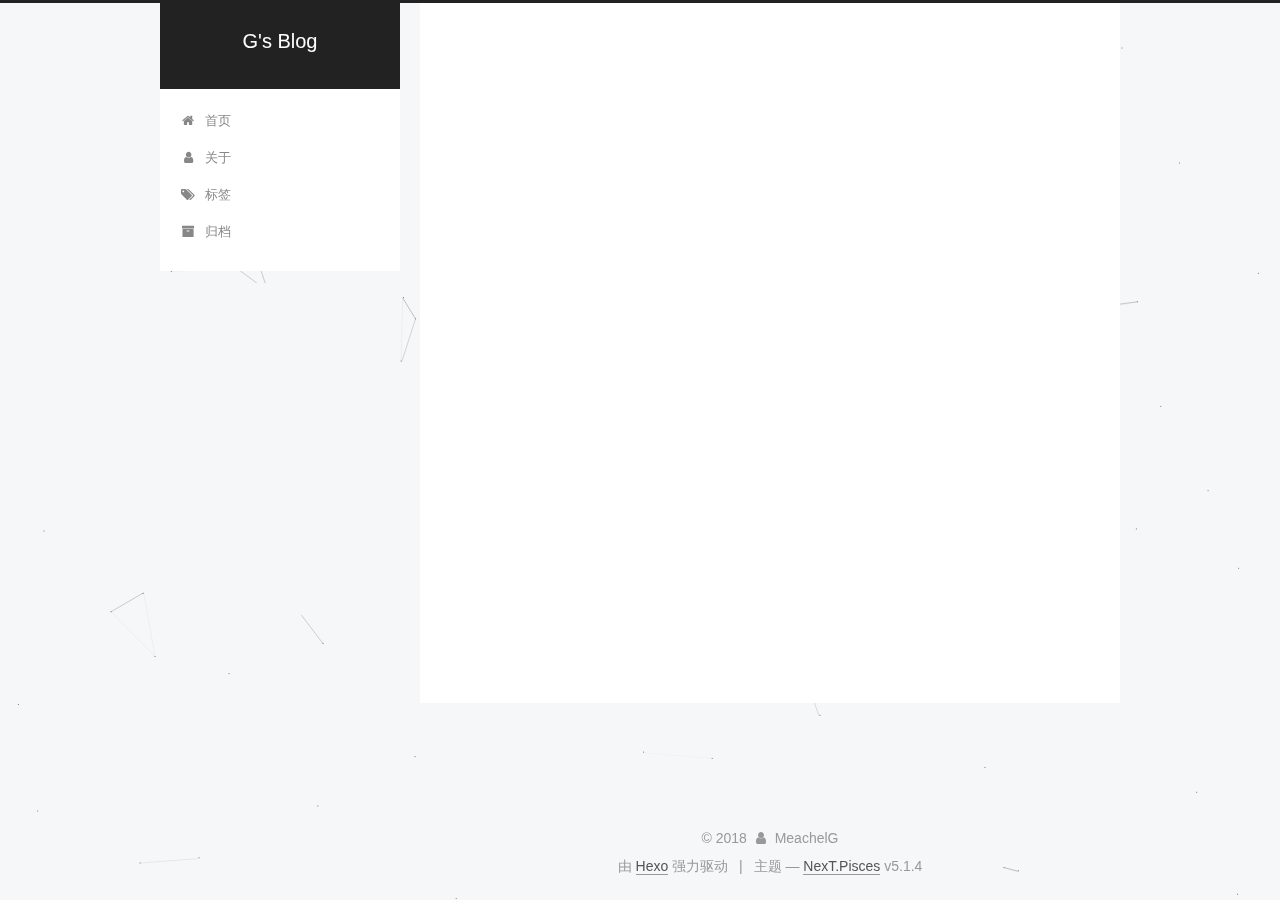
<file: about/index.html>
<!DOCTYPE html>



  


<html class="theme-next pisces use-motion" lang="zh-Hans">
<head>
  <meta charset="UTF-8"/>
<meta http-equiv="X-UA-Compatible" content="IE=edge" />
<meta name="viewport" content="width=device-width, initial-scale=1, maximum-scale=1"/>
<meta name="theme-color" content="#222">









<meta http-equiv="Cache-Control" content="no-transform" />
<meta http-equiv="Cache-Control" content="no-siteapp" />
















  
  
  <link href="/lib/fancybox/source/jquery.fancybox.css?v=2.1.5" rel="stylesheet" type="text/css" />







<link href="/lib/font-awesome/css/font-awesome.min.css?v=4.6.2" rel="stylesheet" type="text/css" />

<link href="/css/main.css?v=5.1.4" rel="stylesheet" type="text/css" />


  <link rel="apple-touch-icon" sizes="180x180" href="/images/apple-touch-icon-next.png?v=5.1.4">


  <link rel="icon" type="image/png" sizes="32x32" href="/images/favicon-32x32-next.png?v=5.1.4">


  <link rel="icon" type="image/png" sizes="16x16" href="/images/favicon-16x16-next.png?v=5.1.4">


  <link rel="mask-icon" href="/images/logo.svg?v=5.1.4" color="#222">





  <meta name="keywords" content="Hexo, NexT" />




  


  <link rel="alternate" href="/atom.xml" title="G's Blog" type="application/atom+xml" />






<meta name="description" content="I&apos;m running !!">
<meta property="og:type" content="website">
<meta property="og:title" content="about">
<meta property="og:url" content="http://yoursite.com/about/index.html">
<meta property="og:site_name" content="G&#39;s Blog">
<meta property="og:description" content="I&apos;m running !!">
<meta property="og:locale" content="zh-Hans">
<meta property="og:updated_time" content="2018-03-30T05:11:58.828Z">
<meta name="twitter:card" content="summary">
<meta name="twitter:title" content="about">
<meta name="twitter:description" content="I&apos;m running !!">



<script type="text/javascript" id="hexo.configurations">
  var NexT = window.NexT || {};
  var CONFIG = {
    root: '/',
    scheme: 'Pisces',
    version: '5.1.4',
    sidebar: {"position":"left","display":"post","offset":12,"b2t":false,"scrollpercent":false,"onmobile":false},
    fancybox: true,
    tabs: true,
    motion: {"enable":true,"async":false,"transition":{"post_block":"fadeIn","post_header":"slideDownIn","post_body":"slideDownIn","coll_header":"slideLeftIn","sidebar":"slideUpIn"}},
    duoshuo: {
      userId: '0',
      author: '博主'
    },
    algolia: {
      applicationID: '',
      apiKey: '',
      indexName: '',
      hits: {"per_page":10},
      labels: {"input_placeholder":"Search for Posts","hits_empty":"We didn't find any results for the search: ${query}","hits_stats":"${hits} results found in ${time} ms"}
    }
  };
</script>



  <link rel="canonical" href="http://yoursite.com/about/"/>





  <title>about | G's Blog</title>
  








</head>

<body itemscope itemtype="http://schema.org/WebPage" lang="zh-Hans">

  
  
    
  

  <div class="container sidebar-position-left page-post-detail">
    <div class="headband"></div>

    <header id="header" class="header" itemscope itemtype="http://schema.org/WPHeader">
      <div class="header-inner"><div class="site-brand-wrapper">
  <div class="site-meta ">
    

    <div class="custom-logo-site-title">
      <a href="/"  class="brand" rel="start">
        <span class="logo-line-before"><i></i></span>
        <span class="site-title">G's Blog</span>
        <span class="logo-line-after"><i></i></span>
      </a>
    </div>
      
        <p class="site-subtitle"></p>
      
  </div>

  <div class="site-nav-toggle">
    <button>
      <span class="btn-bar"></span>
      <span class="btn-bar"></span>
      <span class="btn-bar"></span>
    </button>
  </div>
</div>

<nav class="site-nav">
  

  
    <ul id="menu" class="menu">
      
        
        <li class="menu-item menu-item-home">
          <a href="/" rel="section">
            
              <i class="menu-item-icon fa fa-fw fa-home"></i> <br />
            
            首页
          </a>
        </li>
      
        
        <li class="menu-item menu-item-about">
          <a href="/about/" rel="section">
            
              <i class="menu-item-icon fa fa-fw fa-user"></i> <br />
            
            关于
          </a>
        </li>
      
        
        <li class="menu-item menu-item-tags">
          <a href="/tags/" rel="section">
            
              <i class="menu-item-icon fa fa-fw fa-tags"></i> <br />
            
            标签
          </a>
        </li>
      
        
        <li class="menu-item menu-item-archives">
          <a href="/archives/" rel="section">
            
              <i class="menu-item-icon fa fa-fw fa-archive"></i> <br />
            
            归档
          </a>
        </li>
      

      
    </ul>
  

  
</nav>



 </div>
    </header>

    <main id="main" class="main">
      <div class="main-inner">
        <div class="content-wrap">
          <div id="content" class="content">
            

  <div id="posts" class="posts-expand">
    
    
    
    <div class="post-block page">
      <header class="post-header">

	<h1 class="post-title" itemprop="name headline">about</h1>



</header>

      
      
      
      <div class="post-body">
        
        
          
        
      </div>
      
      
      
    </div>
    
    
    
  </div>


          </div>
          


          

  



        </div>
        
          
  
  <div class="sidebar-toggle">
    <div class="sidebar-toggle-line-wrap">
      <span class="sidebar-toggle-line sidebar-toggle-line-first"></span>
      <span class="sidebar-toggle-line sidebar-toggle-line-middle"></span>
      <span class="sidebar-toggle-line sidebar-toggle-line-last"></span>
    </div>
  </div>

  <aside id="sidebar" class="sidebar">
    
    <div class="sidebar-inner">

      

      

      <section class="site-overview-wrap sidebar-panel sidebar-panel-active">
        <div class="site-overview">
          <div class="site-author motion-element" itemprop="author" itemscope itemtype="http://schema.org/Person">
            
              <img class="site-author-image" itemprop="image"
                src="/images/dream.png"
                alt="MeachelG" />
            
              <p class="site-author-name" itemprop="name">MeachelG</p>
              <p class="site-description motion-element" itemprop="description">I'm running !!</p>
          </div>

          <nav class="site-state motion-element">

            
              <div class="site-state-item site-state-posts">
              
                <a href="/archives/">
              
                  <span class="site-state-item-count">1</span>
                  <span class="site-state-item-name">日志</span>
                </a>
              </div>
            

            

            

          </nav>

          
            <div class="feed-link motion-element">
              <a href="/atom.xml" rel="alternate">
                <i class="fa fa-rss"></i>
                RSS
              </a>
            </div>
          

          

          
          

          
          

          

        </div>
      </section>

      

      

    </div>
  </aside>


        
      </div>
    </main>

    <footer id="footer" class="footer">
      <div class="footer-inner">
        <div class="copyright">&copy; <span itemprop="copyrightYear">2018</span>
  <span class="with-love">
    <i class="fa fa-user"></i>
  </span>
  <span class="author" itemprop="copyrightHolder">MeachelG</span>

  
</div>


  <div class="powered-by">由 <a class="theme-link" target="_blank" href="https://hexo.io">Hexo</a> 强力驱动</div>



  <span class="post-meta-divider">|</span>



  <div class="theme-info">主题 &mdash; <a class="theme-link" target="_blank" href="https://github.com/iissnan/hexo-theme-next">NexT.Pisces</a> v5.1.4</div>




        







        
      </div>
    </footer>

    
      <div class="back-to-top">
        <i class="fa fa-arrow-up"></i>
        
      </div>
    

    

  </div>

  

<script type="text/javascript">
  if (Object.prototype.toString.call(window.Promise) !== '[object Function]') {
    window.Promise = null;
  }
</script>









  


  











  
  
    <script type="text/javascript" src="/lib/jquery/index.js?v=2.1.3"></script>
  

  
  
    <script type="text/javascript" src="/lib/fastclick/lib/fastclick.min.js?v=1.0.6"></script>
  

  
  
    <script type="text/javascript" src="/lib/jquery_lazyload/jquery.lazyload.js?v=1.9.7"></script>
  

  
  
    <script type="text/javascript" src="/lib/velocity/velocity.min.js?v=1.2.1"></script>
  

  
  
    <script type="text/javascript" src="/lib/velocity/velocity.ui.min.js?v=1.2.1"></script>
  

  
  
    <script type="text/javascript" src="/lib/fancybox/source/jquery.fancybox.pack.js?v=2.1.5"></script>
  

  
  
    <script type="text/javascript" src="/lib/canvas-nest/canvas-nest.min.js"></script>
  


  


  <script type="text/javascript" src="/js/src/utils.js?v=5.1.4"></script>

  <script type="text/javascript" src="/js/src/motion.js?v=5.1.4"></script>



  
  


  <script type="text/javascript" src="/js/src/affix.js?v=5.1.4"></script>

  <script type="text/javascript" src="/js/src/schemes/pisces.js?v=5.1.4"></script>



  
  <script type="text/javascript" src="/js/src/scrollspy.js?v=5.1.4"></script>
<script type="text/javascript" src="/js/src/post-details.js?v=5.1.4"></script>



  


  <script type="text/javascript" src="/js/src/bootstrap.js?v=5.1.4"></script>



  


  




	





  





  












  





  

  

  

  
  

  

  

  

</body>
</html>
</file>
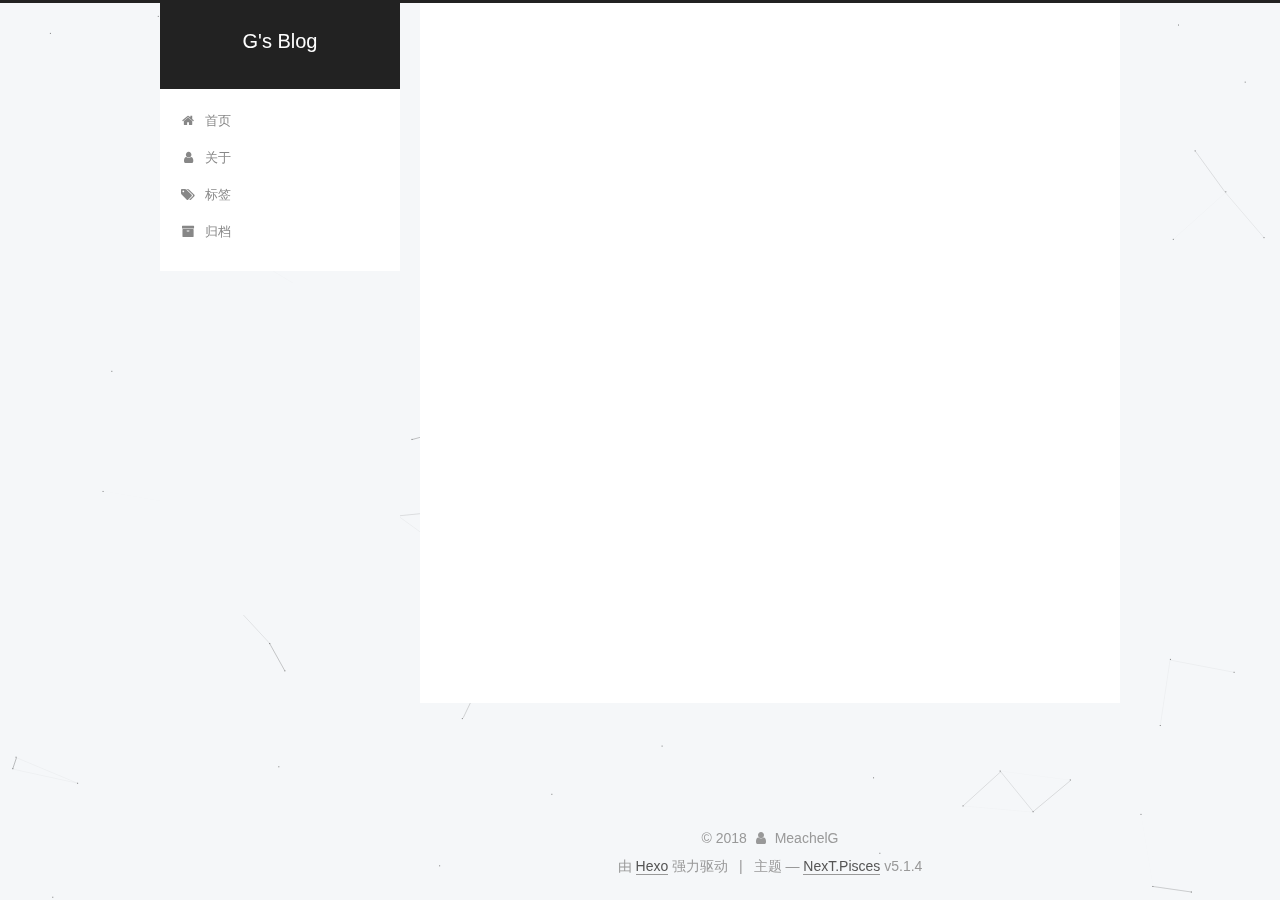
<file: archives/index.html>
<!DOCTYPE html>



  


<html class="theme-next pisces use-motion" lang="zh-Hans">
<head>
  <meta charset="UTF-8"/>
<meta http-equiv="X-UA-Compatible" content="IE=edge" />
<meta name="viewport" content="width=device-width, initial-scale=1, maximum-scale=1"/>
<meta name="theme-color" content="#222">









<meta http-equiv="Cache-Control" content="no-transform" />
<meta http-equiv="Cache-Control" content="no-siteapp" />
















  
  
  <link href="/lib/fancybox/source/jquery.fancybox.css?v=2.1.5" rel="stylesheet" type="text/css" />







<link href="/lib/font-awesome/css/font-awesome.min.css?v=4.6.2" rel="stylesheet" type="text/css" />

<link href="/css/main.css?v=5.1.4" rel="stylesheet" type="text/css" />


  <link rel="apple-touch-icon" sizes="180x180" href="/images/apple-touch-icon-next.png?v=5.1.4">


  <link rel="icon" type="image/png" sizes="32x32" href="/images/favicon-32x32-next.png?v=5.1.4">


  <link rel="icon" type="image/png" sizes="16x16" href="/images/favicon-16x16-next.png?v=5.1.4">


  <link rel="mask-icon" href="/images/logo.svg?v=5.1.4" color="#222">





  <meta name="keywords" content="Hexo, NexT" />





  <link rel="alternate" href="/atom.xml" title="G's Blog" type="application/atom+xml" />






<meta name="description" content="I&apos;m running !!">
<meta property="og:type" content="website">
<meta property="og:title" content="G&#39;s Blog">
<meta property="og:url" content="http://yoursite.com/archives/index.html">
<meta property="og:site_name" content="G&#39;s Blog">
<meta property="og:description" content="I&apos;m running !!">
<meta property="og:locale" content="zh-Hans">
<meta name="twitter:card" content="summary">
<meta name="twitter:title" content="G&#39;s Blog">
<meta name="twitter:description" content="I&apos;m running !!">



<script type="text/javascript" id="hexo.configurations">
  var NexT = window.NexT || {};
  var CONFIG = {
    root: '/',
    scheme: 'Pisces',
    version: '5.1.4',
    sidebar: {"position":"left","display":"post","offset":12,"b2t":false,"scrollpercent":false,"onmobile":false},
    fancybox: true,
    tabs: true,
    motion: {"enable":true,"async":false,"transition":{"post_block":"fadeIn","post_header":"slideDownIn","post_body":"slideDownIn","coll_header":"slideLeftIn","sidebar":"slideUpIn"}},
    duoshuo: {
      userId: '0',
      author: '博主'
    },
    algolia: {
      applicationID: '',
      apiKey: '',
      indexName: '',
      hits: {"per_page":10},
      labels: {"input_placeholder":"Search for Posts","hits_empty":"We didn't find any results for the search: ${query}","hits_stats":"${hits} results found in ${time} ms"}
    }
  };
</script>



  <link rel="canonical" href="http://yoursite.com/archives/"/>





  <title>归档 | G's Blog</title>
  








</head>

<body itemscope itemtype="http://schema.org/WebPage" lang="zh-Hans">

  
  
    
  

  <div class="container sidebar-position-left page-archive">
    <div class="headband"></div>

    <header id="header" class="header" itemscope itemtype="http://schema.org/WPHeader">
      <div class="header-inner"><div class="site-brand-wrapper">
  <div class="site-meta ">
    

    <div class="custom-logo-site-title">
      <a href="/"  class="brand" rel="start">
        <span class="logo-line-before"><i></i></span>
        <span class="site-title">G's Blog</span>
        <span class="logo-line-after"><i></i></span>
      </a>
    </div>
      
        <p class="site-subtitle"></p>
      
  </div>

  <div class="site-nav-toggle">
    <button>
      <span class="btn-bar"></span>
      <span class="btn-bar"></span>
      <span class="btn-bar"></span>
    </button>
  </div>
</div>

<nav class="site-nav">
  

  
    <ul id="menu" class="menu">
      
        
        <li class="menu-item menu-item-home">
          <a href="/" rel="section">
            
              <i class="menu-item-icon fa fa-fw fa-home"></i> <br />
            
            首页
          </a>
        </li>
      
        
        <li class="menu-item menu-item-about">
          <a href="/about/" rel="section">
            
              <i class="menu-item-icon fa fa-fw fa-user"></i> <br />
            
            关于
          </a>
        </li>
      
        
        <li class="menu-item menu-item-tags">
          <a href="/tags/" rel="section">
            
              <i class="menu-item-icon fa fa-fw fa-tags"></i> <br />
            
            标签
          </a>
        </li>
      
        
        <li class="menu-item menu-item-archives">
          <a href="/archives/" rel="section">
            
              <i class="menu-item-icon fa fa-fw fa-archive"></i> <br />
            
            归档
          </a>
        </li>
      

      
    </ul>
  

  
</nav>



 </div>
    </header>

    <main id="main" class="main">
      <div class="main-inner">
        <div class="content-wrap">
          <div id="content" class="content">
            

  
  
  
  <div class="post-block archive">
    <div id="posts" class="posts-collapse">
      <span class="archive-move-on"></span>

      <span class="archive-page-counter">
        
        
        
          
        
        嗯..! 目前共计 1 篇日志。 继续努力。
      </span>

      

        
        
        

        
          
          <div class="collection-title">
            <h1 class="archive-year" id="archive-year-2018">2018</h1>
          </div>
        
        

        

  <article class="post post-type-normal" itemscope itemtype="http://schema.org/Article">
    <header class="post-header">

      <h2 class="post-title">
        
            <a class="post-title-link" href="/2018/04/02/个人博客的搭建/" itemprop="url">
              
                <span itemprop="name">个人博客的搭建</span>
              
            </a>
        
      </h2>

      <div class="post-meta">
        <time class="post-time" itemprop="dateCreated"
              datetime="2018-04-02T09:54:36+08:00"
              content="2018-04-02" >
          04-02
        </time>
      </div>

    </header>
  </article>



      

    </div>
  </div>
  
  
  

  



          </div>
          


          

        </div>
        
          
  
  <div class="sidebar-toggle">
    <div class="sidebar-toggle-line-wrap">
      <span class="sidebar-toggle-line sidebar-toggle-line-first"></span>
      <span class="sidebar-toggle-line sidebar-toggle-line-middle"></span>
      <span class="sidebar-toggle-line sidebar-toggle-line-last"></span>
    </div>
  </div>

  <aside id="sidebar" class="sidebar">
    
    <div class="sidebar-inner">

      

      

      <section class="site-overview-wrap sidebar-panel sidebar-panel-active">
        <div class="site-overview">
          <div class="site-author motion-element" itemprop="author" itemscope itemtype="http://schema.org/Person">
            
              <img class="site-author-image" itemprop="image"
                src="/images/dream.png"
                alt="MeachelG" />
            
              <p class="site-author-name" itemprop="name">MeachelG</p>
              <p class="site-description motion-element" itemprop="description">I'm running !!</p>
          </div>

          <nav class="site-state motion-element">

            
              <div class="site-state-item site-state-posts">
              
                <a href="/archives/">
              
                  <span class="site-state-item-count">1</span>
                  <span class="site-state-item-name">日志</span>
                </a>
              </div>
            

            

            

          </nav>

          
            <div class="feed-link motion-element">
              <a href="/atom.xml" rel="alternate">
                <i class="fa fa-rss"></i>
                RSS
              </a>
            </div>
          

          

          
          

          
          

          

        </div>
      </section>

      

      

    </div>
  </aside>


        
      </div>
    </main>

    <footer id="footer" class="footer">
      <div class="footer-inner">
        <div class="copyright">&copy; <span itemprop="copyrightYear">2018</span>
  <span class="with-love">
    <i class="fa fa-user"></i>
  </span>
  <span class="author" itemprop="copyrightHolder">MeachelG</span>

  
</div>


  <div class="powered-by">由 <a class="theme-link" target="_blank" href="https://hexo.io">Hexo</a> 强力驱动</div>



  <span class="post-meta-divider">|</span>



  <div class="theme-info">主题 &mdash; <a class="theme-link" target="_blank" href="https://github.com/iissnan/hexo-theme-next">NexT.Pisces</a> v5.1.4</div>




        







        
      </div>
    </footer>

    
      <div class="back-to-top">
        <i class="fa fa-arrow-up"></i>
        
      </div>
    

    

  </div>

  

<script type="text/javascript">
  if (Object.prototype.toString.call(window.Promise) !== '[object Function]') {
    window.Promise = null;
  }
</script>









  


  











  
  
    <script type="text/javascript" src="/lib/jquery/index.js?v=2.1.3"></script>
  

  
  
    <script type="text/javascript" src="/lib/fastclick/lib/fastclick.min.js?v=1.0.6"></script>
  

  
  
    <script type="text/javascript" src="/lib/jquery_lazyload/jquery.lazyload.js?v=1.9.7"></script>
  

  
  
    <script type="text/javascript" src="/lib/velocity/velocity.min.js?v=1.2.1"></script>
  

  
  
    <script type="text/javascript" src="/lib/velocity/velocity.ui.min.js?v=1.2.1"></script>
  

  
  
    <script type="text/javascript" src="/lib/fancybox/source/jquery.fancybox.pack.js?v=2.1.5"></script>
  

  
  
    <script type="text/javascript" src="/lib/canvas-nest/canvas-nest.min.js"></script>
  


  


  <script type="text/javascript" src="/js/src/utils.js?v=5.1.4"></script>

  <script type="text/javascript" src="/js/src/motion.js?v=5.1.4"></script>



  
  


  <script type="text/javascript" src="/js/src/affix.js?v=5.1.4"></script>

  <script type="text/javascript" src="/js/src/schemes/pisces.js?v=5.1.4"></script>



  

  


  <script type="text/javascript" src="/js/src/bootstrap.js?v=5.1.4"></script>



  


  




	





  





  












  





  

  

  

  
  

  

  

  

</body>
</html>
</file>
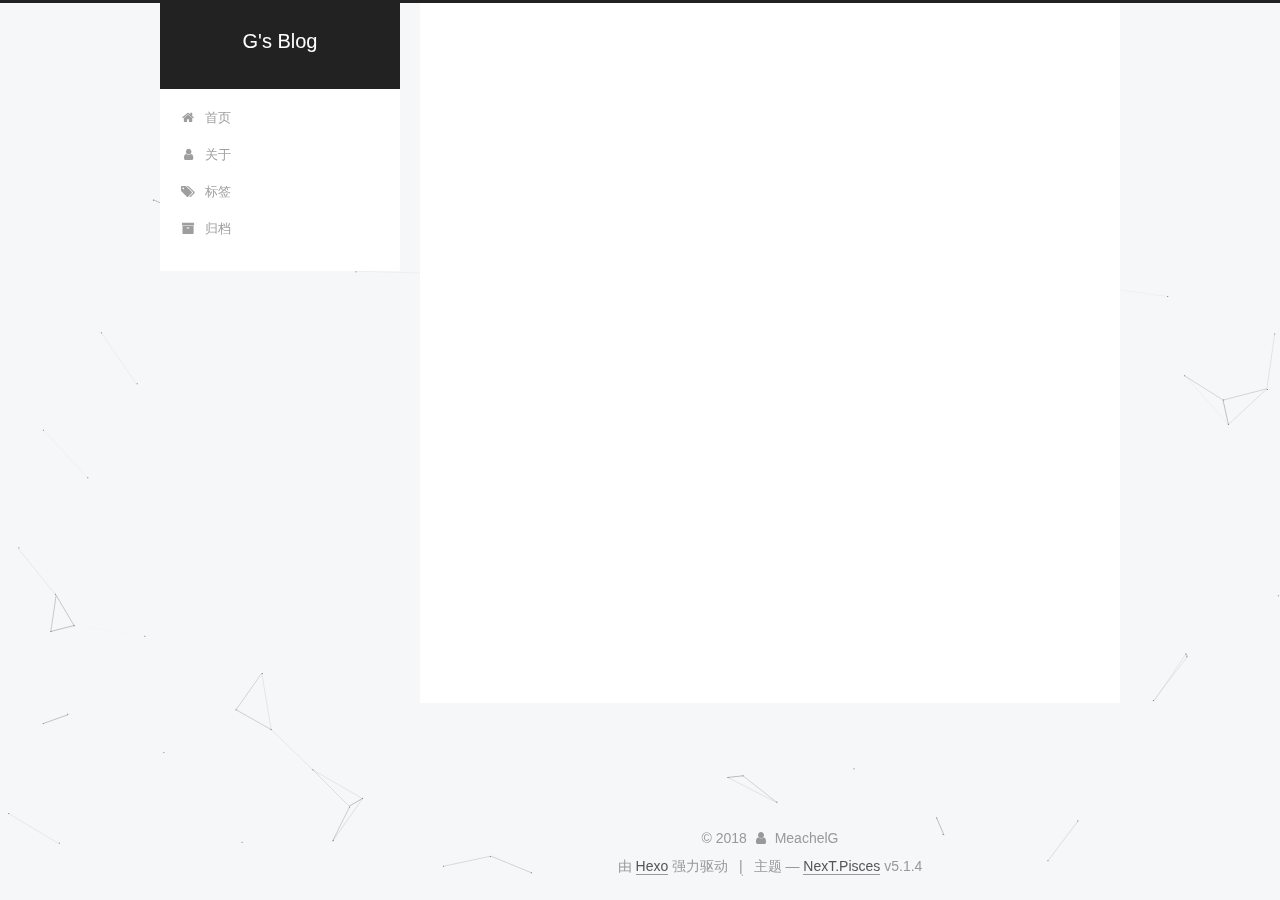
<file: categories/index.html>
<!DOCTYPE html>



  


<html class="theme-next pisces use-motion" lang="zh-Hans">
<head>
  <meta charset="UTF-8"/>
<meta http-equiv="X-UA-Compatible" content="IE=edge" />
<meta name="viewport" content="width=device-width, initial-scale=1, maximum-scale=1"/>
<meta name="theme-color" content="#222">









<meta http-equiv="Cache-Control" content="no-transform" />
<meta http-equiv="Cache-Control" content="no-siteapp" />
















  
  
  <link href="/lib/fancybox/source/jquery.fancybox.css?v=2.1.5" rel="stylesheet" type="text/css" />







<link href="/lib/font-awesome/css/font-awesome.min.css?v=4.6.2" rel="stylesheet" type="text/css" />

<link href="/css/main.css?v=5.1.4" rel="stylesheet" type="text/css" />


  <link rel="apple-touch-icon" sizes="180x180" href="/images/apple-touch-icon-next.png?v=5.1.4">


  <link rel="icon" type="image/png" sizes="32x32" href="/images/favicon-32x32-next.png?v=5.1.4">


  <link rel="icon" type="image/png" sizes="16x16" href="/images/favicon-16x16-next.png?v=5.1.4">


  <link rel="mask-icon" href="/images/logo.svg?v=5.1.4" color="#222">





  <meta name="keywords" content="Hexo, NexT" />





  <link rel="alternate" href="/atom.xml" title="G's Blog" type="application/atom+xml" />






<meta name="description" content="I&apos;m running !!">
<meta property="og:type" content="website">
<meta property="og:title" content="categories">
<meta property="og:url" content="http://yoursite.com/categories/index.html">
<meta property="og:site_name" content="G&#39;s Blog">
<meta property="og:description" content="I&apos;m running !!">
<meta property="og:locale" content="zh-Hans">
<meta property="og:updated_time" content="2018-03-29T11:34:01.136Z">
<meta name="twitter:card" content="summary">
<meta name="twitter:title" content="categories">
<meta name="twitter:description" content="I&apos;m running !!">



<script type="text/javascript" id="hexo.configurations">
  var NexT = window.NexT || {};
  var CONFIG = {
    root: '/',
    scheme: 'Pisces',
    version: '5.1.4',
    sidebar: {"position":"left","display":"post","offset":12,"b2t":false,"scrollpercent":false,"onmobile":false},
    fancybox: true,
    tabs: true,
    motion: {"enable":true,"async":false,"transition":{"post_block":"fadeIn","post_header":"slideDownIn","post_body":"slideDownIn","coll_header":"slideLeftIn","sidebar":"slideUpIn"}},
    duoshuo: {
      userId: '0',
      author: '博主'
    },
    algolia: {
      applicationID: '',
      apiKey: '',
      indexName: '',
      hits: {"per_page":10},
      labels: {"input_placeholder":"Search for Posts","hits_empty":"We didn't find any results for the search: ${query}","hits_stats":"${hits} results found in ${time} ms"}
    }
  };
</script>



  <link rel="canonical" href="http://yoursite.com/categories/"/>





  <title>categories | G's Blog</title>
  








</head>

<body itemscope itemtype="http://schema.org/WebPage" lang="zh-Hans">

  
  
    
  

  <div class="container sidebar-position-left page-post-detail">
    <div class="headband"></div>

    <header id="header" class="header" itemscope itemtype="http://schema.org/WPHeader">
      <div class="header-inner"><div class="site-brand-wrapper">
  <div class="site-meta ">
    

    <div class="custom-logo-site-title">
      <a href="/"  class="brand" rel="start">
        <span class="logo-line-before"><i></i></span>
        <span class="site-title">G's Blog</span>
        <span class="logo-line-after"><i></i></span>
      </a>
    </div>
      
        <p class="site-subtitle"></p>
      
  </div>

  <div class="site-nav-toggle">
    <button>
      <span class="btn-bar"></span>
      <span class="btn-bar"></span>
      <span class="btn-bar"></span>
    </button>
  </div>
</div>

<nav class="site-nav">
  

  
    <ul id="menu" class="menu">
      
        
        <li class="menu-item menu-item-home">
          <a href="/" rel="section">
            
              <i class="menu-item-icon fa fa-fw fa-home"></i> <br />
            
            首页
          </a>
        </li>
      
        
        <li class="menu-item menu-item-about">
          <a href="/about/" rel="section">
            
              <i class="menu-item-icon fa fa-fw fa-user"></i> <br />
            
            关于
          </a>
        </li>
      
        
        <li class="menu-item menu-item-tags">
          <a href="/tags/" rel="section">
            
              <i class="menu-item-icon fa fa-fw fa-tags"></i> <br />
            
            标签
          </a>
        </li>
      
        
        <li class="menu-item menu-item-archives">
          <a href="/archives/" rel="section">
            
              <i class="menu-item-icon fa fa-fw fa-archive"></i> <br />
            
            归档
          </a>
        </li>
      

      
    </ul>
  

  
</nav>



 </div>
    </header>

    <main id="main" class="main">
      <div class="main-inner">
        <div class="content-wrap">
          <div id="content" class="content">
            

  <div id="posts" class="posts-expand">
    
    
    
    <div class="post-block page">
      <header class="post-header">

	<h1 class="post-title" itemprop="name headline">categories</h1>



</header>

      
      
      
      <div class="post-body">
        
        
          <div class="category-all-page">
            <div class="category-all-title">
                暂无分类
            </div>
            <div class="category-all">
              
            </div>
          </div>
        
      </div>
      
      
      
    </div>
    
    
    
  </div>


          </div>
          


          

  



        </div>
        
          
  
  <div class="sidebar-toggle">
    <div class="sidebar-toggle-line-wrap">
      <span class="sidebar-toggle-line sidebar-toggle-line-first"></span>
      <span class="sidebar-toggle-line sidebar-toggle-line-middle"></span>
      <span class="sidebar-toggle-line sidebar-toggle-line-last"></span>
    </div>
  </div>

  <aside id="sidebar" class="sidebar">
    
    <div class="sidebar-inner">

      

      

      <section class="site-overview-wrap sidebar-panel sidebar-panel-active">
        <div class="site-overview">
          <div class="site-author motion-element" itemprop="author" itemscope itemtype="http://schema.org/Person">
            
              <img class="site-author-image" itemprop="image"
                src="/images/dream.png"
                alt="MeachelG" />
            
              <p class="site-author-name" itemprop="name">MeachelG</p>
              <p class="site-description motion-element" itemprop="description">I'm running !!</p>
          </div>

          <nav class="site-state motion-element">

            
              <div class="site-state-item site-state-posts">
              
                <a href="/archives/">
              
                  <span class="site-state-item-count">1</span>
                  <span class="site-state-item-name">日志</span>
                </a>
              </div>
            

            

            

          </nav>

          
            <div class="feed-link motion-element">
              <a href="/atom.xml" rel="alternate">
                <i class="fa fa-rss"></i>
                RSS
              </a>
            </div>
          

          

          
          

          
          

          

        </div>
      </section>

      

      

    </div>
  </aside>


        
      </div>
    </main>

    <footer id="footer" class="footer">
      <div class="footer-inner">
        <div class="copyright">&copy; <span itemprop="copyrightYear">2018</span>
  <span class="with-love">
    <i class="fa fa-user"></i>
  </span>
  <span class="author" itemprop="copyrightHolder">MeachelG</span>

  
</div>


  <div class="powered-by">由 <a class="theme-link" target="_blank" href="https://hexo.io">Hexo</a> 强力驱动</div>



  <span class="post-meta-divider">|</span>



  <div class="theme-info">主题 &mdash; <a class="theme-link" target="_blank" href="https://github.com/iissnan/hexo-theme-next">NexT.Pisces</a> v5.1.4</div>




        







        
      </div>
    </footer>

    
      <div class="back-to-top">
        <i class="fa fa-arrow-up"></i>
        
      </div>
    

    

  </div>

  

<script type="text/javascript">
  if (Object.prototype.toString.call(window.Promise) !== '[object Function]') {
    window.Promise = null;
  }
</script>









  


  











  
  
    <script type="text/javascript" src="/lib/jquery/index.js?v=2.1.3"></script>
  

  
  
    <script type="text/javascript" src="/lib/fastclick/lib/fastclick.min.js?v=1.0.6"></script>
  

  
  
    <script type="text/javascript" src="/lib/jquery_lazyload/jquery.lazyload.js?v=1.9.7"></script>
  

  
  
    <script type="text/javascript" src="/lib/velocity/velocity.min.js?v=1.2.1"></script>
  

  
  
    <script type="text/javascript" src="/lib/velocity/velocity.ui.min.js?v=1.2.1"></script>
  

  
  
    <script type="text/javascript" src="/lib/fancybox/source/jquery.fancybox.pack.js?v=2.1.5"></script>
  

  
  
    <script type="text/javascript" src="/lib/canvas-nest/canvas-nest.min.js"></script>
  


  


  <script type="text/javascript" src="/js/src/utils.js?v=5.1.4"></script>

  <script type="text/javascript" src="/js/src/motion.js?v=5.1.4"></script>



  
  


  <script type="text/javascript" src="/js/src/affix.js?v=5.1.4"></script>

  <script type="text/javascript" src="/js/src/schemes/pisces.js?v=5.1.4"></script>



  
  <script type="text/javascript" src="/js/src/scrollspy.js?v=5.1.4"></script>
<script type="text/javascript" src="/js/src/post-details.js?v=5.1.4"></script>



  


  <script type="text/javascript" src="/js/src/bootstrap.js?v=5.1.4"></script>



  


  




	





  





  












  





  

  

  

  
  

  

  

  

</body>
</html>
</file>
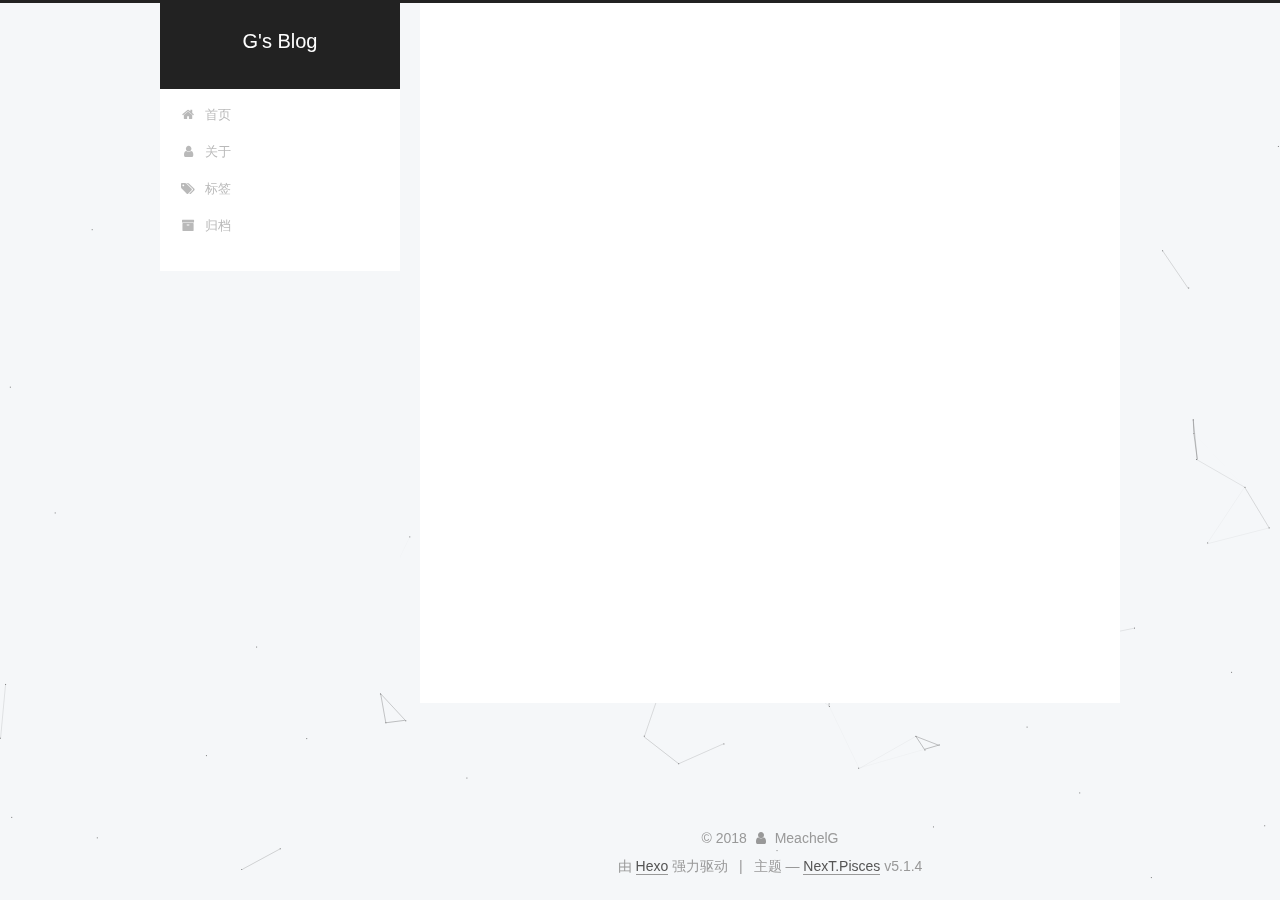
<file: tags/index.html>
<!DOCTYPE html>



  


<html class="theme-next pisces use-motion" lang="zh-Hans">
<head>
  <meta charset="UTF-8"/>
<meta http-equiv="X-UA-Compatible" content="IE=edge" />
<meta name="viewport" content="width=device-width, initial-scale=1, maximum-scale=1"/>
<meta name="theme-color" content="#222">









<meta http-equiv="Cache-Control" content="no-transform" />
<meta http-equiv="Cache-Control" content="no-siteapp" />
















  
  
  <link href="/lib/fancybox/source/jquery.fancybox.css?v=2.1.5" rel="stylesheet" type="text/css" />







<link href="/lib/font-awesome/css/font-awesome.min.css?v=4.6.2" rel="stylesheet" type="text/css" />

<link href="/css/main.css?v=5.1.4" rel="stylesheet" type="text/css" />


  <link rel="apple-touch-icon" sizes="180x180" href="/images/apple-touch-icon-next.png?v=5.1.4">


  <link rel="icon" type="image/png" sizes="32x32" href="/images/favicon-32x32-next.png?v=5.1.4">


  <link rel="icon" type="image/png" sizes="16x16" href="/images/favicon-16x16-next.png?v=5.1.4">


  <link rel="mask-icon" href="/images/logo.svg?v=5.1.4" color="#222">





  <meta name="keywords" content="Hexo, NexT" />





  <link rel="alternate" href="/atom.xml" title="G's Blog" type="application/atom+xml" />






<meta name="description" content="I&apos;m running !!">
<meta property="og:type" content="website">
<meta property="og:title" content="tags">
<meta property="og:url" content="http://yoursite.com/tags/index.html">
<meta property="og:site_name" content="G&#39;s Blog">
<meta property="og:description" content="I&apos;m running !!">
<meta property="og:locale" content="zh-Hans">
<meta property="og:updated_time" content="2018-03-29T11:27:52.631Z">
<meta name="twitter:card" content="summary">
<meta name="twitter:title" content="tags">
<meta name="twitter:description" content="I&apos;m running !!">



<script type="text/javascript" id="hexo.configurations">
  var NexT = window.NexT || {};
  var CONFIG = {
    root: '/',
    scheme: 'Pisces',
    version: '5.1.4',
    sidebar: {"position":"left","display":"post","offset":12,"b2t":false,"scrollpercent":false,"onmobile":false},
    fancybox: true,
    tabs: true,
    motion: {"enable":true,"async":false,"transition":{"post_block":"fadeIn","post_header":"slideDownIn","post_body":"slideDownIn","coll_header":"slideLeftIn","sidebar":"slideUpIn"}},
    duoshuo: {
      userId: '0',
      author: '博主'
    },
    algolia: {
      applicationID: '',
      apiKey: '',
      indexName: '',
      hits: {"per_page":10},
      labels: {"input_placeholder":"Search for Posts","hits_empty":"We didn't find any results for the search: ${query}","hits_stats":"${hits} results found in ${time} ms"}
    }
  };
</script>



  <link rel="canonical" href="http://yoursite.com/tags/"/>





  <title>tags | G's Blog</title>
  








</head>

<body itemscope itemtype="http://schema.org/WebPage" lang="zh-Hans">

  
  
    
  

  <div class="container sidebar-position-left page-post-detail">
    <div class="headband"></div>

    <header id="header" class="header" itemscope itemtype="http://schema.org/WPHeader">
      <div class="header-inner"><div class="site-brand-wrapper">
  <div class="site-meta ">
    

    <div class="custom-logo-site-title">
      <a href="/"  class="brand" rel="start">
        <span class="logo-line-before"><i></i></span>
        <span class="site-title">G's Blog</span>
        <span class="logo-line-after"><i></i></span>
      </a>
    </div>
      
        <p class="site-subtitle"></p>
      
  </div>

  <div class="site-nav-toggle">
    <button>
      <span class="btn-bar"></span>
      <span class="btn-bar"></span>
      <span class="btn-bar"></span>
    </button>
  </div>
</div>

<nav class="site-nav">
  

  
    <ul id="menu" class="menu">
      
        
        <li class="menu-item menu-item-home">
          <a href="/" rel="section">
            
              <i class="menu-item-icon fa fa-fw fa-home"></i> <br />
            
            首页
          </a>
        </li>
      
        
        <li class="menu-item menu-item-about">
          <a href="/about/" rel="section">
            
              <i class="menu-item-icon fa fa-fw fa-user"></i> <br />
            
            关于
          </a>
        </li>
      
        
        <li class="menu-item menu-item-tags">
          <a href="/tags/" rel="section">
            
              <i class="menu-item-icon fa fa-fw fa-tags"></i> <br />
            
            标签
          </a>
        </li>
      
        
        <li class="menu-item menu-item-archives">
          <a href="/archives/" rel="section">
            
              <i class="menu-item-icon fa fa-fw fa-archive"></i> <br />
            
            归档
          </a>
        </li>
      

      
    </ul>
  

  
</nav>



 </div>
    </header>

    <main id="main" class="main">
      <div class="main-inner">
        <div class="content-wrap">
          <div id="content" class="content">
            

  <div id="posts" class="posts-expand">
    
    
    
    <div class="post-block page">
      <header class="post-header">

	<h1 class="post-title" itemprop="name headline">tags</h1>



</header>

      
      
      
      <div class="post-body">
        
        
          <div class="tag-cloud">
            <div class="tag-cloud-title">
                暂无标签
            </div>
            <div class="tag-cloud-tags">
              
            </div>
          </div>
        
      </div>
      
      
      
    </div>
    
    
    
  </div>


          </div>
          


          

  



        </div>
        
          
  
  <div class="sidebar-toggle">
    <div class="sidebar-toggle-line-wrap">
      <span class="sidebar-toggle-line sidebar-toggle-line-first"></span>
      <span class="sidebar-toggle-line sidebar-toggle-line-middle"></span>
      <span class="sidebar-toggle-line sidebar-toggle-line-last"></span>
    </div>
  </div>

  <aside id="sidebar" class="sidebar">
    
    <div class="sidebar-inner">

      

      

      <section class="site-overview-wrap sidebar-panel sidebar-panel-active">
        <div class="site-overview">
          <div class="site-author motion-element" itemprop="author" itemscope itemtype="http://schema.org/Person">
            
              <img class="site-author-image" itemprop="image"
                src="/images/dream.png"
                alt="MeachelG" />
            
              <p class="site-author-name" itemprop="name">MeachelG</p>
              <p class="site-description motion-element" itemprop="description">I'm running !!</p>
          </div>

          <nav class="site-state motion-element">

            
              <div class="site-state-item site-state-posts">
              
                <a href="/archives/">
              
                  <span class="site-state-item-count">1</span>
                  <span class="site-state-item-name">日志</span>
                </a>
              </div>
            

            

            

          </nav>

          
            <div class="feed-link motion-element">
              <a href="/atom.xml" rel="alternate">
                <i class="fa fa-rss"></i>
                RSS
              </a>
            </div>
          

          

          
          

          
          

          

        </div>
      </section>

      

      

    </div>
  </aside>


        
      </div>
    </main>

    <footer id="footer" class="footer">
      <div class="footer-inner">
        <div class="copyright">&copy; <span itemprop="copyrightYear">2018</span>
  <span class="with-love">
    <i class="fa fa-user"></i>
  </span>
  <span class="author" itemprop="copyrightHolder">MeachelG</span>

  
</div>


  <div class="powered-by">由 <a class="theme-link" target="_blank" href="https://hexo.io">Hexo</a> 强力驱动</div>



  <span class="post-meta-divider">|</span>



  <div class="theme-info">主题 &mdash; <a class="theme-link" target="_blank" href="https://github.com/iissnan/hexo-theme-next">NexT.Pisces</a> v5.1.4</div>




        







        
      </div>
    </footer>

    
      <div class="back-to-top">
        <i class="fa fa-arrow-up"></i>
        
      </div>
    

    

  </div>

  

<script type="text/javascript">
  if (Object.prototype.toString.call(window.Promise) !== '[object Function]') {
    window.Promise = null;
  }
</script>









  


  











  
  
    <script type="text/javascript" src="/lib/jquery/index.js?v=2.1.3"></script>
  

  
  
    <script type="text/javascript" src="/lib/fastclick/lib/fastclick.min.js?v=1.0.6"></script>
  

  
  
    <script type="text/javascript" src="/lib/jquery_lazyload/jquery.lazyload.js?v=1.9.7"></script>
  

  
  
    <script type="text/javascript" src="/lib/velocity/velocity.min.js?v=1.2.1"></script>
  

  
  
    <script type="text/javascript" src="/lib/velocity/velocity.ui.min.js?v=1.2.1"></script>
  

  
  
    <script type="text/javascript" src="/lib/fancybox/source/jquery.fancybox.pack.js?v=2.1.5"></script>
  

  
  
    <script type="text/javascript" src="/lib/canvas-nest/canvas-nest.min.js"></script>
  


  


  <script type="text/javascript" src="/js/src/utils.js?v=5.1.4"></script>

  <script type="text/javascript" src="/js/src/motion.js?v=5.1.4"></script>



  
  


  <script type="text/javascript" src="/js/src/affix.js?v=5.1.4"></script>

  <script type="text/javascript" src="/js/src/schemes/pisces.js?v=5.1.4"></script>



  
  <script type="text/javascript" src="/js/src/scrollspy.js?v=5.1.4"></script>
<script type="text/javascript" src="/js/src/post-details.js?v=5.1.4"></script>



  


  <script type="text/javascript" src="/js/src/bootstrap.js?v=5.1.4"></script>



  


  




	





  





  












  





  

  

  

  
  

  

  

  

</body>
</html>
</file>
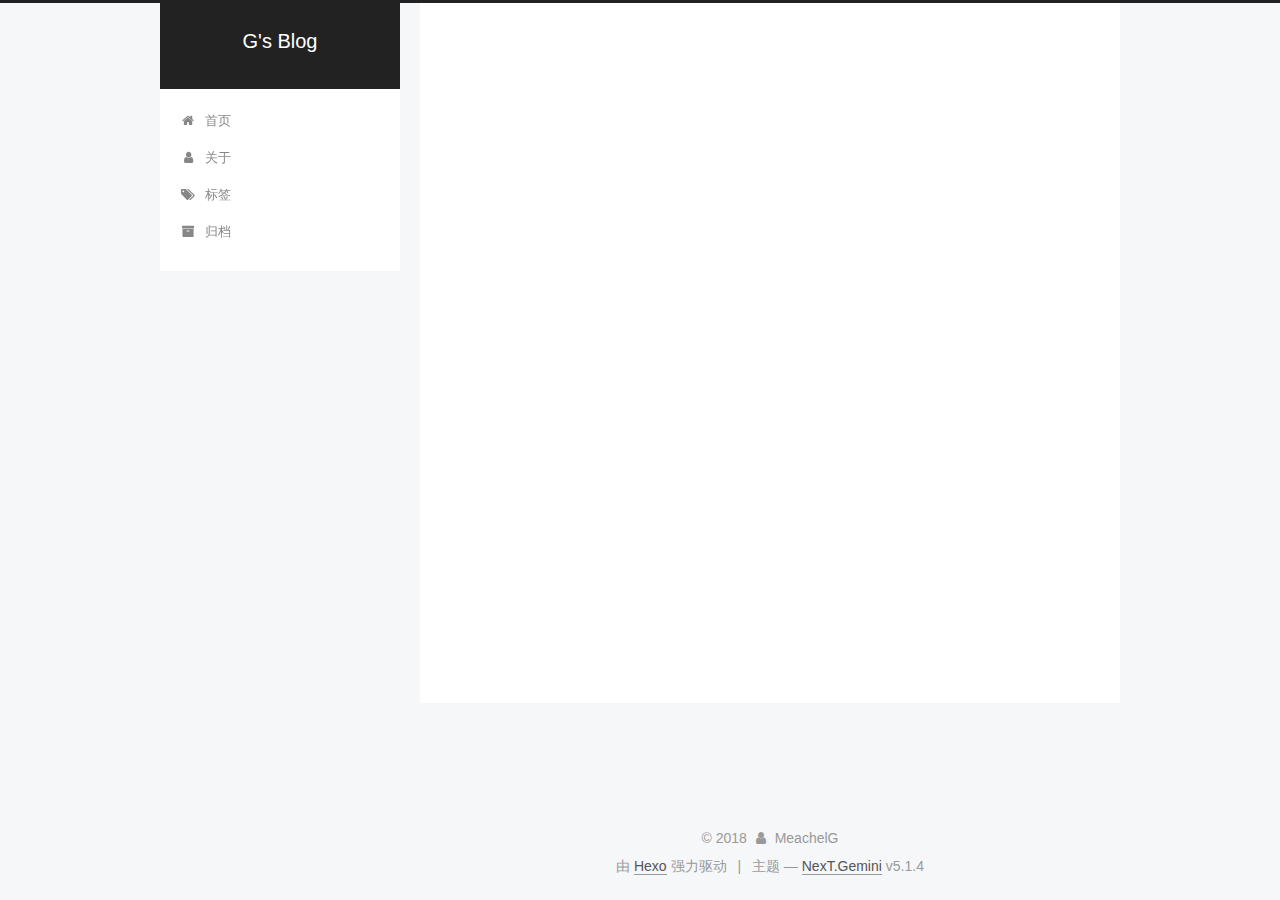
<file: archives/2018/index.html>
<!DOCTYPE html>



  


<html class="theme-next gemini use-motion" lang="zh-Hans">
<head>
  <meta charset="UTF-8"/>
<meta http-equiv="X-UA-Compatible" content="IE=edge" />
<meta name="viewport" content="width=device-width, initial-scale=1, maximum-scale=1"/>
<meta name="theme-color" content="#222">









<meta http-equiv="Cache-Control" content="no-transform" />
<meta http-equiv="Cache-Control" content="no-siteapp" />
















  
  
  <link href="/lib/fancybox/source/jquery.fancybox.css?v=2.1.5" rel="stylesheet" type="text/css" />







<link href="/lib/font-awesome/css/font-awesome.min.css?v=4.6.2" rel="stylesheet" type="text/css" />

<link href="/css/main.css?v=5.1.4" rel="stylesheet" type="text/css" />


  <link rel="apple-touch-icon" sizes="180x180" href="/images/apple-touch-icon-next.png?v=5.1.4">


  <link rel="icon" type="image/png" sizes="32x32" href="/images/favicon-32x32-next.png?v=5.1.4">


  <link rel="icon" type="image/png" sizes="16x16" href="/images/favicon-16x16-next.png?v=5.1.4">


  <link rel="mask-icon" href="/images/logo.svg?v=5.1.4" color="#222">





  <meta name="keywords" content="Hexo, NexT" />





  <link rel="alternate" href="/atom.xml" title="G's Blog" type="application/atom+xml" />






<meta property="og:type" content="website">
<meta property="og:title" content="G&#39;s Blog">
<meta property="og:url" content="http://yoursite.com/archives/2018/index.html">
<meta property="og:site_name" content="G&#39;s Blog">
<meta property="og:locale" content="zh-Hans">
<meta name="twitter:card" content="summary">
<meta name="twitter:title" content="G&#39;s Blog">



<script type="text/javascript" id="hexo.configurations">
  var NexT = window.NexT || {};
  var CONFIG = {
    root: '/',
    scheme: 'Gemini',
    version: '5.1.4',
    sidebar: {"position":"left","display":"post","offset":12,"b2t":false,"scrollpercent":false,"onmobile":false},
    fancybox: true,
    tabs: true,
    motion: {"enable":true,"async":false,"transition":{"post_block":"fadeIn","post_header":"slideDownIn","post_body":"slideDownIn","coll_header":"slideLeftIn","sidebar":"slideUpIn"}},
    duoshuo: {
      userId: '0',
      author: '博主'
    },
    algolia: {
      applicationID: '',
      apiKey: '',
      indexName: '',
      hits: {"per_page":10},
      labels: {"input_placeholder":"Search for Posts","hits_empty":"We didn't find any results for the search: ${query}","hits_stats":"${hits} results found in ${time} ms"}
    }
  };
</script>



  <link rel="canonical" href="http://yoursite.com/archives/2018/"/>





  <title>归档 | G's Blog</title>
  








</head>

<body itemscope itemtype="http://schema.org/WebPage" lang="zh-Hans">

  
  
    
  

  <div class="container sidebar-position-left page-archive">
    <div class="headband"></div>

    <header id="header" class="header" itemscope itemtype="http://schema.org/WPHeader">
      <div class="header-inner"><div class="site-brand-wrapper">
  <div class="site-meta ">
    

    <div class="custom-logo-site-title">
      <a href="/"  class="brand" rel="start">
        <span class="logo-line-before"><i></i></span>
        <span class="site-title">G's Blog</span>
        <span class="logo-line-after"><i></i></span>
      </a>
    </div>
      
        <p class="site-subtitle"></p>
      
  </div>

  <div class="site-nav-toggle">
    <button>
      <span class="btn-bar"></span>
      <span class="btn-bar"></span>
      <span class="btn-bar"></span>
    </button>
  </div>
</div>

<nav class="site-nav">
  

  
    <ul id="menu" class="menu">
      
        
        <li class="menu-item menu-item-home">
          <a href="/" rel="section">
            
              <i class="menu-item-icon fa fa-fw fa-home"></i> <br />
            
            首页
          </a>
        </li>
      
        
        <li class="menu-item menu-item-about">
          <a href="/about/" rel="section">
            
              <i class="menu-item-icon fa fa-fw fa-user"></i> <br />
            
            关于
          </a>
        </li>
      
        
        <li class="menu-item menu-item-tags">
          <a href="/tags/" rel="section">
            
              <i class="menu-item-icon fa fa-fw fa-tags"></i> <br />
            
            标签
          </a>
        </li>
      
        
        <li class="menu-item menu-item-archives">
          <a href="/archives/" rel="section">
            
              <i class="menu-item-icon fa fa-fw fa-archive"></i> <br />
            
            归档
          </a>
        </li>
      

      
    </ul>
  

  
</nav>



 </div>
    </header>

    <main id="main" class="main">
      <div class="main-inner">
        <div class="content-wrap">
          <div id="content" class="content">
            

  
  
  
  <div class="post-block archive">
    <div id="posts" class="posts-collapse">
      <span class="archive-move-on"></span>

      <span class="archive-page-counter">
        
        
        
          
        
        嗯..! 目前共计 1 篇日志。 继续努力。
      </span>

      

        
        
        

        
          
          <div class="collection-title">
            <h1 class="archive-year" id="archive-year-2018">2018</h1>
          </div>
        
        

        

  <article class="post post-type-normal" itemscope itemtype="http://schema.org/Article">
    <header class="post-header">

      <h2 class="post-title">
        
            <a class="post-title-link" href="/2018/03/28/hello-world/" itemprop="url">
              
                <span itemprop="name">Hello World</span>
              
            </a>
        
      </h2>

      <div class="post-meta">
        <time class="post-time" itemprop="dateCreated"
              datetime="2018-03-28T00:55:10+08:00"
              content="2018-03-28" >
          03-28
        </time>
      </div>

    </header>
  </article>



      

    </div>
  </div>
  
  
  

  



          </div>
          


          

        </div>
        
          
  
  <div class="sidebar-toggle">
    <div class="sidebar-toggle-line-wrap">
      <span class="sidebar-toggle-line sidebar-toggle-line-first"></span>
      <span class="sidebar-toggle-line sidebar-toggle-line-middle"></span>
      <span class="sidebar-toggle-line sidebar-toggle-line-last"></span>
    </div>
  </div>

  <aside id="sidebar" class="sidebar">
    
    <div class="sidebar-inner">

      

      

      <section class="site-overview-wrap sidebar-panel sidebar-panel-active">
        <div class="site-overview">
          <div class="site-author motion-element" itemprop="author" itemscope itemtype="http://schema.org/Person">
            
              <img class="site-author-image" itemprop="image"
                src="/images/dream.png"
                alt="MeachelG" />
            
              <p class="site-author-name" itemprop="name">MeachelG</p>
              <p class="site-description motion-element" itemprop="description"></p>
          </div>

          <nav class="site-state motion-element">

            
              <div class="site-state-item site-state-posts">
              
                <a href="/archives/">
              
                  <span class="site-state-item-count">1</span>
                  <span class="site-state-item-name">日志</span>
                </a>
              </div>
            

            

            

          </nav>

          
            <div class="feed-link motion-element">
              <a href="/atom.xml" rel="alternate">
                <i class="fa fa-rss"></i>
                RSS
              </a>
            </div>
          

          

          
          

          
          

          

        </div>
      </section>

      

      

    </div>
  </aside>


        
      </div>
    </main>

    <footer id="footer" class="footer">
      <div class="footer-inner">
        <div class="copyright">&copy; <span itemprop="copyrightYear">2018</span>
  <span class="with-love">
    <i class="fa fa-user"></i>
  </span>
  <span class="author" itemprop="copyrightHolder">MeachelG</span>

  
</div>


  <div class="powered-by">由 <a class="theme-link" target="_blank" href="https://hexo.io">Hexo</a> 强力驱动</div>



  <span class="post-meta-divider">|</span>



  <div class="theme-info">主题 &mdash; <a class="theme-link" target="_blank" href="https://github.com/iissnan/hexo-theme-next">NexT.Gemini</a> v5.1.4</div>




        







        
      </div>
    </footer>

    
      <div class="back-to-top">
        <i class="fa fa-arrow-up"></i>
        
      </div>
    

    

  </div>

  

<script type="text/javascript">
  if (Object.prototype.toString.call(window.Promise) !== '[object Function]') {
    window.Promise = null;
  }
</script>









  












  
  
    <script type="text/javascript" src="/lib/jquery/index.js?v=2.1.3"></script>
  

  
  
    <script type="text/javascript" src="/lib/fastclick/lib/fastclick.min.js?v=1.0.6"></script>
  

  
  
    <script type="text/javascript" src="/lib/jquery_lazyload/jquery.lazyload.js?v=1.9.7"></script>
  

  
  
    <script type="text/javascript" src="/lib/velocity/velocity.min.js?v=1.2.1"></script>
  

  
  
    <script type="text/javascript" src="/lib/velocity/velocity.ui.min.js?v=1.2.1"></script>
  

  
  
    <script type="text/javascript" src="/lib/fancybox/source/jquery.fancybox.pack.js?v=2.1.5"></script>
  


  


  <script type="text/javascript" src="/js/src/utils.js?v=5.1.4"></script>

  <script type="text/javascript" src="/js/src/motion.js?v=5.1.4"></script>



  
  


  <script type="text/javascript" src="/js/src/affix.js?v=5.1.4"></script>

  <script type="text/javascript" src="/js/src/schemes/pisces.js?v=5.1.4"></script>



  

  


  <script type="text/javascript" src="/js/src/bootstrap.js?v=5.1.4"></script>



  


  




	





  





  












  





  

  

  

  
  

  

  

  

</body>
</html>
</file>
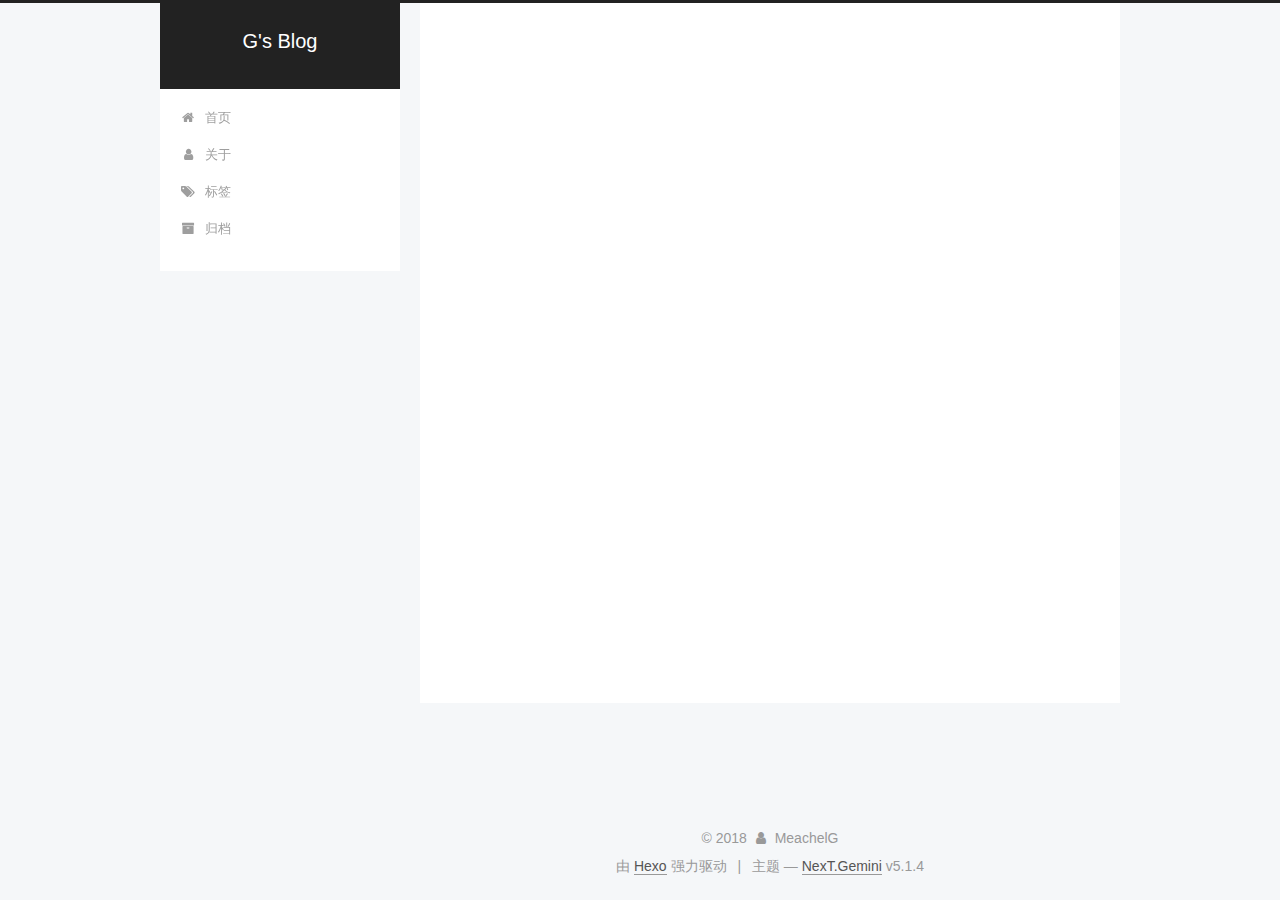
<file: archives/2018/03/index.html>
<!DOCTYPE html>



  


<html class="theme-next gemini use-motion" lang="zh-Hans">
<head>
  <meta charset="UTF-8"/>
<meta http-equiv="X-UA-Compatible" content="IE=edge" />
<meta name="viewport" content="width=device-width, initial-scale=1, maximum-scale=1"/>
<meta name="theme-color" content="#222">









<meta http-equiv="Cache-Control" content="no-transform" />
<meta http-equiv="Cache-Control" content="no-siteapp" />
















  
  
  <link href="/lib/fancybox/source/jquery.fancybox.css?v=2.1.5" rel="stylesheet" type="text/css" />







<link href="/lib/font-awesome/css/font-awesome.min.css?v=4.6.2" rel="stylesheet" type="text/css" />

<link href="/css/main.css?v=5.1.4" rel="stylesheet" type="text/css" />


  <link rel="apple-touch-icon" sizes="180x180" href="/images/apple-touch-icon-next.png?v=5.1.4">


  <link rel="icon" type="image/png" sizes="32x32" href="/images/favicon-32x32-next.png?v=5.1.4">


  <link rel="icon" type="image/png" sizes="16x16" href="/images/favicon-16x16-next.png?v=5.1.4">


  <link rel="mask-icon" href="/images/logo.svg?v=5.1.4" color="#222">





  <meta name="keywords" content="Hexo, NexT" />





  <link rel="alternate" href="/atom.xml" title="G's Blog" type="application/atom+xml" />






<meta property="og:type" content="website">
<meta property="og:title" content="G&#39;s Blog">
<meta property="og:url" content="http://yoursite.com/archives/2018/03/index.html">
<meta property="og:site_name" content="G&#39;s Blog">
<meta property="og:locale" content="zh-Hans">
<meta name="twitter:card" content="summary">
<meta name="twitter:title" content="G&#39;s Blog">



<script type="text/javascript" id="hexo.configurations">
  var NexT = window.NexT || {};
  var CONFIG = {
    root: '/',
    scheme: 'Gemini',
    version: '5.1.4',
    sidebar: {"position":"left","display":"post","offset":12,"b2t":false,"scrollpercent":false,"onmobile":false},
    fancybox: true,
    tabs: true,
    motion: {"enable":true,"async":false,"transition":{"post_block":"fadeIn","post_header":"slideDownIn","post_body":"slideDownIn","coll_header":"slideLeftIn","sidebar":"slideUpIn"}},
    duoshuo: {
      userId: '0',
      author: '博主'
    },
    algolia: {
      applicationID: '',
      apiKey: '',
      indexName: '',
      hits: {"per_page":10},
      labels: {"input_placeholder":"Search for Posts","hits_empty":"We didn't find any results for the search: ${query}","hits_stats":"${hits} results found in ${time} ms"}
    }
  };
</script>



  <link rel="canonical" href="http://yoursite.com/archives/2018/03/"/>





  <title>归档 | G's Blog</title>
  








</head>

<body itemscope itemtype="http://schema.org/WebPage" lang="zh-Hans">

  
  
    
  

  <div class="container sidebar-position-left page-archive">
    <div class="headband"></div>

    <header id="header" class="header" itemscope itemtype="http://schema.org/WPHeader">
      <div class="header-inner"><div class="site-brand-wrapper">
  <div class="site-meta ">
    

    <div class="custom-logo-site-title">
      <a href="/"  class="brand" rel="start">
        <span class="logo-line-before"><i></i></span>
        <span class="site-title">G's Blog</span>
        <span class="logo-line-after"><i></i></span>
      </a>
    </div>
      
        <p class="site-subtitle"></p>
      
  </div>

  <div class="site-nav-toggle">
    <button>
      <span class="btn-bar"></span>
      <span class="btn-bar"></span>
      <span class="btn-bar"></span>
    </button>
  </div>
</div>

<nav class="site-nav">
  

  
    <ul id="menu" class="menu">
      
        
        <li class="menu-item menu-item-home">
          <a href="/" rel="section">
            
              <i class="menu-item-icon fa fa-fw fa-home"></i> <br />
            
            首页
          </a>
        </li>
      
        
        <li class="menu-item menu-item-about">
          <a href="/about/" rel="section">
            
              <i class="menu-item-icon fa fa-fw fa-user"></i> <br />
            
            关于
          </a>
        </li>
      
        
        <li class="menu-item menu-item-tags">
          <a href="/tags/" rel="section">
            
              <i class="menu-item-icon fa fa-fw fa-tags"></i> <br />
            
            标签
          </a>
        </li>
      
        
        <li class="menu-item menu-item-archives">
          <a href="/archives/" rel="section">
            
              <i class="menu-item-icon fa fa-fw fa-archive"></i> <br />
            
            归档
          </a>
        </li>
      

      
    </ul>
  

  
</nav>



 </div>
    </header>

    <main id="main" class="main">
      <div class="main-inner">
        <div class="content-wrap">
          <div id="content" class="content">
            

  
  
  
  <div class="post-block archive">
    <div id="posts" class="posts-collapse">
      <span class="archive-move-on"></span>

      <span class="archive-page-counter">
        
        
        
          
        
        嗯..! 目前共计 1 篇日志。 继续努力。
      </span>

      

        
        
        

        
          
          <div class="collection-title">
            <h1 class="archive-year" id="archive-year-2018">2018</h1>
          </div>
        
        

        

  <article class="post post-type-normal" itemscope itemtype="http://schema.org/Article">
    <header class="post-header">

      <h2 class="post-title">
        
            <a class="post-title-link" href="/2018/03/28/hello-world/" itemprop="url">
              
                <span itemprop="name">Hello World</span>
              
            </a>
        
      </h2>

      <div class="post-meta">
        <time class="post-time" itemprop="dateCreated"
              datetime="2018-03-28T00:55:10+08:00"
              content="2018-03-28" >
          03-28
        </time>
      </div>

    </header>
  </article>



      

    </div>
  </div>
  
  
  

  



          </div>
          


          

        </div>
        
          
  
  <div class="sidebar-toggle">
    <div class="sidebar-toggle-line-wrap">
      <span class="sidebar-toggle-line sidebar-toggle-line-first"></span>
      <span class="sidebar-toggle-line sidebar-toggle-line-middle"></span>
      <span class="sidebar-toggle-line sidebar-toggle-line-last"></span>
    </div>
  </div>

  <aside id="sidebar" class="sidebar">
    
    <div class="sidebar-inner">

      

      

      <section class="site-overview-wrap sidebar-panel sidebar-panel-active">
        <div class="site-overview">
          <div class="site-author motion-element" itemprop="author" itemscope itemtype="http://schema.org/Person">
            
              <img class="site-author-image" itemprop="image"
                src="/images/dream.png"
                alt="MeachelG" />
            
              <p class="site-author-name" itemprop="name">MeachelG</p>
              <p class="site-description motion-element" itemprop="description"></p>
          </div>

          <nav class="site-state motion-element">

            
              <div class="site-state-item site-state-posts">
              
                <a href="/archives/">
              
                  <span class="site-state-item-count">1</span>
                  <span class="site-state-item-name">日志</span>
                </a>
              </div>
            

            

            

          </nav>

          
            <div class="feed-link motion-element">
              <a href="/atom.xml" rel="alternate">
                <i class="fa fa-rss"></i>
                RSS
              </a>
            </div>
          

          

          
          

          
          

          

        </div>
      </section>

      

      

    </div>
  </aside>


        
      </div>
    </main>

    <footer id="footer" class="footer">
      <div class="footer-inner">
        <div class="copyright">&copy; <span itemprop="copyrightYear">2018</span>
  <span class="with-love">
    <i class="fa fa-user"></i>
  </span>
  <span class="author" itemprop="copyrightHolder">MeachelG</span>

  
</div>


  <div class="powered-by">由 <a class="theme-link" target="_blank" href="https://hexo.io">Hexo</a> 强力驱动</div>



  <span class="post-meta-divider">|</span>



  <div class="theme-info">主题 &mdash; <a class="theme-link" target="_blank" href="https://github.com/iissnan/hexo-theme-next">NexT.Gemini</a> v5.1.4</div>




        







        
      </div>
    </footer>

    
      <div class="back-to-top">
        <i class="fa fa-arrow-up"></i>
        
      </div>
    

    

  </div>

  

<script type="text/javascript">
  if (Object.prototype.toString.call(window.Promise) !== '[object Function]') {
    window.Promise = null;
  }
</script>









  












  
  
    <script type="text/javascript" src="/lib/jquery/index.js?v=2.1.3"></script>
  

  
  
    <script type="text/javascript" src="/lib/fastclick/lib/fastclick.min.js?v=1.0.6"></script>
  

  
  
    <script type="text/javascript" src="/lib/jquery_lazyload/jquery.lazyload.js?v=1.9.7"></script>
  

  
  
    <script type="text/javascript" src="/lib/velocity/velocity.min.js?v=1.2.1"></script>
  

  
  
    <script type="text/javascript" src="/lib/velocity/velocity.ui.min.js?v=1.2.1"></script>
  

  
  
    <script type="text/javascript" src="/lib/fancybox/source/jquery.fancybox.pack.js?v=2.1.5"></script>
  


  


  <script type="text/javascript" src="/js/src/utils.js?v=5.1.4"></script>

  <script type="text/javascript" src="/js/src/motion.js?v=5.1.4"></script>



  
  


  <script type="text/javascript" src="/js/src/affix.js?v=5.1.4"></script>

  <script type="text/javascript" src="/js/src/schemes/pisces.js?v=5.1.4"></script>



  

  


  <script type="text/javascript" src="/js/src/bootstrap.js?v=5.1.4"></script>



  


  




	





  





  












  





  

  

  

  
  

  

  

  

</body>
</html>
</file>
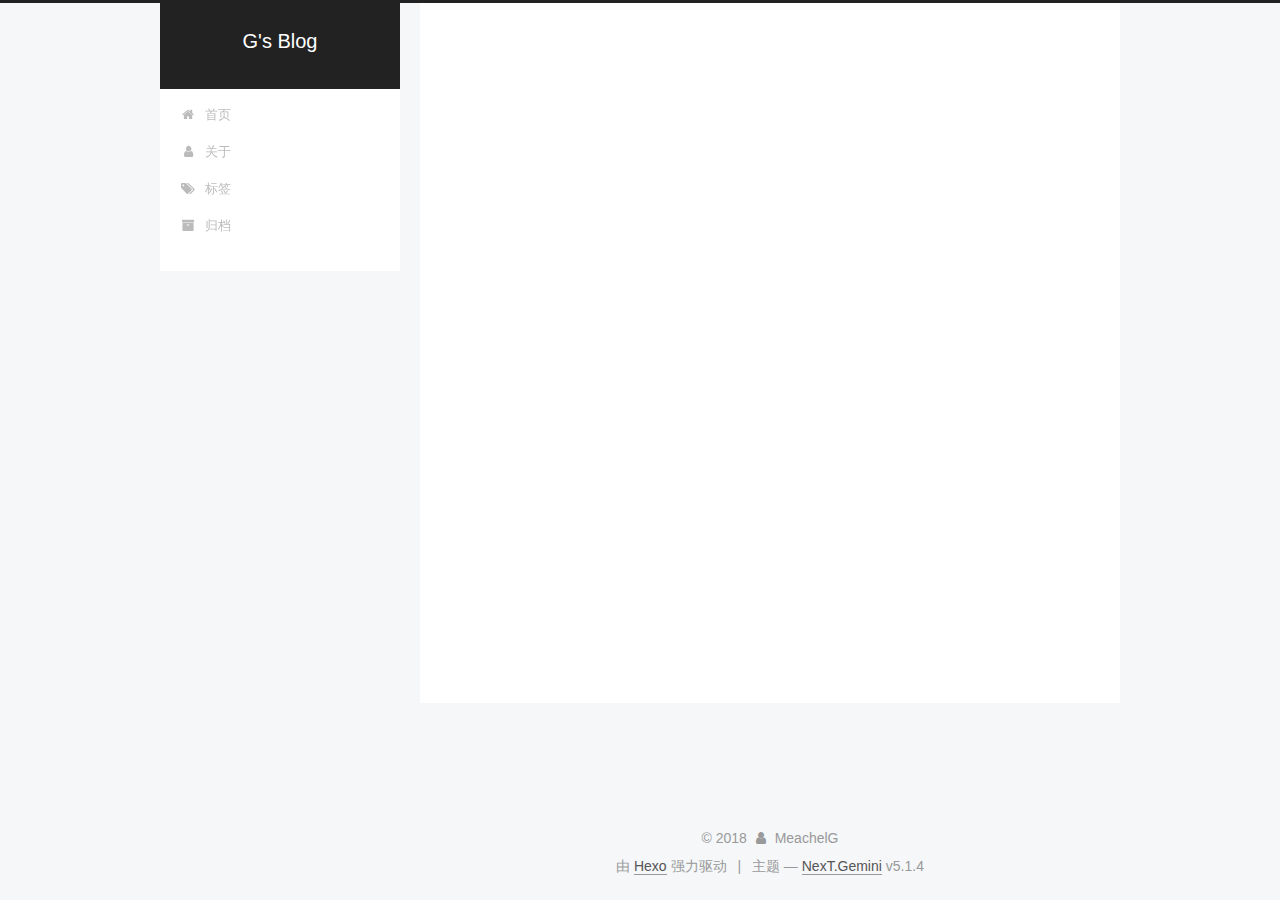
<file: archives/2018/04/index.html>
<!DOCTYPE html>



  


<html class="theme-next gemini use-motion" lang="zh-Hans">
<head>
  <meta charset="UTF-8"/>
<meta http-equiv="X-UA-Compatible" content="IE=edge" />
<meta name="viewport" content="width=device-width, initial-scale=1, maximum-scale=1"/>
<meta name="theme-color" content="#222">









<meta http-equiv="Cache-Control" content="no-transform" />
<meta http-equiv="Cache-Control" content="no-siteapp" />
















  
  
  <link href="/lib/fancybox/source/jquery.fancybox.css?v=2.1.5" rel="stylesheet" type="text/css" />







<link href="/lib/font-awesome/css/font-awesome.min.css?v=4.6.2" rel="stylesheet" type="text/css" />

<link href="/css/main.css?v=5.1.4" rel="stylesheet" type="text/css" />


  <link rel="apple-touch-icon" sizes="180x180" href="/images/apple-touch-icon-next.png?v=5.1.4">


  <link rel="icon" type="image/png" sizes="32x32" href="/images/favicon-32x32-next.png?v=5.1.4">


  <link rel="icon" type="image/png" sizes="16x16" href="/images/favicon-16x16-next.png?v=5.1.4">


  <link rel="mask-icon" href="/images/logo.svg?v=5.1.4" color="#222">





  <meta name="keywords" content="Hexo, NexT" />





  <link rel="alternate" href="/atom.xml" title="G's Blog" type="application/atom+xml" />






<meta property="og:type" content="website">
<meta property="og:title" content="G&#39;s Blog">
<meta property="og:url" content="http://yoursite.com/archives/2018/04/index.html">
<meta property="og:site_name" content="G&#39;s Blog">
<meta property="og:locale" content="zh-Hans">
<meta name="twitter:card" content="summary">
<meta name="twitter:title" content="G&#39;s Blog">



<script type="text/javascript" id="hexo.configurations">
  var NexT = window.NexT || {};
  var CONFIG = {
    root: '/',
    scheme: 'Gemini',
    version: '5.1.4',
    sidebar: {"position":"left","display":"post","offset":12,"b2t":false,"scrollpercent":false,"onmobile":false},
    fancybox: true,
    tabs: true,
    motion: {"enable":true,"async":false,"transition":{"post_block":"fadeIn","post_header":"slideDownIn","post_body":"slideDownIn","coll_header":"slideLeftIn","sidebar":"slideUpIn"}},
    duoshuo: {
      userId: '0',
      author: '博主'
    },
    algolia: {
      applicationID: '',
      apiKey: '',
      indexName: '',
      hits: {"per_page":10},
      labels: {"input_placeholder":"Search for Posts","hits_empty":"We didn't find any results for the search: ${query}","hits_stats":"${hits} results found in ${time} ms"}
    }
  };
</script>



  <link rel="canonical" href="http://yoursite.com/archives/2018/04/"/>





  <title>归档 | G's Blog</title>
  








</head>

<body itemscope itemtype="http://schema.org/WebPage" lang="zh-Hans">

  
  
    
  

  <div class="container sidebar-position-left page-archive">
    <div class="headband"></div>

    <header id="header" class="header" itemscope itemtype="http://schema.org/WPHeader">
      <div class="header-inner"><div class="site-brand-wrapper">
  <div class="site-meta ">
    

    <div class="custom-logo-site-title">
      <a href="/"  class="brand" rel="start">
        <span class="logo-line-before"><i></i></span>
        <span class="site-title">G's Blog</span>
        <span class="logo-line-after"><i></i></span>
      </a>
    </div>
      
        <p class="site-subtitle"></p>
      
  </div>

  <div class="site-nav-toggle">
    <button>
      <span class="btn-bar"></span>
      <span class="btn-bar"></span>
      <span class="btn-bar"></span>
    </button>
  </div>
</div>

<nav class="site-nav">
  

  
    <ul id="menu" class="menu">
      
        
        <li class="menu-item menu-item-home">
          <a href="/" rel="section">
            
              <i class="menu-item-icon fa fa-fw fa-home"></i> <br />
            
            首页
          </a>
        </li>
      
        
        <li class="menu-item menu-item-about">
          <a href="/about/" rel="section">
            
              <i class="menu-item-icon fa fa-fw fa-user"></i> <br />
            
            关于
          </a>
        </li>
      
        
        <li class="menu-item menu-item-tags">
          <a href="/tags/" rel="section">
            
              <i class="menu-item-icon fa fa-fw fa-tags"></i> <br />
            
            标签
          </a>
        </li>
      
        
        <li class="menu-item menu-item-archives">
          <a href="/archives/" rel="section">
            
              <i class="menu-item-icon fa fa-fw fa-archive"></i> <br />
            
            归档
          </a>
        </li>
      

      
    </ul>
  

  
</nav>



 </div>
    </header>

    <main id="main" class="main">
      <div class="main-inner">
        <div class="content-wrap">
          <div id="content" class="content">
            

  
  
  
  <div class="post-block archive">
    <div id="posts" class="posts-collapse">
      <span class="archive-move-on"></span>

      <span class="archive-page-counter">
        
        
        
          
        
        嗯..! 目前共计 1 篇日志。 继续努力。
      </span>

      

        
        
        

        
          
          <div class="collection-title">
            <h1 class="archive-year" id="archive-year-2018">2018</h1>
          </div>
        
        

        

  <article class="post post-type-normal" itemscope itemtype="http://schema.org/Article">
    <header class="post-header">

      <h2 class="post-title">
        
            <a class="post-title-link" href="/2018/04/02/个人博客的搭建/" itemprop="url">
              
                <span itemprop="name">个人博客的搭建</span>
              
            </a>
        
      </h2>

      <div class="post-meta">
        <time class="post-time" itemprop="dateCreated"
              datetime="2018-04-02T09:54:36+08:00"
              content="2018-04-02" >
          04-02
        </time>
      </div>

    </header>
  </article>



      

    </div>
  </div>
  
  
  

  



          </div>
          


          

        </div>
        
          
  
  <div class="sidebar-toggle">
    <div class="sidebar-toggle-line-wrap">
      <span class="sidebar-toggle-line sidebar-toggle-line-first"></span>
      <span class="sidebar-toggle-line sidebar-toggle-line-middle"></span>
      <span class="sidebar-toggle-line sidebar-toggle-line-last"></span>
    </div>
  </div>

  <aside id="sidebar" class="sidebar">
    
    <div class="sidebar-inner">

      

      

      <section class="site-overview-wrap sidebar-panel sidebar-panel-active">
        <div class="site-overview">
          <div class="site-author motion-element" itemprop="author" itemscope itemtype="http://schema.org/Person">
            
              <img class="site-author-image" itemprop="image"
                src="/images/dream.png"
                alt="MeachelG" />
            
              <p class="site-author-name" itemprop="name">MeachelG</p>
              <p class="site-description motion-element" itemprop="description"></p>
          </div>

          <nav class="site-state motion-element">

            
              <div class="site-state-item site-state-posts">
              
                <a href="/archives/">
              
                  <span class="site-state-item-count">1</span>
                  <span class="site-state-item-name">日志</span>
                </a>
              </div>
            

            

            

          </nav>

          
            <div class="feed-link motion-element">
              <a href="/atom.xml" rel="alternate">
                <i class="fa fa-rss"></i>
                RSS
              </a>
            </div>
          

          

          
          

          
          

          

        </div>
      </section>

      

      

    </div>
  </aside>


        
      </div>
    </main>

    <footer id="footer" class="footer">
      <div class="footer-inner">
        <div class="copyright">&copy; <span itemprop="copyrightYear">2018</span>
  <span class="with-love">
    <i class="fa fa-user"></i>
  </span>
  <span class="author" itemprop="copyrightHolder">MeachelG</span>

  
</div>


  <div class="powered-by">由 <a class="theme-link" target="_blank" href="https://hexo.io">Hexo</a> 强力驱动</div>



  <span class="post-meta-divider">|</span>



  <div class="theme-info">主题 &mdash; <a class="theme-link" target="_blank" href="https://github.com/iissnan/hexo-theme-next">NexT.Gemini</a> v5.1.4</div>




        







        
      </div>
    </footer>

    
      <div class="back-to-top">
        <i class="fa fa-arrow-up"></i>
        
      </div>
    

    

  </div>

  

<script type="text/javascript">
  if (Object.prototype.toString.call(window.Promise) !== '[object Function]') {
    window.Promise = null;
  }
</script>









  












  
  
    <script type="text/javascript" src="/lib/jquery/index.js?v=2.1.3"></script>
  

  
  
    <script type="text/javascript" src="/lib/fastclick/lib/fastclick.min.js?v=1.0.6"></script>
  

  
  
    <script type="text/javascript" src="/lib/jquery_lazyload/jquery.lazyload.js?v=1.9.7"></script>
  

  
  
    <script type="text/javascript" src="/lib/velocity/velocity.min.js?v=1.2.1"></script>
  

  
  
    <script type="text/javascript" src="/lib/velocity/velocity.ui.min.js?v=1.2.1"></script>
  

  
  
    <script type="text/javascript" src="/lib/fancybox/source/jquery.fancybox.pack.js?v=2.1.5"></script>
  


  


  <script type="text/javascript" src="/js/src/utils.js?v=5.1.4"></script>

  <script type="text/javascript" src="/js/src/motion.js?v=5.1.4"></script>



  
  


  <script type="text/javascript" src="/js/src/affix.js?v=5.1.4"></script>

  <script type="text/javascript" src="/js/src/schemes/pisces.js?v=5.1.4"></script>



  

  


  <script type="text/javascript" src="/js/src/bootstrap.js?v=5.1.4"></script>



  


  




	





  





  












  





  

  

  

  
  

  

  

  

</body>
</html>
</file>
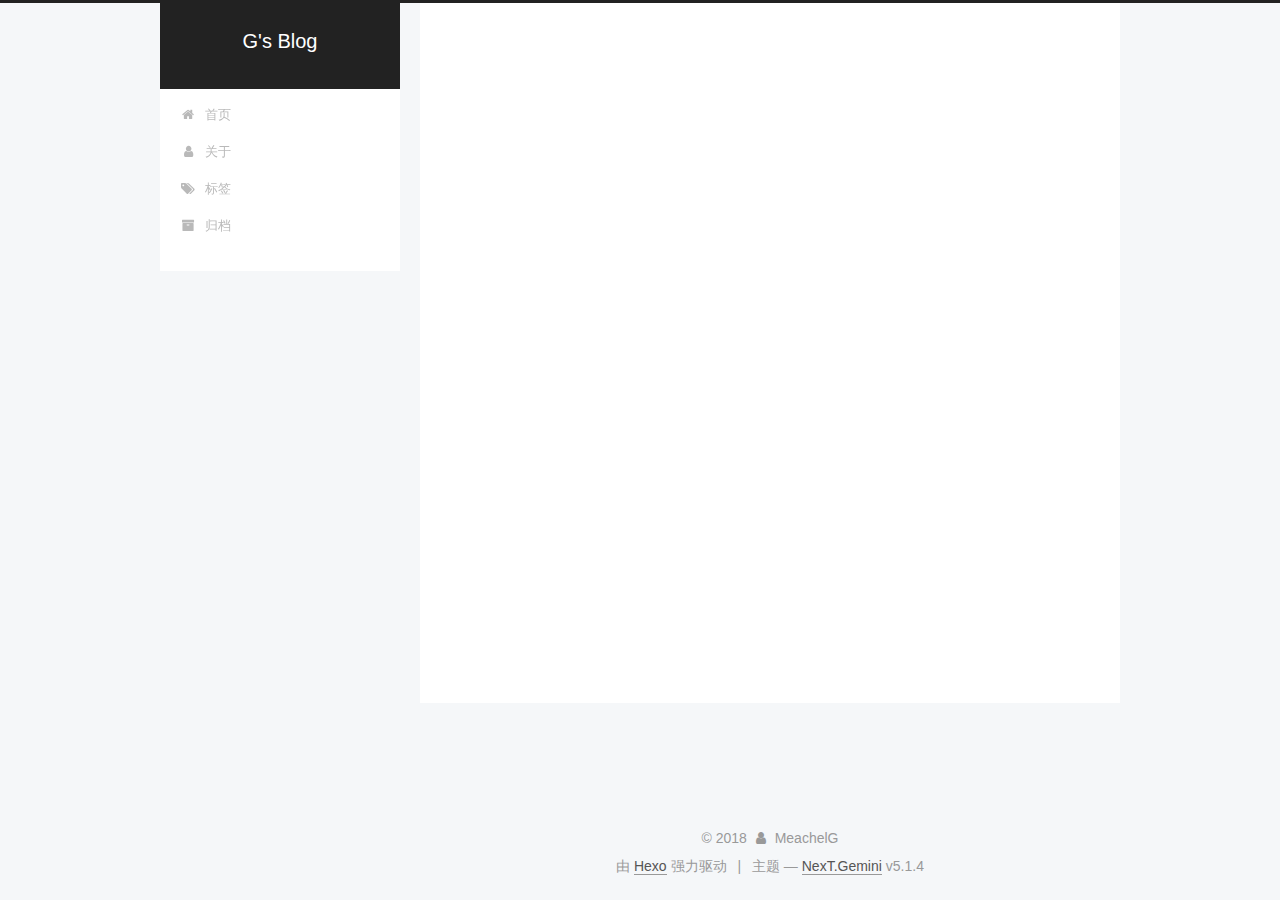
<file: 2018/03/28/hello-world/index.html>
<!DOCTYPE html>



  


<html class="theme-next gemini use-motion" lang="zh-Hans">
<head>
  <meta charset="UTF-8"/>
<meta http-equiv="X-UA-Compatible" content="IE=edge" />
<meta name="viewport" content="width=device-width, initial-scale=1, maximum-scale=1"/>
<meta name="theme-color" content="#222">









<meta http-equiv="Cache-Control" content="no-transform" />
<meta http-equiv="Cache-Control" content="no-siteapp" />
















  
  
  <link href="/lib/fancybox/source/jquery.fancybox.css?v=2.1.5" rel="stylesheet" type="text/css" />







<link href="/lib/font-awesome/css/font-awesome.min.css?v=4.6.2" rel="stylesheet" type="text/css" />

<link href="/css/main.css?v=5.1.4" rel="stylesheet" type="text/css" />


  <link rel="apple-touch-icon" sizes="180x180" href="/images/apple-touch-icon-next.png?v=5.1.4">


  <link rel="icon" type="image/png" sizes="32x32" href="/images/favicon-32x32-next.png?v=5.1.4">


  <link rel="icon" type="image/png" sizes="16x16" href="/images/favicon-16x16-next.png?v=5.1.4">


  <link rel="mask-icon" href="/images/logo.svg?v=5.1.4" color="#222">





  <meta name="keywords" content="Hexo, NexT" />





  <link rel="alternate" href="/atom.xml" title="G's Blog" type="application/atom+xml" />






<meta name="description" content="Hi~这是我的第一篇博客">
<meta property="og:type" content="article">
<meta property="og:title" content="Hello World">
<meta property="og:url" content="http://yoursite.com/2018/03/28/hello-world/index.html">
<meta property="og:site_name" content="G&#39;s Blog">
<meta property="og:description" content="Hi~这是我的第一篇博客">
<meta property="og:locale" content="zh-Hans">
<meta property="og:updated_time" content="2018-03-27T16:55:10.140Z">
<meta name="twitter:card" content="summary">
<meta name="twitter:title" content="Hello World">
<meta name="twitter:description" content="Hi~这是我的第一篇博客">



<script type="text/javascript" id="hexo.configurations">
  var NexT = window.NexT || {};
  var CONFIG = {
    root: '/',
    scheme: 'Gemini',
    version: '5.1.4',
    sidebar: {"position":"left","display":"post","offset":12,"b2t":false,"scrollpercent":false,"onmobile":false},
    fancybox: true,
    tabs: true,
    motion: {"enable":true,"async":false,"transition":{"post_block":"fadeIn","post_header":"slideDownIn","post_body":"slideDownIn","coll_header":"slideLeftIn","sidebar":"slideUpIn"}},
    duoshuo: {
      userId: '0',
      author: '博主'
    },
    algolia: {
      applicationID: '',
      apiKey: '',
      indexName: '',
      hits: {"per_page":10},
      labels: {"input_placeholder":"Search for Posts","hits_empty":"We didn't find any results for the search: ${query}","hits_stats":"${hits} results found in ${time} ms"}
    }
  };
</script>



  <link rel="canonical" href="http://yoursite.com/2018/03/28/hello-world/"/>





  <title>Hello World | G's Blog</title>
  








</head>

<body itemscope itemtype="http://schema.org/WebPage" lang="zh-Hans">

  
  
    
  

  <div class="container sidebar-position-left page-post-detail">
    <div class="headband"></div>

    <header id="header" class="header" itemscope itemtype="http://schema.org/WPHeader">
      <div class="header-inner"><div class="site-brand-wrapper">
  <div class="site-meta ">
    

    <div class="custom-logo-site-title">
      <a href="/"  class="brand" rel="start">
        <span class="logo-line-before"><i></i></span>
        <span class="site-title">G's Blog</span>
        <span class="logo-line-after"><i></i></span>
      </a>
    </div>
      
        <p class="site-subtitle"></p>
      
  </div>

  <div class="site-nav-toggle">
    <button>
      <span class="btn-bar"></span>
      <span class="btn-bar"></span>
      <span class="btn-bar"></span>
    </button>
  </div>
</div>

<nav class="site-nav">
  

  
    <ul id="menu" class="menu">
      
        
        <li class="menu-item menu-item-home">
          <a href="/" rel="section">
            
              <i class="menu-item-icon fa fa-fw fa-home"></i> <br />
            
            首页
          </a>
        </li>
      
        
        <li class="menu-item menu-item-about">
          <a href="/about/" rel="section">
            
              <i class="menu-item-icon fa fa-fw fa-user"></i> <br />
            
            关于
          </a>
        </li>
      
        
        <li class="menu-item menu-item-tags">
          <a href="/tags/" rel="section">
            
              <i class="menu-item-icon fa fa-fw fa-tags"></i> <br />
            
            标签
          </a>
        </li>
      
        
        <li class="menu-item menu-item-archives">
          <a href="/archives/" rel="section">
            
              <i class="menu-item-icon fa fa-fw fa-archive"></i> <br />
            
            归档
          </a>
        </li>
      

      
    </ul>
  

  
</nav>



 </div>
    </header>

    <main id="main" class="main">
      <div class="main-inner">
        <div class="content-wrap">
          <div id="content" class="content">
            

  <div id="posts" class="posts-expand">
    

  

  
  
  

  <article class="post post-type-normal" itemscope itemtype="http://schema.org/Article">
  
  
  
  <div class="post-block">
    <link itemprop="mainEntityOfPage" href="http://yoursite.com/2018/03/28/hello-world/">

    <span hidden itemprop="author" itemscope itemtype="http://schema.org/Person">
      <meta itemprop="name" content="MeachelG">
      <meta itemprop="description" content="">
      <meta itemprop="image" content="/images/dream.png">
    </span>

    <span hidden itemprop="publisher" itemscope itemtype="http://schema.org/Organization">
      <meta itemprop="name" content="G's Blog">
    </span>

    
      <header class="post-header">

        
        
          <h1 class="post-title" itemprop="name headline">Hello World</h1>
        

        <div class="post-meta">
          <span class="post-time">
            
              <span class="post-meta-item-icon">
                <i class="fa fa-calendar-o"></i>
              </span>
              
                <span class="post-meta-item-text">发表于</span>
              
              <time title="创建于" itemprop="dateCreated datePublished" datetime="2018-03-28T00:55:10+08:00">
                2018-03-28
              </time>
            

            

            
          </span>

          

          
            
          

          
          

          

          

          

        </div>
      </header>
    

    
    
    
    <div class="post-body" itemprop="articleBody">

      
      

      
        <h3 id="Hi-这是我的第一篇博客"><a href="#Hi-这是我的第一篇博客" class="headerlink" title="Hi~这是我的第一篇博客"></a>Hi~这是我的第一篇博客</h3>
      
    </div>
    
    
    

    

    

    

    <footer class="post-footer">
      

      
      
      

      

      
      
    </footer>
  </div>
  
  
  
  </article>



    <div class="post-spread">
      
    </div>
  </div>


          </div>
          


          

  



        </div>
        
          
  
  <div class="sidebar-toggle">
    <div class="sidebar-toggle-line-wrap">
      <span class="sidebar-toggle-line sidebar-toggle-line-first"></span>
      <span class="sidebar-toggle-line sidebar-toggle-line-middle"></span>
      <span class="sidebar-toggle-line sidebar-toggle-line-last"></span>
    </div>
  </div>

  <aside id="sidebar" class="sidebar">
    
    <div class="sidebar-inner">

      

      
        <ul class="sidebar-nav motion-element">
          <li class="sidebar-nav-toc sidebar-nav-active" data-target="post-toc-wrap">
            文章目录
          </li>
          <li class="sidebar-nav-overview" data-target="site-overview-wrap">
            站点概览
          </li>
        </ul>
      

      <section class="site-overview-wrap sidebar-panel">
        <div class="site-overview">
          <div class="site-author motion-element" itemprop="author" itemscope itemtype="http://schema.org/Person">
            
              <img class="site-author-image" itemprop="image"
                src="/images/dream.png"
                alt="MeachelG" />
            
              <p class="site-author-name" itemprop="name">MeachelG</p>
              <p class="site-description motion-element" itemprop="description"></p>
          </div>

          <nav class="site-state motion-element">

            
              <div class="site-state-item site-state-posts">
              
                <a href="/archives/">
              
                  <span class="site-state-item-count">1</span>
                  <span class="site-state-item-name">日志</span>
                </a>
              </div>
            

            

            

          </nav>

          
            <div class="feed-link motion-element">
              <a href="/atom.xml" rel="alternate">
                <i class="fa fa-rss"></i>
                RSS
              </a>
            </div>
          

          

          
          

          
          

          

        </div>
      </section>

      
      <!--noindex-->
        <section class="post-toc-wrap motion-element sidebar-panel sidebar-panel-active">
          <div class="post-toc">

            
              
            

            
              <div class="post-toc-content"><ol class="nav"><li class="nav-item nav-level-3"><a class="nav-link" href="#Hi-这是我的第一篇博客"><span class="nav-number">1.</span> <span class="nav-text">Hi~这是我的第一篇博客</span></a></li></ol></div>
            

          </div>
        </section>
      <!--/noindex-->
      

      

    </div>
  </aside>


        
      </div>
    </main>

    <footer id="footer" class="footer">
      <div class="footer-inner">
        <div class="copyright">&copy; <span itemprop="copyrightYear">2018</span>
  <span class="with-love">
    <i class="fa fa-user"></i>
  </span>
  <span class="author" itemprop="copyrightHolder">MeachelG</span>

  
</div>


  <div class="powered-by">由 <a class="theme-link" target="_blank" href="https://hexo.io">Hexo</a> 强力驱动</div>



  <span class="post-meta-divider">|</span>



  <div class="theme-info">主题 &mdash; <a class="theme-link" target="_blank" href="https://github.com/iissnan/hexo-theme-next">NexT.Gemini</a> v5.1.4</div>




        







        
      </div>
    </footer>

    
      <div class="back-to-top">
        <i class="fa fa-arrow-up"></i>
        
      </div>
    

    

  </div>

  

<script type="text/javascript">
  if (Object.prototype.toString.call(window.Promise) !== '[object Function]') {
    window.Promise = null;
  }
</script>









  












  
  
    <script type="text/javascript" src="/lib/jquery/index.js?v=2.1.3"></script>
  

  
  
    <script type="text/javascript" src="/lib/fastclick/lib/fastclick.min.js?v=1.0.6"></script>
  

  
  
    <script type="text/javascript" src="/lib/jquery_lazyload/jquery.lazyload.js?v=1.9.7"></script>
  

  
  
    <script type="text/javascript" src="/lib/velocity/velocity.min.js?v=1.2.1"></script>
  

  
  
    <script type="text/javascript" src="/lib/velocity/velocity.ui.min.js?v=1.2.1"></script>
  

  
  
    <script type="text/javascript" src="/lib/fancybox/source/jquery.fancybox.pack.js?v=2.1.5"></script>
  


  


  <script type="text/javascript" src="/js/src/utils.js?v=5.1.4"></script>

  <script type="text/javascript" src="/js/src/motion.js?v=5.1.4"></script>



  
  


  <script type="text/javascript" src="/js/src/affix.js?v=5.1.4"></script>

  <script type="text/javascript" src="/js/src/schemes/pisces.js?v=5.1.4"></script>



  
  <script type="text/javascript" src="/js/src/scrollspy.js?v=5.1.4"></script>
<script type="text/javascript" src="/js/src/post-details.js?v=5.1.4"></script>



  


  <script type="text/javascript" src="/js/src/bootstrap.js?v=5.1.4"></script>



  


  




	





  





  












  





  

  

  

  
  

  

  

  

</body>
</html>
</file>
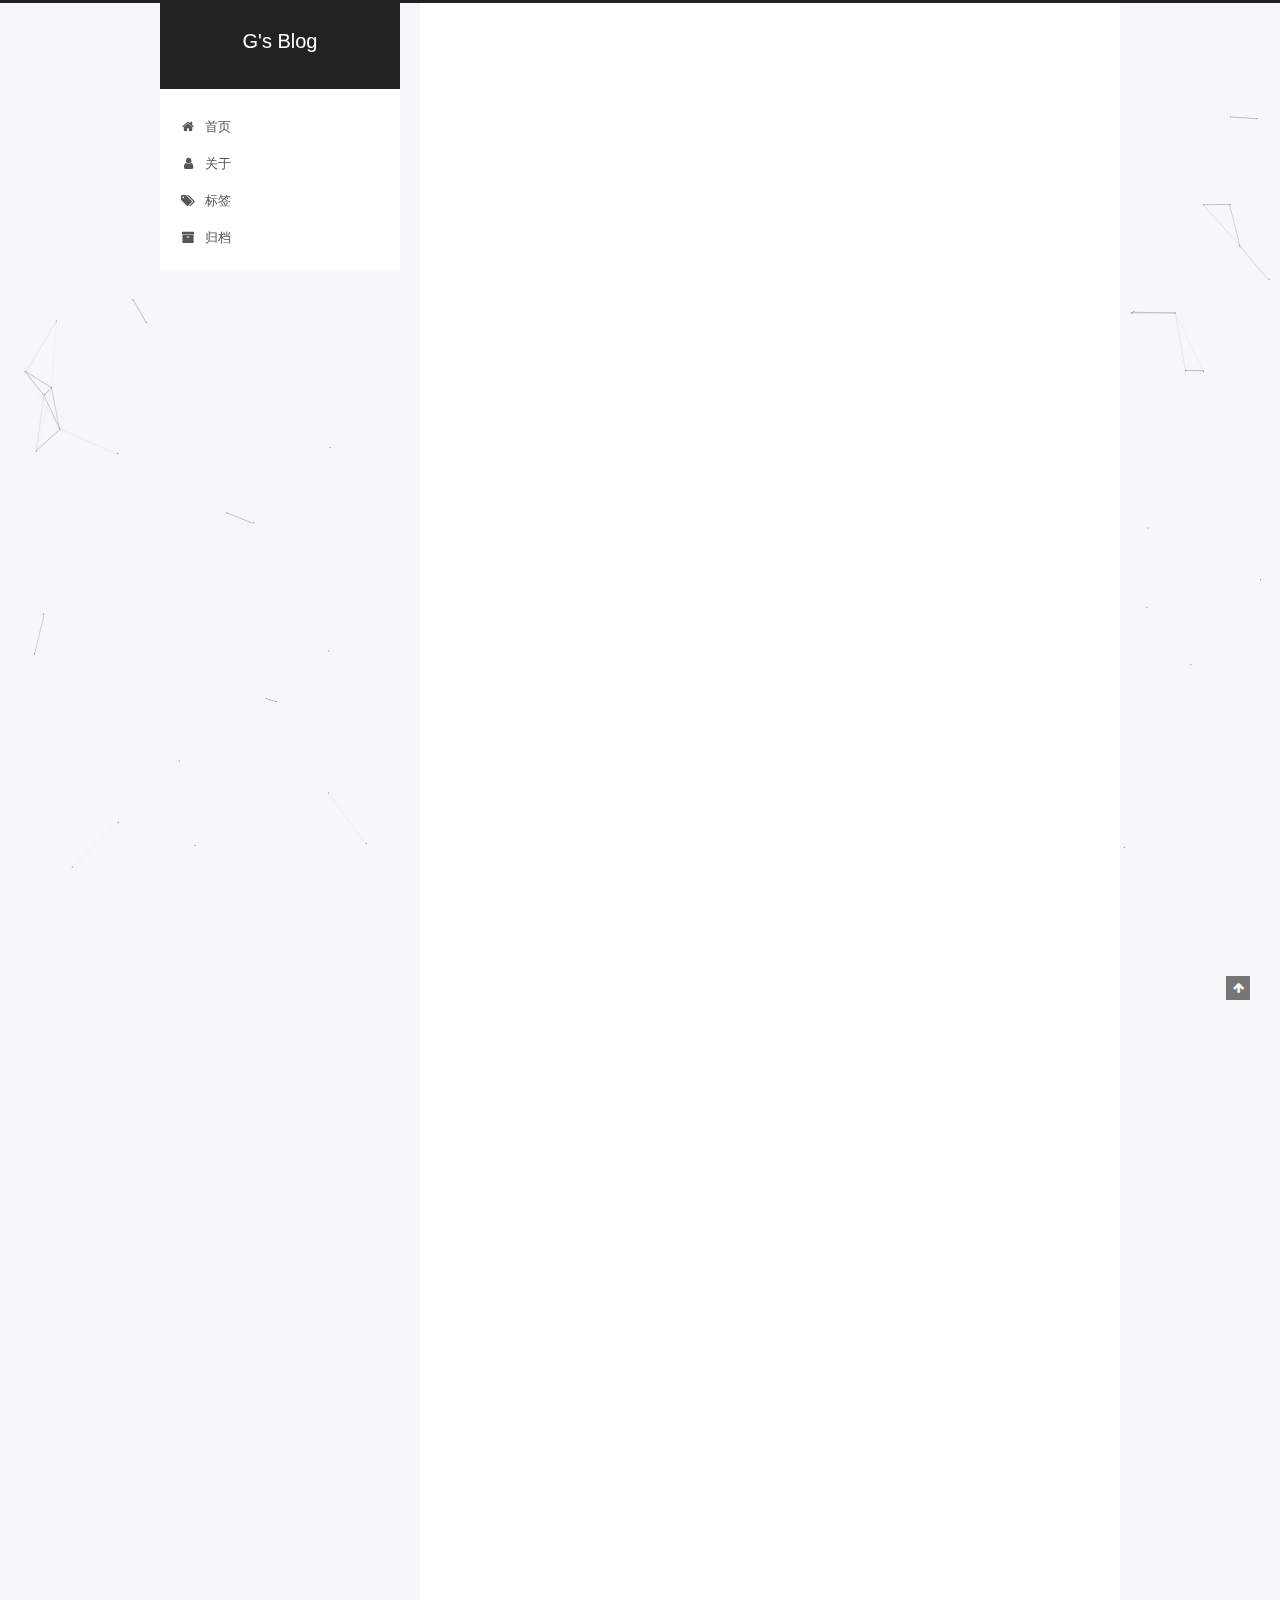
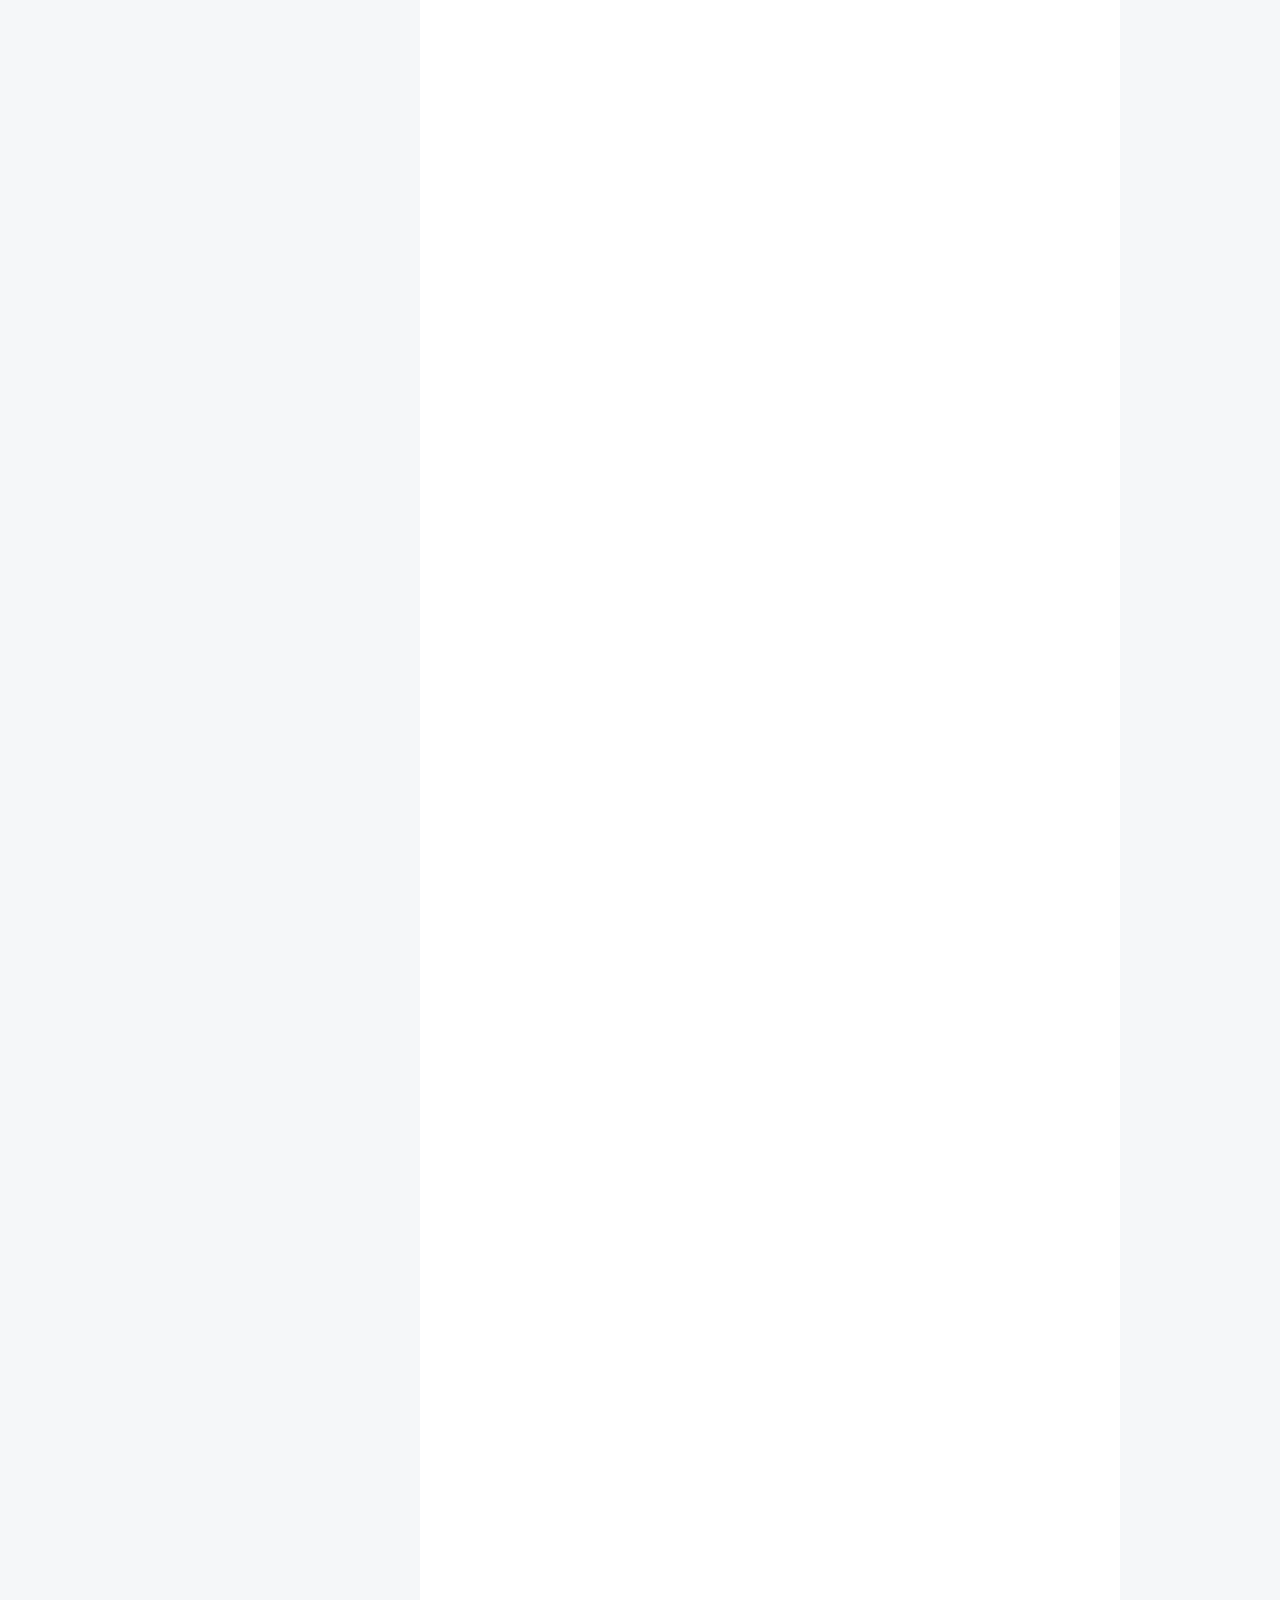
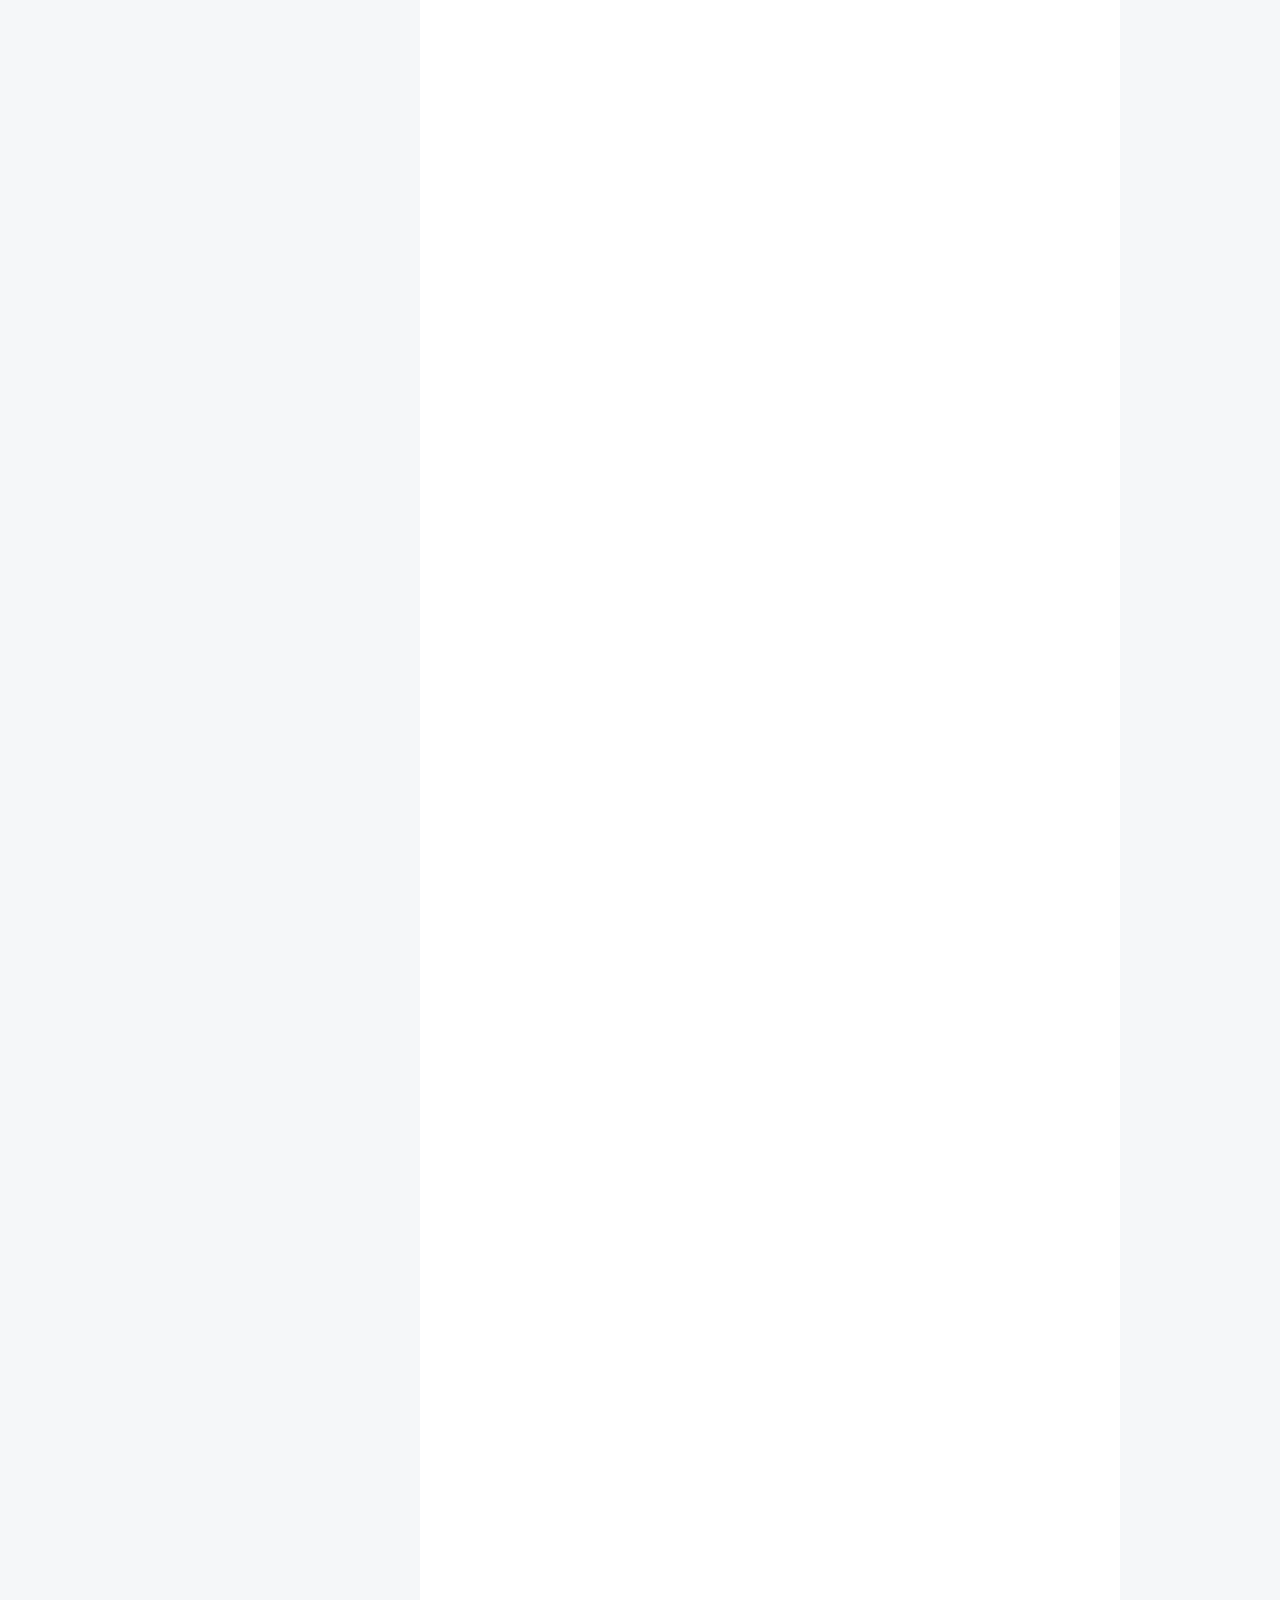
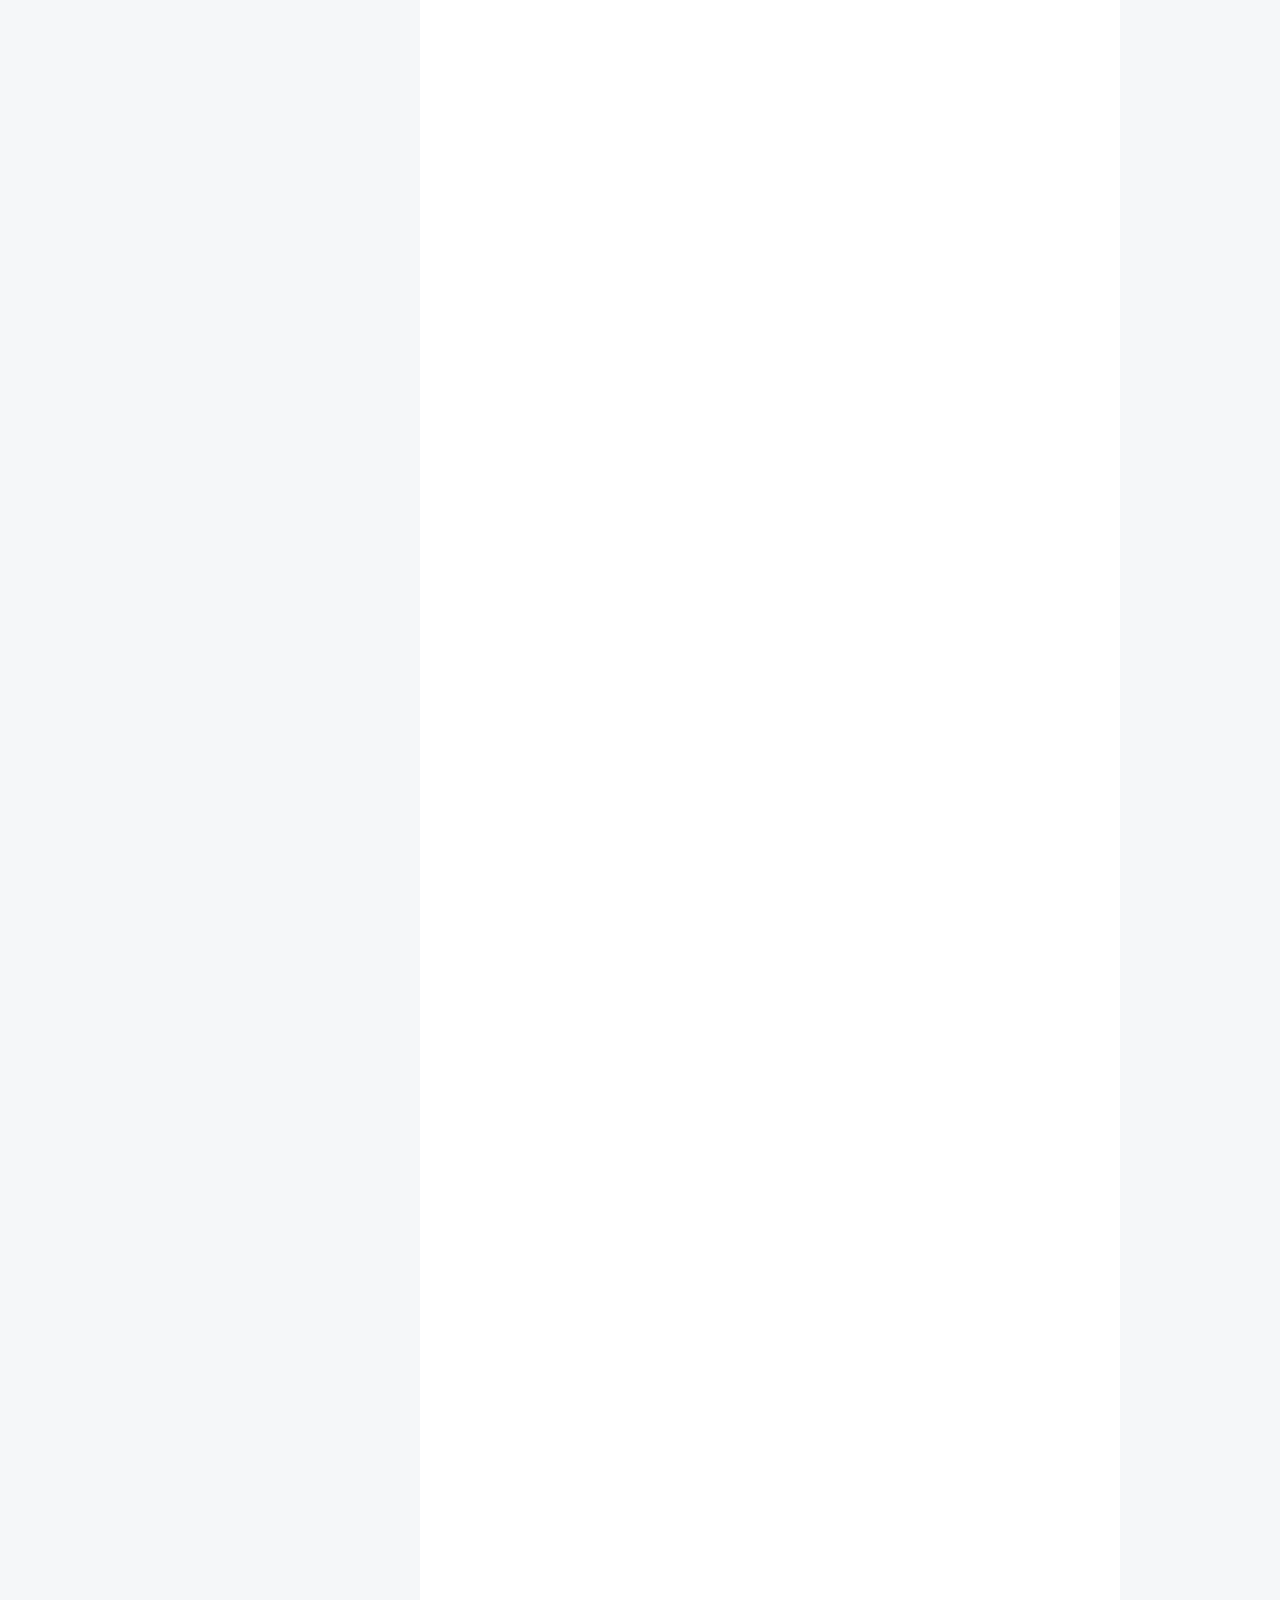
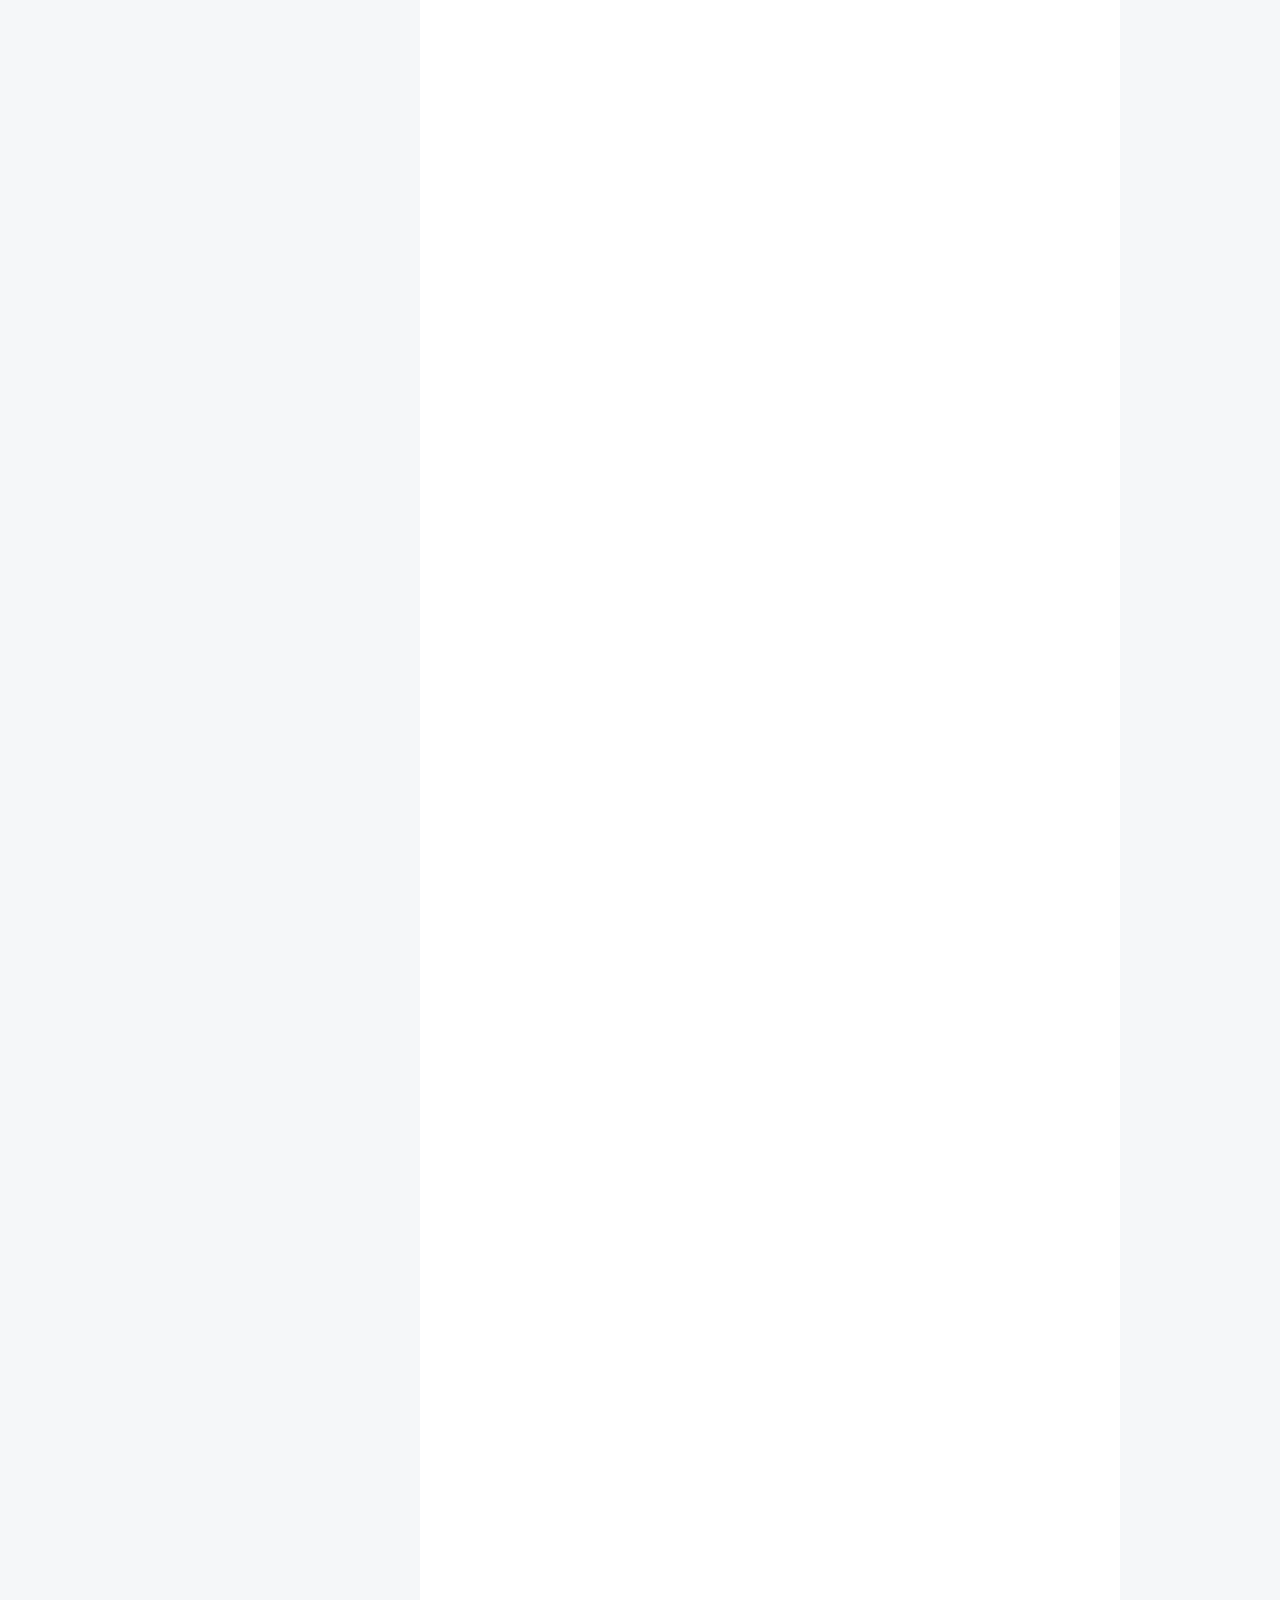
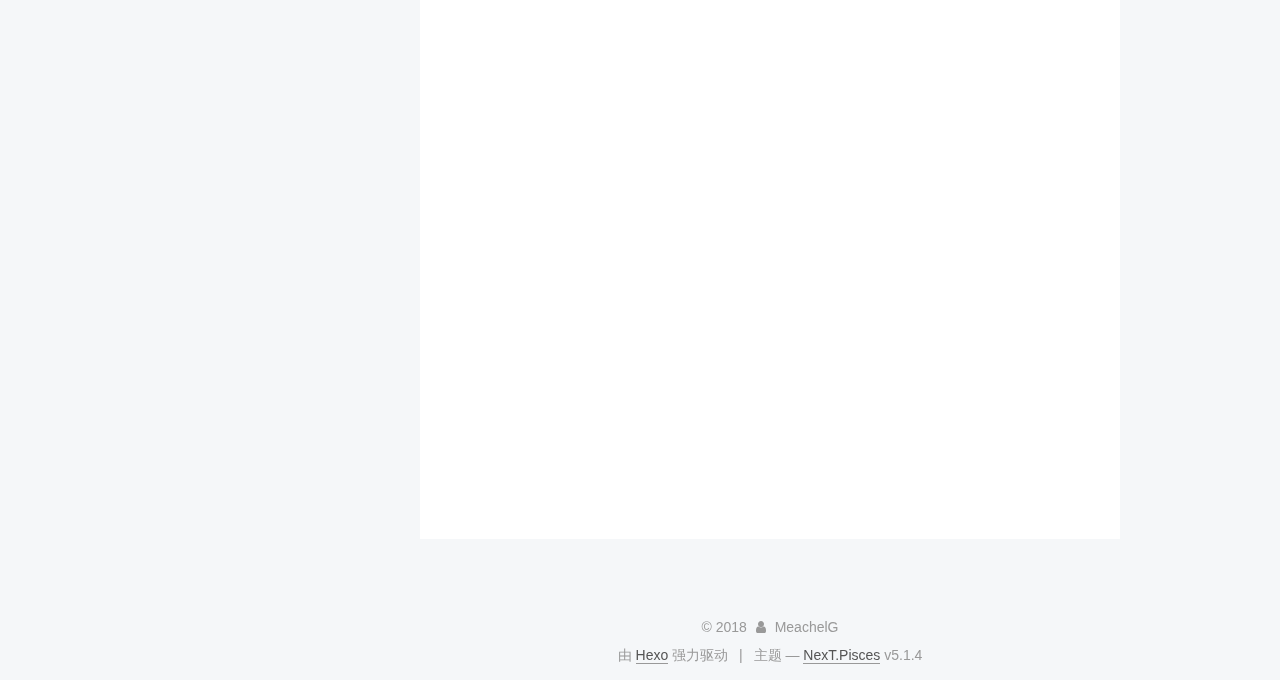
<file: 2018/04/02/个人博客的搭建/index.html>
<!DOCTYPE html>



  


<html class="theme-next pisces use-motion" lang="zh-Hans">
<head>
  <meta charset="UTF-8"/>
<meta http-equiv="X-UA-Compatible" content="IE=edge" />
<meta name="viewport" content="width=device-width, initial-scale=1, maximum-scale=1"/>
<meta name="theme-color" content="#222">









<meta http-equiv="Cache-Control" content="no-transform" />
<meta http-equiv="Cache-Control" content="no-siteapp" />
















  
  
  <link href="/lib/fancybox/source/jquery.fancybox.css?v=2.1.5" rel="stylesheet" type="text/css" />







<link href="/lib/font-awesome/css/font-awesome.min.css?v=4.6.2" rel="stylesheet" type="text/css" />

<link href="/css/main.css?v=5.1.4" rel="stylesheet" type="text/css" />


  <link rel="apple-touch-icon" sizes="180x180" href="/images/apple-touch-icon-next.png?v=5.1.4">


  <link rel="icon" type="image/png" sizes="32x32" href="/images/favicon-32x32-next.png?v=5.1.4">


  <link rel="icon" type="image/png" sizes="16x16" href="/images/favicon-16x16-next.png?v=5.1.4">


  <link rel="mask-icon" href="/images/logo.svg?v=5.1.4" color="#222">





  <meta name="keywords" content="Hexo, NexT" />





  <link rel="alternate" href="/atom.xml" title="G's Blog" type="application/atom+xml" />






<meta name="description" content="基于Gitpage和Hexo的个人博客搭建（Linux）&amp;emsp;&amp;emsp;这篇文章是我在历经几次博客搭建之后自己总结出来的一些个人经验。&amp;emsp;&amp;emsp;我的博客是使用 Github + Hexo 来完成的，这也是目前很多人都会选择的主流方法。当然也有其他很多人选择其他的博客搭建方法，比如使用现成网站提供的博客页面，再比如从零开始一步步搭建自己的网站……当然我这种又小白又想展现一点技术">
<meta property="og:type" content="article">
<meta property="og:title" content="个人博客的搭建">
<meta property="og:url" content="http://yoursite.com/2018/04/02/个人博客的搭建/index.html">
<meta property="og:site_name" content="G&#39;s Blog">
<meta property="og:description" content="基于Gitpage和Hexo的个人博客搭建（Linux）&amp;emsp;&amp;emsp;这篇文章是我在历经几次博客搭建之后自己总结出来的一些个人经验。&amp;emsp;&amp;emsp;我的博客是使用 Github + Hexo 来完成的，这也是目前很多人都会选择的主流方法。当然也有其他很多人选择其他的博客搭建方法，比如使用现成网站提供的博客页面，再比如从零开始一步步搭建自己的网站……当然我这种又小白又想展现一点技术">
<meta property="og:locale" content="zh-Hans">
<meta property="og:image" content="http://yoursite.com/2018/04/02/个人博客的搭建/github.png">
<meta property="og:image" content="http://yoursite.com/2018/04/02/个人博客的搭建/hexotheme.png">
<meta property="og:image" content="http://yoursite.com/2018/04/02/个人博客的搭建/NexTheme.png">
<meta property="og:image" content="http://yoursite.com/2018/04/02/个人博客的搭建/changetheme.png">
<meta property="og:image" content="http://yoursite.com/2018/04/02/个人博客的搭建/settings.png">
<meta property="og:image" content="http://yoursite.com/2018/04/02/个人博客的搭建/configgitre.png">
<meta property="og:updated_time" content="2018-04-16T12:55:38.692Z">
<meta name="twitter:card" content="summary">
<meta name="twitter:title" content="个人博客的搭建">
<meta name="twitter:description" content="基于Gitpage和Hexo的个人博客搭建（Linux）&amp;emsp;&amp;emsp;这篇文章是我在历经几次博客搭建之后自己总结出来的一些个人经验。&amp;emsp;&amp;emsp;我的博客是使用 Github + Hexo 来完成的，这也是目前很多人都会选择的主流方法。当然也有其他很多人选择其他的博客搭建方法，比如使用现成网站提供的博客页面，再比如从零开始一步步搭建自己的网站……当然我这种又小白又想展现一点技术">
<meta name="twitter:image" content="http://yoursite.com/2018/04/02/个人博客的搭建/github.png">



<script type="text/javascript" id="hexo.configurations">
  var NexT = window.NexT || {};
  var CONFIG = {
    root: '/',
    scheme: 'Pisces',
    version: '5.1.4',
    sidebar: {"position":"left","display":"post","offset":12,"b2t":false,"scrollpercent":false,"onmobile":false},
    fancybox: true,
    tabs: true,
    motion: {"enable":true,"async":false,"transition":{"post_block":"fadeIn","post_header":"slideDownIn","post_body":"slideDownIn","coll_header":"slideLeftIn","sidebar":"slideUpIn"}},
    duoshuo: {
      userId: '0',
      author: '博主'
    },
    algolia: {
      applicationID: '',
      apiKey: '',
      indexName: '',
      hits: {"per_page":10},
      labels: {"input_placeholder":"Search for Posts","hits_empty":"We didn't find any results for the search: ${query}","hits_stats":"${hits} results found in ${time} ms"}
    }
  };
</script>



  <link rel="canonical" href="http://yoursite.com/2018/04/02/个人博客的搭建/"/>





  <title>个人博客的搭建 | G's Blog</title>
  








</head>

<body itemscope itemtype="http://schema.org/WebPage" lang="zh-Hans">

  
  
    
  

  <div class="container sidebar-position-left page-post-detail">
    <div class="headband"></div>

    <header id="header" class="header" itemscope itemtype="http://schema.org/WPHeader">
      <div class="header-inner"><div class="site-brand-wrapper">
  <div class="site-meta ">
    

    <div class="custom-logo-site-title">
      <a href="/"  class="brand" rel="start">
        <span class="logo-line-before"><i></i></span>
        <span class="site-title">G's Blog</span>
        <span class="logo-line-after"><i></i></span>
      </a>
    </div>
      
        <p class="site-subtitle"></p>
      
  </div>

  <div class="site-nav-toggle">
    <button>
      <span class="btn-bar"></span>
      <span class="btn-bar"></span>
      <span class="btn-bar"></span>
    </button>
  </div>
</div>

<nav class="site-nav">
  

  
    <ul id="menu" class="menu">
      
        
        <li class="menu-item menu-item-home">
          <a href="/" rel="section">
            
              <i class="menu-item-icon fa fa-fw fa-home"></i> <br />
            
            首页
          </a>
        </li>
      
        
        <li class="menu-item menu-item-about">
          <a href="/about/" rel="section">
            
              <i class="menu-item-icon fa fa-fw fa-user"></i> <br />
            
            关于
          </a>
        </li>
      
        
        <li class="menu-item menu-item-tags">
          <a href="/tags/" rel="section">
            
              <i class="menu-item-icon fa fa-fw fa-tags"></i> <br />
            
            标签
          </a>
        </li>
      
        
        <li class="menu-item menu-item-archives">
          <a href="/archives/" rel="section">
            
              <i class="menu-item-icon fa fa-fw fa-archive"></i> <br />
            
            归档
          </a>
        </li>
      

      
    </ul>
  

  
</nav>



 </div>
    </header>

    <main id="main" class="main">
      <div class="main-inner">
        <div class="content-wrap">
          <div id="content" class="content">
            

  <div id="posts" class="posts-expand">
    

  

  
  
  

  <article class="post post-type-normal" itemscope itemtype="http://schema.org/Article">
  
  
  
  <div class="post-block">
    <link itemprop="mainEntityOfPage" href="http://yoursite.com/2018/04/02/个人博客的搭建/">

    <span hidden itemprop="author" itemscope itemtype="http://schema.org/Person">
      <meta itemprop="name" content="MeachelG">
      <meta itemprop="description" content="">
      <meta itemprop="image" content="/images/dream.png">
    </span>

    <span hidden itemprop="publisher" itemscope itemtype="http://schema.org/Organization">
      <meta itemprop="name" content="G's Blog">
    </span>

    
      <header class="post-header">

        
        
          <h1 class="post-title" itemprop="name headline">个人博客的搭建</h1>
        

        <div class="post-meta">
          <span class="post-time">
            
              <span class="post-meta-item-icon">
                <i class="fa fa-calendar-o"></i>
              </span>
              
                <span class="post-meta-item-text">发表于</span>
              
              <time title="创建于" itemprop="dateCreated datePublished" datetime="2018-04-02T09:54:36+08:00">
                2018-04-02
              </time>
            

            

            
          </span>

          

          
            
          

          
          

          

          

          

        </div>
      </header>
    

    
    
    
    <div class="post-body" itemprop="articleBody">

      
      

      
        <h3 id="基于Gitpage和Hexo的个人博客搭建（Linux）"><a href="#基于Gitpage和Hexo的个人博客搭建（Linux）" class="headerlink" title="基于Gitpage和Hexo的个人博客搭建（Linux）"></a>基于Gitpage和Hexo的个人博客搭建（Linux）</h3><p><br><br><br><br>&emsp;&emsp;这篇文章是我在历经几次博客搭建之后自己总结出来的一些个人经验。<br><br><br>&emsp;&emsp;我的博客是使用 <strong>Github + Hexo</strong> 来完成的，这也是目前很多人都会选择的主流方法。当然也有其他很多人选择其他的博客搭建方法，比如使用现成网站提供的博客页面，再比如从零开始一步步搭建自己的网站……当然我这种又小白又想展现一点技术的，就理所当然的选择了这个方法。<br><br><br>&emsp;&emsp;好了废话不多说，开干！！<br><br><br>&emsp;&emsp;这种博客的搭建方法大致分为三大步：</p>
<ul>
<li><strong>本地Hexo的工作以及文件配置</strong></li>
<li><strong>Github 的申请与准备</strong></li>
<li><strong>从本地向Git端的部署</strong><br><br><br><br></li>
</ul>
<h4 id="一、本地Hexo的工作以及文件配置"><a href="#一、本地Hexo的工作以及文件配置" class="headerlink" title="一、本地Hexo的工作以及文件配置"></a>一、本地Hexo的工作以及文件配置</h4><p>Hexo是一个集简单、快速、强大于一体的基于 Github Pages 的博客框架，支持Markdown格式，有很多的插件和主题。<br><br></p>
<blockquote>
<p>总的来说，我们对于博客的操作，就是我们在本地创建文件和文档，然后上传到网络端，网络端随着我们上传的更新，来进行更新。而Hexo在其中的作用，就是每当我们要对博客进行更新的时候，就将写好的文章或者其他的什么东西，交给Hexo，让它来将改更新进行统一的管理，然后上传到 github ，这样，我们在网络上的博客内容就会随之更新。<br><br></p>
</blockquote>
<p>Hexo需要依赖 <strong>Node.js</strong> 环境，所以我们首先需要下载安装 <strong>Node.js</strong> 以及 <strong>npm</strong></p>
<pre><code>sudo apt-get install nodejs
sudo apt-get install npm    //nodejs的包管理工具
</code></pre><p><br><br>然后输入以下命令查看是否安装成功，安装成功会显示出版本号</p>
<pre><code>node -v
npm -v
</code></pre><p><br><br>接着，下载安装配置 <strong>Git</strong> </p>
<pre><code>sudo apt-get install git
git config --global user.name &quot;yourname&quot;              //设置你的名字
git config --global user.email &quot;yourname@example.com&quot;   //设置你的邮箱
</code></pre><p> <br><br>Git 安装配置完成之后就开始安装配置我们的正主—— <strong>Hexo</strong></p>
<pre><code>npm install -g hexo-cli   //-g的意思是全局安装Hexo
mkdir blog                //创建一个目录用来存放博客文件
hexo init blog            //将我们的博客目录初始化
cd blog                   //进入目录
npm install               //在目录中安装依赖包
hexo g                    //生成静态文件
hexo s                    //初步完成！启动本地服务 命令行会出现一个地址，进入
</code></pre><p>到这里，我们的第一步就完成了，但这里，可能有两点需要解释清楚：</p>
<ul>
<li><p><strong>hexo g</strong> 命令  何为生成静态文件</p>
<blockquote>
<p> hexo g 也就是 hexo generate ，我们在初始化完成之后的博客目录中所作的一切操作，都是对博客内容的更新，这时候我们需要使用这个命令将我们做出的操作生成静态文件，也就是我们的博客文件</p>
</blockquote>
</li>
<li><p><strong>hexo s</strong> 命令</p>
<blockquote>
<p> hexo s 也就是 hexo server 启动我们的本地服务，这个命令将会将我们的静态文件推送到本地服务器，也就是将我们的更新推送到本地服务器，之后我们进入提示的 <a href="http://localhost:4000/" target="_blank" rel="noopener">http://localhost:4000/</a> 站点，就可以看到我们对博客做出的更新，简单的来说，就是给我们提供了一个本地预览的效果，那我们怎么将它上传到网络让更多人看到呢？往下看</p>
</blockquote>
</li>
</ul>
<p><br><br><br></p>
<h4 id="二、Github-的申请与准备"><a href="#二、Github-的申请与准备" class="headerlink" title="二、Github 的申请与准备"></a>二、Github 的申请与准备</h4><p>&emsp;&emsp;Github是一个全球最大的通同性交友网站……哈哈，开玩笑，想具体知道这个网站的功能与特点请自行谷歌。我们这里需要用到的相关知识不是很多。所以不多赘述。<br><br><br>&emsp;&emsp;首先我们需要申请一个Github的帐号，因为我们需要用到 git 提供的 gitpages 功能来给我们的博客提供一个可以访问的网站页面。<br><img src="./github.png" alt="Alt text"></p>
<p><br><br>————&gt;  &emsp;&emsp;  <a href="https://github.com/" target="_blank" rel="noopener">https://github.com/</a>  &emsp;&emsp;  &lt;————<br><br><br><br><br>&emsp;&emsp;注册完毕之后，接下来我们该做的就是创建一个Github仓库。<br><br><br>&emsp;&emsp;选择  <strong>new repository</strong> 创建新仓库 ，仓库名必须起为 <strong>你的用户名.github.io</strong> 的格式 ，也就是说如果你的用户名是  <strong>youcai</strong> , 那么你的仓库名称就必须是  <strong>youcai.github.io</strong> ，其他名称是无效的 ，这样以后 ，你的博客访问地址就是<code>https://youcai.github.io</code>  名字取完以后，点击绿框的 Create repository。<br><br><br><br><br>&emsp;&emsp;好啦 ，到这里 ，我们的网站地址以及仓库就设置好了。接下来我们该做的是建立远程仓库和本地的连接 —— <strong>添加SSHkey</strong>。<br><br></p>
<p> 首先，打开终端，输入</p>
<pre><code>ssh-keygen -t rsa -C &quot;youremailname@example.com&quot;
</code></pre><p>  这里的邮箱输入你自己的邮箱，回车的时候会提示出现输入 password ，可以选择直接回车跳过，就是默认无密码。</p>
<p>  接下来，我们输入</p>
<pre><code>ls -a
</code></pre><p>会找到一个名为 <strong>.ssh</strong> 的隐藏目录，进入这个目录可以找到两个文件<code>id_rsa</code>和<code>id_rsa.pub</code> ，其中我们把前者称为私钥，不能泄露出去，后者我们称之为公钥，我们把它打开，复制这个文件的所有内容。</p>
<p>&emsp;&emsp;接下来，打开我们的 github 网页，右上角头像——&gt;settings，进入设置页面之后，左边列表有一个 <strong>SSH and GPG keys</strong> 选项，进入，选择绿色的小方块，<strong>New SSH key</strong>，点击，创建新的SSHkey，名字随便起，在下方的 <strong>key</strong> 方框中，粘贴我们刚才复制的<code>id_rsa.pub</code>文件内容，完成。</p>
<p>这时候，我们可以输入一条命令来验证一下是否连接成功</p>
<pre><code>ssh -T git@github.com
</code></pre><p> 如果有选项输入yes就好，当我们看到<br> <code>Hi XXX! You&#39;ve successfully authenticated, but GitHub does not provide shell access.</code><br>   的时候就证明连接成功了。</p>
<p>   <br><br>   <br></p>
<h4 id="三、从本地向Git端的部署"><a href="#三、从本地向Git端的部署" class="headerlink" title="三、从本地向Git端的部署"></a>三、从本地向Git端的部署</h4><h5 id="主题的更换"><a href="#主题的更换" class="headerlink" title="主题的更换"></a>主题的更换</h5><p>&emsp;&emsp; 还记得第一步最后终端给我们的本地终端链接吗？那个页面就是 hexo给我们的默认主题，如果觉得不喜欢的话，我们可以将它换掉。<br><br><br>&emsp;&emsp; 我们可以进入<a href="https://hexo.io/themes/" target="_blank" rel="noopener">Hexo的官方主题网站</a>来选择一款自己喜欢的主题进行更换。</p>
<p><img src="./hexotheme.png" alt="Alt text"></p>
<p><br><br>&emsp;&emsp;点击图片会进入主题预览，如果对哪款主题比较喜欢，可以退回到这个界面，点击它的名字，会进入这个主题的git页面，这里我以我的主题 <strong>NexT</strong> 为例<br><img src="./NexTheme.png" alt="Alt text"><br><br><br>看到右面那个很明显的绿色小方块<strong>Clone or download</strong> 了吗？点击它，然后复制它给出的链接地址。<br><br><br>这时候我们再切回我们的终端，进入我们的博客目录，找到一个名为 <strong>themes</strong> 的目录，进入然后使用命令</p>
<pre><code>git clone http://the website .com
</code></pre><p><br><br>git clone 后面粘贴你刚才复制的链接，等待克隆完成之后，我们就可以看到在 themes 目录下多了一个名为 “next” 的目录，这就是我们刚才所选好的主题的文件。<br><br><br>回到我们的博客目录，再次打开我们之前名为<code>_config.yml</code>的配置文件，找到主题设置的代码段，把名字换成你的主题名<br><img src="./changetheme.png" alt="Alt text"><br><br><br>修改完成后，我们输入以下两条命令来验证是否安装成功</p>
<pre><code>hexo g
hexo s
</code></pre><p><br></p>
<p> 第二条命令输入并回车之后，会再次出现让我们去<a href="http://localhost:4000/站点的提示信息，然后我们进入，就会看到，之前默认的主题已经变了，变成了我们所选择的主题的样子。" target="_blank" rel="noopener">http://localhost:4000/站点的提示信息，然后我们进入，就会看到，之前默认的主题已经变了，变成了我们所选择的主题的样子。</a></p>
<p>到这里，我们的主题更换完成！<br><br><br><br><br><br></p>
<h5 id="将博客变成我们自己的"><a href="#将博客变成我们自己的" class="headerlink" title="将博客变成我们自己的"></a>将博客变成我们自己的</h5><p>&emsp;&emsp;虽然我们将主题换成了自己喜欢的，但是我们的博客其他配置还都是默认的，这时候我们需要进入<code>_config.yml</code>文件再次进行修改<br><img src="./settings.png" alt="Alt text"></p>
<p>它的设置通过名字就能看出来，非常简单，其中language后面的参数<code>zh-Hans</code>代表中文，设置完成以后，我们的网站名称和作者就完全变成了我们所设置的内容。<br><br><br><br><br><br></p>
<h5 id="将博客部署到git"><a href="#将博客部署到git" class="headerlink" title="将博客部署到git"></a>将博客部署到git</h5><p>&emsp;&emsp;打开我们初始化过的博客文件，也就是之前创建的 blog 目录。可以看到目录下有一个名为<code>_config.yml</code>的配置文件，打开，添加我们的git仓库<br>  <img src="./configgitre.png" alt="Alt text"></p>
<p>找到图中所示的部分代码，像我一样填写，在 repo: 后面填写的是你在第二步中创建的 github 仓库名，所以你这里应该填写的是<a href="mailto:`git@github.com" target="_blank" rel="noopener">`git@github.com</a>:yourname/yourname.github.io.git`</p>
<p>&emsp;&emsp;这一步完成之后，我们需要安装一个依赖使我们的博客能正常推送到 git</p>
<pre><code>npm install hexo-deployer-git --save
</code></pre><p> 安装完成后，我们输入</p>
<pre><code>hexo clean   //这一步是为了产生不必要的错误，所以清理一下缓存
hexo g       //生成静态文件
hexo d       //向远端推送
</code></pre><p>完成部署<br><br><br><br><br>部署完成以后，我们就可以打开 <a href="http://yourname.github.io" target="_blank" rel="noopener">http://yourname.github.io</a> 来查看你的博客啦！</p>

      
    </div>
    
    
    

    

    

    

    <footer class="post-footer">
      

      
      
      

      

      
      
    </footer>
  </div>
  
  
  
  </article>



    <div class="post-spread">
      
    </div>
  </div>


          </div>
          


          

  



        </div>
        
          
  
  <div class="sidebar-toggle">
    <div class="sidebar-toggle-line-wrap">
      <span class="sidebar-toggle-line sidebar-toggle-line-first"></span>
      <span class="sidebar-toggle-line sidebar-toggle-line-middle"></span>
      <span class="sidebar-toggle-line sidebar-toggle-line-last"></span>
    </div>
  </div>

  <aside id="sidebar" class="sidebar">
    
    <div class="sidebar-inner">

      

      
        <ul class="sidebar-nav motion-element">
          <li class="sidebar-nav-toc sidebar-nav-active" data-target="post-toc-wrap">
            文章目录
          </li>
          <li class="sidebar-nav-overview" data-target="site-overview-wrap">
            站点概览
          </li>
        </ul>
      

      <section class="site-overview-wrap sidebar-panel">
        <div class="site-overview">
          <div class="site-author motion-element" itemprop="author" itemscope itemtype="http://schema.org/Person">
            
              <img class="site-author-image" itemprop="image"
                src="/images/dream.png"
                alt="MeachelG" />
            
              <p class="site-author-name" itemprop="name">MeachelG</p>
              <p class="site-description motion-element" itemprop="description">I'm running !!</p>
          </div>

          <nav class="site-state motion-element">

            
              <div class="site-state-item site-state-posts">
              
                <a href="/archives/">
              
                  <span class="site-state-item-count">1</span>
                  <span class="site-state-item-name">日志</span>
                </a>
              </div>
            

            

            

          </nav>

          
            <div class="feed-link motion-element">
              <a href="/atom.xml" rel="alternate">
                <i class="fa fa-rss"></i>
                RSS
              </a>
            </div>
          

          

          
          

          
          

          

        </div>
      </section>

      
      <!--noindex-->
        <section class="post-toc-wrap motion-element sidebar-panel sidebar-panel-active">
          <div class="post-toc">

            
              
            

            
              <div class="post-toc-content"><ol class="nav"><li class="nav-item nav-level-3"><a class="nav-link" href="#基于Gitpage和Hexo的个人博客搭建（Linux）"><span class="nav-number">1.</span> <span class="nav-text">基于Gitpage和Hexo的个人博客搭建（Linux）</span></a><ol class="nav-child"><li class="nav-item nav-level-4"><a class="nav-link" href="#一、本地Hexo的工作以及文件配置"><span class="nav-number">1.1.</span> <span class="nav-text">一、本地Hexo的工作以及文件配置</span></a></li><li class="nav-item nav-level-4"><a class="nav-link" href="#二、Github-的申请与准备"><span class="nav-number">1.2.</span> <span class="nav-text">二、Github 的申请与准备</span></a></li><li class="nav-item nav-level-4"><a class="nav-link" href="#三、从本地向Git端的部署"><span class="nav-number">1.3.</span> <span class="nav-text">三、从本地向Git端的部署</span></a><ol class="nav-child"><li class="nav-item nav-level-5"><a class="nav-link" href="#主题的更换"><span class="nav-number">1.3.1.</span> <span class="nav-text">主题的更换</span></a></li><li class="nav-item nav-level-5"><a class="nav-link" href="#将博客变成我们自己的"><span class="nav-number">1.3.2.</span> <span class="nav-text">将博客变成我们自己的</span></a></li><li class="nav-item nav-level-5"><a class="nav-link" href="#将博客部署到git"><span class="nav-number">1.3.3.</span> <span class="nav-text">将博客部署到git</span></a></li></ol></li></ol></li></ol></div>
            

          </div>
        </section>
      <!--/noindex-->
      

      

    </div>
  </aside>


        
      </div>
    </main>

    <footer id="footer" class="footer">
      <div class="footer-inner">
        <div class="copyright">&copy; <span itemprop="copyrightYear">2018</span>
  <span class="with-love">
    <i class="fa fa-user"></i>
  </span>
  <span class="author" itemprop="copyrightHolder">MeachelG</span>

  
</div>


  <div class="powered-by">由 <a class="theme-link" target="_blank" href="https://hexo.io">Hexo</a> 强力驱动</div>



  <span class="post-meta-divider">|</span>



  <div class="theme-info">主题 &mdash; <a class="theme-link" target="_blank" href="https://github.com/iissnan/hexo-theme-next">NexT.Pisces</a> v5.1.4</div>




        







        
      </div>
    </footer>

    
      <div class="back-to-top">
        <i class="fa fa-arrow-up"></i>
        
      </div>
    

    

  </div>

  

<script type="text/javascript">
  if (Object.prototype.toString.call(window.Promise) !== '[object Function]') {
    window.Promise = null;
  }
</script>









  


  











  
  
    <script type="text/javascript" src="/lib/jquery/index.js?v=2.1.3"></script>
  

  
  
    <script type="text/javascript" src="/lib/fastclick/lib/fastclick.min.js?v=1.0.6"></script>
  

  
  
    <script type="text/javascript" src="/lib/jquery_lazyload/jquery.lazyload.js?v=1.9.7"></script>
  

  
  
    <script type="text/javascript" src="/lib/velocity/velocity.min.js?v=1.2.1"></script>
  

  
  
    <script type="text/javascript" src="/lib/velocity/velocity.ui.min.js?v=1.2.1"></script>
  

  
  
    <script type="text/javascript" src="/lib/fancybox/source/jquery.fancybox.pack.js?v=2.1.5"></script>
  

  
  
    <script type="text/javascript" src="/lib/canvas-nest/canvas-nest.min.js"></script>
  


  


  <script type="text/javascript" src="/js/src/utils.js?v=5.1.4"></script>

  <script type="text/javascript" src="/js/src/motion.js?v=5.1.4"></script>



  
  


  <script type="text/javascript" src="/js/src/affix.js?v=5.1.4"></script>

  <script type="text/javascript" src="/js/src/schemes/pisces.js?v=5.1.4"></script>



  
  <script type="text/javascript" src="/js/src/scrollspy.js?v=5.1.4"></script>
<script type="text/javascript" src="/js/src/post-details.js?v=5.1.4"></script>



  


  <script type="text/javascript" src="/js/src/bootstrap.js?v=5.1.4"></script>



  


  




	





  





  












  





  

  

  

  
  

  

  

  

</body>
</html>
</file>
<file: css/main.css>
/* normalize.css v3.0.2 | MIT License | git.io/normalize */
html {
  font-family: sans-serif; /* 1 */
  -ms-text-size-adjust: 100%; /* 2 */
  -webkit-text-size-adjust: 100%; /* 2 */
}
body {
  margin: 0;
}
article,
aside,
details,
figcaption,
figure,
footer,
header,
hgroup,
main,
menu,
nav,
section,
summary {
  display: block;
}
audio,
canvas,
progress,
video {
  display: inline-block; /* 1 */
  vertical-align: baseline; /* 2 */
}
audio:not([controls]) {
  display: none;
  height: 0;
}
[hidden],
template {
  display: none;
}
a {
  background-color: transparent;
}
a:active,
a:hover {
  outline: 0;
}
abbr[title] {
  border-bottom: 1px dotted;
}
b,
strong {
  font-weight: bold;
}
dfn {
  font-style: italic;
}
h1 {
  font-size: 2em;
  margin: 0.67em 0;
}
mark {
  background: #ff0;
  color: #000;
}
small {
  font-size: 80%;
}
sub,
sup {
  font-size: 75%;
  line-height: 0;
  position: relative;
  vertical-align: baseline;
}
sup {
  top: -0.5em;
}
sub {
  bottom: -0.25em;
}
img {
  border: 0;
}
svg:not(:root) {
  overflow: hidden;
}
figure {
  margin: 1em 40px;
}
hr {
  -moz-box-sizing: content-box;
  box-sizing: content-box;
  height: 0;
}
pre {
  overflow: auto;
}
code,
kbd,
pre,
samp {
  font-family: monospace, monospace;
  font-size: 1em;
}
button,
input,
optgroup,
select,
textarea {
  color: inherit; /* 1 */
  font: inherit; /* 2 */
  margin: 0; /* 3 */
}
button {
  overflow: visible;
}
button,
select {
  text-transform: none;
}
button,
html input[type="button"],
input[type="reset"],
input[type="submit"] {
  -webkit-appearance: button; /* 2 */
  cursor: pointer; /* 3 */
}
button[disabled],
html input[disabled] {
  cursor: default;
}
button::-moz-focus-inner,
input::-moz-focus-inner {
  border: 0;
  padding: 0;
}
input {
  line-height: normal;
}
input[type="checkbox"],
input[type="radio"] {
  box-sizing: border-box; /* 1 */
  padding: 0; /* 2 */
}
input[type="number"]::-webkit-inner-spin-button,
input[type="number"]::-webkit-outer-spin-button {
  height: auto;
}
input[type="search"] {
  -webkit-appearance: textfield; /* 1 */
  -moz-box-sizing: content-box;
  -webkit-box-sizing: content-box; /* 2 */
  box-sizing: content-box;
}
input[type="search"]::-webkit-search-cancel-button,
input[type="search"]::-webkit-search-decoration {
  -webkit-appearance: none;
}
fieldset {
  border: 1px solid #c0c0c0;
  margin: 0 2px;
  padding: 0.35em 0.625em 0.75em;
}
legend {
  border: 0; /* 1 */
  padding: 0; /* 2 */
}
textarea {
  overflow: auto;
}
optgroup {
  font-weight: bold;
}
table {
  border-collapse: collapse;
  border-spacing: 0;
}
td,
th {
  padding: 0;
}
::selection {
  background: #262a30;
  color: #fff;
}
body {
  position: relative;
  font-family: 'Lato', "PingFang SC", "Microsoft YaHei", sans-serif;
  font-size: 14px;
  line-height: 2;
  color: #555;
  background: #f5f7f9;
}
@media (max-width: 767px) {
  body {
    padding-right: 0 !important;
  }
}
@media (min-width: 768px) and (max-width: 991px) {
  body {
    padding-right: 0 !important;
  }
}
@media (min-width: 1600px) {
  body {
    font-size: 16px;
  }
}
h1,
h2,
h3,
h4,
h5,
h6 {
  margin: 0;
  padding: 0;
  font-weight: bold;
  line-height: 1.5;
  font-family: 'Lato', "PingFang SC", "Microsoft YaHei", sans-serif;
}
h2,
h3,
h4,
h5,
h6 {
  margin: 20px 0 15px;
}
h1 {
  font-size: 22px;
}
@media (max-width: 767px) {
  h1 {
    font-size: 18px;
  }
}
h2 {
  font-size: 20px;
}
@media (max-width: 767px) {
  h2 {
    font-size: 16px;
  }
}
h3 {
  font-size: 18px;
}
@media (max-width: 767px) {
  h3 {
    font-size: 14px;
  }
}
h4 {
  font-size: 16px;
}
@media (max-width: 767px) {
  h4 {
    font-size: 12px;
  }
}
h5 {
  font-size: 14px;
}
@media (max-width: 767px) {
  h5 {
    font-size: 10px;
  }
}
h6 {
  font-size: 12px;
}
@media (max-width: 767px) {
  h6 {
    font-size: 8px;
  }
}
p {
  margin: 0 0 20px 0;
}
a {
  color: #555;
  text-decoration: none;
  outline: none;
  border-bottom: 1px solid #999;
  word-wrap: break-word;
}
a:hover {
  color: #222;
  border-bottom-color: #222;
}
blockquote {
  margin: 0;
  padding: 0;
}
img {
  display: block;
  margin: auto;
  max-width: 100%;
  height: auto;
}
hr {
  margin: 40px 0;
  height: 3px;
  border: none;
  background-color: #ddd;
  background-image: repeating-linear-gradient(-45deg, #fff, #fff 4px, transparent 4px, transparent 8px);
}
blockquote {
  padding: 0 15px;
  color: #666;
  border-left: 4px solid #ddd;
}
blockquote cite::before {
  content: "-";
  padding: 0 5px;
}
dt {
  font-weight: 700;
}
dd {
  margin: 0;
  padding: 0;
}
kbd {
  border: 1px solid #ccc;
  border-radius: 0.2em;
  box-shadow: 0.1em 0.1em 0.2em rgba(0,0,0,0.1);
  background-color: #f9f9f9;
  font-family: inherit;
  background-image: -webkit-linear-gradient(top, #eee, #fff, #eee);
  padding: 0.1em 0.3em;
  white-space: nowrap;
}
.text-left {
  text-align: left;
}
.text-center {
  text-align: center;
}
.text-right {
  text-align: right;
}
.text-justify {
  text-align: justify;
}
.text-nowrap {
  white-space: nowrap;
}
.text-lowercase {
  text-transform: lowercase;
}
.text-uppercase {
  text-transform: uppercase;
}
.text-capitalize {
  text-transform: capitalize;
}
.center-block {
  display: block;
  margin-left: auto;
  margin-right: auto;
}
.clearfix:before,
.clearfix:after {
  content: " ";
  display: table;
}
.clearfix:after {
  clear: both;
}
.pullquote {
  width: 45%;
}
.pullquote.left {
  float: left;
  margin-left: 5px;
  margin-right: 10px;
}
.pullquote.right {
  float: right;
  margin-left: 10px;
  margin-right: 5px;
}
.affix.affix.affix {
  position: fixed;
}
.translation {
  margin-top: -20px;
  font-size: 14px;
  color: #999;
}
.scrollbar-measure {
  width: 100px;
  height: 100px;
  overflow: scroll;
  position: absolute;
  top: -9999px;
}
.use-motion .motion-element {
  opacity: 0;
}
table {
  margin: 20px 0;
  width: 100%;
  border-collapse: collapse;
  border-spacing: 0;
  border: 1px solid #ddd;
  font-size: 14px;
  table-layout: fixed;
  word-wrap: break-all;
}
table>tbody>tr:nth-of-type(odd) {
  background-color: #f9f9f9;
}
table>tbody>tr:hover {
  background-color: #f5f5f5;
}
caption,
th,
td {
  padding: 8px;
  text-align: left;
  vertical-align: middle;
  font-weight: normal;
}
th,
td {
  border-bottom: 3px solid #ddd;
  border-right: 1px solid #eee;
}
th {
  padding-bottom: 10px;
  font-weight: 700;
}
td {
  border-bottom-width: 1px;
}
html,
body {
  height: 100%;
}
.container {
  position: relative;
  min-height: 100%;
}
.header-inner {
  margin: 0 auto;
  padding: 100px 0 70px;
  width: 700px;
}
@media (min-width: 1600px) {
  .container .header-inner {
    width: 900px;
  }
}
.main {
  padding-bottom: 150px;
}
.main-inner {
  margin: 0 auto;
  width: 700px;
}
@media (min-width: 1600px) {
  .container .main-inner {
    width: 900px;
  }
}
.footer {
  position: absolute;
  left: 0;
  bottom: 0;
  width: 100%;
  min-height: 50px;
}
.footer-inner {
  box-sizing: border-box;
  margin: 20px auto;
  width: 700px;
}
@media (min-width: 1600px) {
  .container .footer-inner {
    width: 900px;
  }
}
pre,
.highlight {
  overflow: auto;
  margin: 20px 0;
  padding: 0;
  font-size: 13px;
  color: #4d4d4c;
  background: #f7f7f7;
  line-height: 1.6;
}
pre,
code {
  font-family: consolas, Menlo, "PingFang SC", "Microsoft YaHei", monospace;
}
code {
  padding: 2px 4px;
  word-wrap: break-word;
  color: #555;
  background: #eee;
  border-radius: 3px;
  font-size: 13px;
}
pre {
  padding: 10px;
}
pre code {
  padding: 0;
  color: #4d4d4c;
  background: none;
  text-shadow: none;
}
.highlight {
  border-radius: 1px;
}
.highlight pre {
  border: none;
  margin: 0;
  padding: 10px 0;
}
.highlight table {
  margin: 0;
  width: auto;
  border: none;
}
.highlight td {
  border: none;
  padding: 0;
}
.highlight figcaption {
  font-size: 1em;
  color: #4d4d4c;
  line-height: 1em;
  margin-bottom: 1em;
}
.highlight figcaption:before,
.highlight figcaption:after {
  content: " ";
  display: table;
}
.highlight figcaption:after {
  clear: both;
}
.highlight figcaption a {
  float: right;
  color: #4d4d4c;
}
.highlight figcaption a:hover {
  border-bottom-color: #4d4d4c;
}
.highlight .gutter pre {
  padding-left: 10px;
  padding-right: 10px;
  color: #869194;
  text-align: right;
  background-color: #eff2f3;
}
.highlight .code pre {
  width: 100%;
  padding-left: 10px;
  padding-right: 10px;
  background-color: #f7f7f7;
}
.highlight .line {
  height: 20px;
}
.gutter {
  -webkit-user-select: none;
  -moz-user-select: none;
  -ms-user-select: none;
  user-select: none;
}
.gist table {
  width: auto;
}
.gist table td {
  border: none;
}
pre .deletion {
  background: #fdd;
}
pre .addition {
  background: #dfd;
}
pre .meta {
  color: #8959a8;
}
pre .comment {
  color: #8e908c;
}
pre .variable,
pre .attribute,
pre .tag,
pre .regexp,
pre .ruby .constant,
pre .xml .tag .title,
pre .xml .pi,
pre .xml .doctype,
pre .html .doctype,
pre .css .id,
pre .css .class,
pre .css .pseudo {
  color: #c82829;
}
pre .number,
pre .preprocessor,
pre .built_in,
pre .literal,
pre .params,
pre .constant,
pre .command {
  color: #f5871f;
}
pre .ruby .class .title,
pre .css .rules .attribute,
pre .string,
pre .value,
pre .inheritance,
pre .header,
pre .ruby .symbol,
pre .xml .cdata,
pre .special,
pre .number,
pre .formula {
  color: #718c00;
}
pre .title,
pre .css .hexcolor {
  color: #3e999f;
}
pre .function,
pre .python .decorator,
pre .python .title,
pre .ruby .function .title,
pre .ruby .title .keyword,
pre .perl .sub,
pre .javascript .title,
pre .coffeescript .title {
  color: #4271ae;
}
pre .keyword,
pre .javascript .function {
  color: #8959a8;
}
.full-image.full-image.full-image.full-image {
  border: none;
  max-width: 100%;
  width: auto;
  margin: 20px auto 25px;
}
@media (min-width: 992px) {
  .full-image.full-image.full-image.full-image {
    max-width: none;
    width: 118%;
    margin: 0 -9%;
  }
}
.blockquote-center,
.page-home .post-type-quote blockquote,
.page-post-detail .post-type-quote blockquote {
  position: relative;
  margin: 40px 0;
  padding: 0;
  border-left: none;
  text-align: center;
}
.blockquote-center::before,
.page-home .post-type-quote blockquote::before,
.page-post-detail .post-type-quote blockquote::before,
.blockquote-center::after,
.page-home .post-type-quote blockquote::after,
.page-post-detail .post-type-quote blockquote::after {
  position: absolute;
  content: ' ';
  display: block;
  width: 100%;
  height: 24px;
  opacity: 0.2;
  background-repeat: no-repeat;
  background-position: 0 -6px;
  background-size: 22px 22px;
}
.blockquote-center::before,
.page-home .post-type-quote blockquote::before,
.page-post-detail .post-type-quote blockquote::before {
  top: -20px;
  background-image: url("../images/quote-l.svg");
  border-top: 1px solid #ccc;
}
.blockquote-center::after,
.page-home .post-type-quote blockquote::after,
.page-post-detail .post-type-quote blockquote::after {
  bottom: -20px;
  background-image: url("../images/quote-r.svg");
  border-bottom: 1px solid #ccc;
  background-position: 100% 8px;
}
.blockquote-center p,
.page-home .post-type-quote blockquote p,
.page-post-detail .post-type-quote blockquote p,
.blockquote-center div,
.page-home .post-type-quote blockquote div,
.page-post-detail .post-type-quote blockquote div {
  text-align: center;
}
.post .post-body .group-picture img {
  box-sizing: border-box;
  padding: 0 3px;
  border: none;
}
.post .group-picture-row {
  overflow: hidden;
  margin-top: 6px;
}
.post .group-picture-row:first-child {
  margin-top: 0;
}
.post .group-picture-column {
  float: left;
}
.page-post-detail .post-body .group-picture-column {
  float: none;
  margin-top: 10px;
  width: auto !important;
}
.page-post-detail .post-body .group-picture-column img {
  margin: 0 auto;
}
.page-archive .group-picture-container {
  overflow: hidden;
}
.page-archive .group-picture-row {
  float: left;
}
.page-archive .group-picture-row:first-child {
  margin-top: 6px;
}
.page-archive .group-picture-column {
  max-width: 150px;
  max-height: 150px;
}
.post-body .note {
  position: relative;
  padding: 15px;
  margin-bottom: 20px;
  border: 1px solid #eee;
  border-left-width: 5px;
  border-radius: 3px;
}
.post-body .note h2,
.post-body .note h3,
.post-body .note h4,
.post-body .note h5,
.post-body .note h6 {
  margin-top: 0;
  margin-bottom: 0;
  border-bottom: initial;
  padding-top: 0 !important;
}
.post-body .note p:first-child,
.post-body .note ul:first-child,
.post-body .note ol:first-child,
.post-body .note table:first-child,
.post-body .note pre:first-child,
.post-body .note blockquote:first-child {
  margin-top: 0;
}
.post-body .note p:last-child,
.post-body .note ul:last-child,
.post-body .note ol:last-child,
.post-body .note table:last-child,
.post-body .note pre:last-child,
.post-body .note blockquote:last-child {
  margin-bottom: 0;
}
.post-body .note.default {
  border-left-color: #777;
}
.post-body .note.default h2,
.post-body .note.default h3,
.post-body .note.default h4,
.post-body .note.default h5,
.post-body .note.default h6 {
  color: #777;
}
.post-body .note.primary {
  border-left-color: #6f42c1;
}
.post-body .note.primary h2,
.post-body .note.primary h3,
.post-body .note.primary h4,
.post-body .note.primary h5,
.post-body .note.primary h6 {
  color: #6f42c1;
}
.post-body .note.info {
  border-left-color: #428bca;
}
.post-body .note.info h2,
.post-body .note.info h3,
.post-body .note.info h4,
.post-body .note.info h5,
.post-body .note.info h6 {
  color: #428bca;
}
.post-body .note.success {
  border-left-color: #5cb85c;
}
.post-body .note.success h2,
.post-body .note.success h3,
.post-body .note.success h4,
.post-body .note.success h5,
.post-body .note.success h6 {
  color: #5cb85c;
}
.post-body .note.warning {
  border-left-color: #f0ad4e;
}
.post-body .note.warning h2,
.post-body .note.warning h3,
.post-body .note.warning h4,
.post-body .note.warning h5,
.post-body .note.warning h6 {
  color: #f0ad4e;
}
.post-body .note.danger {
  border-left-color: #d9534f;
}
.post-body .note.danger h2,
.post-body .note.danger h3,
.post-body .note.danger h4,
.post-body .note.danger h5,
.post-body .note.danger h6 {
  color: #d9534f;
}
.post-body .label {
  display: inline;
  padding: 0 2px;
  white-space: nowrap;
}
.post-body .label.default {
  background-color: #f0f0f0;
}
.post-body .label.primary {
  background-color: #efe6f7;
}
.post-body .label.info {
  background-color: #e5f2f8;
}
.post-body .label.success {
  background-color: #e7f4e9;
}
.post-body .label.warning {
  background-color: #fcf6e1;
}
.post-body .label.danger {
  background-color: #fae8eb;
}
.post-body .tabs {
  position: relative;
  display: block;
  margin-bottom: 20px;
  padding-top: 10px;
}
.post-body .tabs ul.nav-tabs {
  margin: 0;
  padding: 0;
  display: flex;
  margin-bottom: -1px;
}
@media (max-width: 413px) {
  .post-body .tabs ul.nav-tabs {
    display: block;
    margin-bottom: 5px;
  }
}
.post-body .tabs ul.nav-tabs li.tab {
  list-style-type: none !important;
  margin: 0 0.25em 0 0;
  border-top: 3px solid transparent;
  border-left: 1px solid transparent;
  border-right: 1px solid transparent;
}
@media (max-width: 413px) {
  .post-body .tabs ul.nav-tabs li.tab {
    margin: initial;
    border-top: 1px solid transparent;
    border-left: 3px solid transparent;
    border-right: 1px solid transparent;
    border-bottom: 1px solid transparent;
  }
}
.post-body .tabs ul.nav-tabs li.tab a {
  outline: 0;
  border-bottom: initial;
  display: block;
  line-height: 1.8em;
  padding: 0.25em 0.75em;
  transition-duration: 0.2s;
  transition-timing-function: ease-out;
  transition-delay: 0s;
}
.post-body .tabs ul.nav-tabs li.tab a i {
  width: 1.285714285714286em;
}
.post-body .tabs ul.nav-tabs li.tab.active {
  border-top: 3px solid #fc6423;
  border-left: 1px solid #ddd;
  border-right: 1px solid #ddd;
  background-color: #fff;
}
@media (max-width: 413px) {
  .post-body .tabs ul.nav-tabs li.tab.active {
    border-top: 1px solid #ddd;
    border-left: 3px solid #fc6423;
    border-right: 1px solid #ddd;
    border-bottom: 1px solid #ddd;
  }
}
.post-body .tabs ul.nav-tabs li.tab.active a {
  cursor: default;
  color: #555;
}
.post-body .tabs .tab-content {
  background-color: #fff;
}
.post-body .tabs .tab-content .tab-pane {
  border: 1px solid #ddd;
  padding: 20px 20px 0 20px;
}
.post-body .tabs .tab-content .tab-pane:not(.active) {
  display: none !important;
}
.post-body .tabs .tab-content .tab-pane.active {
  display: block !important;
}
.btn {
  display: inline-block;
  padding: 0 20px;
  font-size: 14px;
  color: #555;
  background: #fff;
  border: 2px solid #555;
  text-decoration: none;
  border-radius: 2px;
  transition-property: background-color;
  transition-duration: 0.2s;
  transition-timing-function: ease-in-out;
  transition-delay: 0s;
  line-height: 2;
}
.btn:hover {
  border-color: #222;
  color: #fff;
  background: #222;
}
.btn +.btn {
  margin: 0 0 8px 8px;
}
.btn .fa-fw {
  width: 1.285714285714286em;
  text-align: left;
}
.btn-bar {
  display: block;
  width: 22px;
  height: 2px;
  background: #555;
  border-radius: 1px;
}
.btn-bar+.btn-bar {
  margin-top: 4px;
}
.pagination {
  margin: 120px 0 40px;
  text-align: center;
  border-top: 1px solid #eee;
}
.page-number-basic,
.pagination .prev,
.pagination .next,
.pagination .page-number,
.pagination .space {
  display: inline-block;
  position: relative;
  top: -1px;
  margin: 0 10px;
  padding: 0 11px;
}
@media (max-width: 767px) {
  .page-number-basic,
  .pagination .prev,
  .pagination .next,
  .pagination .page-number,
  .pagination .space {
    margin: 0 5px;
  }
}
.pagination .prev,
.pagination .next,
.pagination .page-number {
  border-bottom: 0;
  border-top: 1px solid #eee;
  transition-property: border-color;
  transition-duration: 0.2s;
  transition-timing-function: ease-in-out;
  transition-delay: 0s;
}
.pagination .prev:hover,
.pagination .next:hover,
.pagination .page-number:hover {
  border-top-color: #222;
}
.pagination .space {
  padding: 0;
  margin: 0;
}
.pagination .prev {
  margin-left: 0;
}
.pagination .next {
  margin-right: 0;
}
.pagination .page-number.current {
  color: #fff;
  background: #ccc;
  border-top-color: #ccc;
}
@media (max-width: 767px) {
  .pagination {
    border-top: none;
  }
  .pagination .prev,
  .pagination .next,
  .pagination .page-number {
    margin-bottom: 10px;
    border-top: 0;
    border-bottom: 1px solid #eee;
    padding: 0 10px;
  }
  .pagination .prev:hover,
  .pagination .next:hover,
  .pagination .page-number:hover {
    border-bottom-color: #222;
  }
}
.comments {
  margin: 60px 20px 0;
}
.tag-cloud {
  text-align: center;
}
.tag-cloud a {
  display: inline-block;
  margin: 10px;
}
.back-to-top {
  box-sizing: border-box;
  position: fixed;
  bottom: -100px;
  right: 30px;
  z-index: 1050;
  padding: 0 6px;
  width: 24px;
  background: #222;
  font-size: 12px;
  opacity: 0.6;
  color: #fff;
  cursor: pointer;
  text-align: center;
  -webkit-transform: translateZ(0);
  transition-property: bottom;
  transition-duration: 0.2s;
  transition-timing-function: ease-in-out;
  transition-delay: 0s;
}
@media (min-width: 768px) and (max-width: 991px) {
  .back-to-top {
    display: none !important;
  }
}
@media (max-width: 767px) {
  .back-to-top {
    display: none !important;
  }
}
.back-to-top.back-to-top-on {
  bottom: 30px;
}
.header {
  background: transparent;
}
.header-inner {
  position: relative;
}
.headband {
  height: 3px;
  background: #222;
}
.site-meta {
  margin: 0;
  text-align: center;
}
@media (max-width: 767px) {
  .site-meta {
    text-align: center;
  }
}
.brand {
  position: relative;
  display: inline-block;
  padding: 0 40px;
  color: #fff;
  background: #222;
  border-bottom: none;
}
.brand:hover {
  color: #fff;
}
.logo {
  display: inline-block;
  margin-right: 5px;
  line-height: 36px;
  vertical-align: top;
}
.site-title {
  display: inline-block;
  vertical-align: top;
  line-height: 36px;
  font-size: 20px;
  font-weight: normal;
  font-family: 'Lato', "PingFang SC", "Microsoft YaHei", sans-serif;
}
.site-subtitle {
  margin-top: 10px;
  font-size: 13px;
  color: #ddd;
}
.use-motion .brand {
  opacity: 0;
}
.use-motion .logo,
.use-motion .site-title,
.use-motion .site-subtitle {
  opacity: 0;
  position: relative;
  top: -10px;
}
.site-nav-toggle {
  display: none;
  position: absolute;
  top: 10px;
  left: 10px;
}
@media (max-width: 767px) {
  .site-nav-toggle {
    display: block;
  }
}
.site-nav-toggle button {
  margin-top: 2px;
  padding: 9px 10px;
  background: transparent;
  border: none;
}
@media (max-width: 767px) {
  .site-nav {
    display: none;
    margin: 0 -10px;
    padding: 0 10px;
    clear: both;
    border-top: 1px solid #ddd;
  }
}
@media (min-width: 768px) and (max-width: 991px) {
  .site-nav {
    display: block !important;
  }
}
@media (min-width: 992px) {
  .site-nav {
    display: block !important;
  }
}
.menu {
  margin-top: 20px;
  padding-left: 0;
  text-align: center;
}
.menu .menu-item {
  display: inline-block;
  margin: 0 10px;
  list-style: none;
}
@media screen and (max-width: 767px) {
  .menu .menu-item {
    margin-top: 10px;
  }
}
.menu .menu-item a {
  display: block;
  font-size: 13px;
  line-height: inherit;
  border-bottom: 1px solid transparent;
  transition-property: border-color;
  transition-duration: 0.2s;
  transition-timing-function: ease-in-out;
  transition-delay: 0s;
}
.menu .menu-item a:hover,
.menu-item-active a {
  border-bottom-color: #222;
}
.menu .menu-item .fa {
  margin-right: 5px;
}
.use-motion .menu-item {
  opacity: 0;
}
.post-body {
  font-family: 'Lato', "PingFang SC", "Microsoft YaHei", sans-serif;
}
@media (max-width: 767px) {
  .post-body {
    word-break: break-word;
  }
}
.post-body .fancybox img {
  display: block !important;
  margin: 0 auto;
  cursor: pointer;
  cursor: zoom-in;
  cursor: -webkit-zoom-in;
}
.post-body .image-caption,
.post-body .figure .caption {
  margin: -20px auto 15px;
  text-align: center;
  font-size: 14px;
  color: #999;
  font-weight: bold;
  line-height: 1;
}
.post-sticky-flag {
  display: inline-block;
  font-size: 16px;
  -ms-transform: rotate(30deg);
  -webkit-transform: rotate(30deg);
  -moz-transform: rotate(30deg);
  -ms-transform: rotate(30deg);
  -o-transform: rotate(30deg);
  transform: rotate(30deg);
}
.use-motion .post-block,
.use-motion .pagination,
.use-motion .comments {
  opacity: 0;
}
.use-motion .post-header {
  opacity: 0;
}
.use-motion .post-body {
  opacity: 0;
}
.use-motion .collection-title {
  opacity: 0;
}
.posts-expand {
  padding-top: 40px;
}
@media (max-width: 767px) {
  .posts-expand {
    margin: 0 20px;
  }
  .post-body pre .gutter pre {
    padding-right: 10px;
  }
  .post-body .highlight {
    margin-left: 0px;
    margin-right: 0px;
    padding: 0;
  }
  .post-body .highlight .gutter pre {
    padding-right: 10px;
  }
}
@media (min-width: 992px) {
  .posts-expand .post-body {
    text-align: justify;
  }
}
.posts-expand .post-body h2,
.posts-expand .post-body h3,
.posts-expand .post-body h4,
.posts-expand .post-body h5,
.posts-expand .post-body h6 {
  padding-top: 10px;
}
.posts-expand .post-body h2 .header-anchor,
.posts-expand .post-body h3 .header-anchor,
.posts-expand .post-body h4 .header-anchor,
.posts-expand .post-body h5 .header-anchor,
.posts-expand .post-body h6 .header-anchor {
  float: right;
  margin-left: 10px;
  color: #ccc;
  border-bottom-style: none;
  visibility: hidden;
}
.posts-expand .post-body h2 .header-anchor:hover,
.posts-expand .post-body h3 .header-anchor:hover,
.posts-expand .post-body h4 .header-anchor:hover,
.posts-expand .post-body h5 .header-anchor:hover,
.posts-expand .post-body h6 .header-anchor:hover {
  color: inherit;
}
.posts-expand .post-body h2:hover .header-anchor,
.posts-expand .post-body h3:hover .header-anchor,
.posts-expand .post-body h4:hover .header-anchor,
.posts-expand .post-body h5:hover .header-anchor,
.posts-expand .post-body h6:hover .header-anchor {
  visibility: visible;
}
.posts-expand .post-body ul li {
  list-style: circle;
}
.posts-expand .post-body img {
  box-sizing: border-box;
  margin: auto;
  padding: 3px;
  border: 1px solid #ddd;
}
.posts-expand .post-body .fancybox img {
  margin: 0 auto 25px;
}
@media (max-width: 767px) {
  .posts-collapse {
    margin: 0 20px;
  }
  .posts-collapse .post-title,
  .posts-collapse .post-meta {
    display: block;
    width: auto;
    text-align: left;
  }
}
.posts-collapse {
  position: relative;
  z-index: 1010;
  margin-left: 55px;
}
.posts-collapse::after {
  content: " ";
  position: absolute;
  top: 20px;
  left: 0;
  margin-left: -2px;
  width: 4px;
  height: 100%;
  background: #f5f5f5;
  z-index: -1;
}
@media (max-width: 767px) {
  .posts-collapse {
    margin: 0 20px;
  }
}
.posts-collapse .collection-title {
  position: relative;
  margin: 60px 0;
}
.posts-collapse .collection-title h1,
.posts-collapse .collection-title h2 {
  margin-left: 20px;
}
.posts-collapse .collection-title small {
  color: #bbb;
  margin-left: 5px;
}
.posts-collapse .collection-title::before {
  content: " ";
  position: absolute;
  left: 0;
  top: 50%;
  margin-left: -4px;
  margin-top: -4px;
  width: 8px;
  height: 8px;
  background: #bbb;
  border-radius: 50%;
}
.posts-collapse .post {
  margin: 30px 0;
}
.posts-collapse .post-header {
  position: relative;
  transition-duration: 0.2s;
  transition-timing-function: ease-in-out;
  transition-delay: 0s;
  transition-property: border;
  border-bottom: 1px dashed #ccc;
}
.posts-collapse .post-header::before {
  content: " ";
  position: absolute;
  left: 0;
  top: 12px;
  width: 6px;
  height: 6px;
  margin-left: -4px;
  background: #bbb;
  border-radius: 50%;
  border: 1px solid #fff;
  transition-duration: 0.2s;
  transition-timing-function: ease-in-out;
  transition-delay: 0s;
  transition-property: background;
}
.posts-collapse .post-header:hover {
  border-bottom-color: #666;
}
.posts-collapse .post-header:hover::before {
  background: #222;
}
.posts-collapse .post-meta {
  position: absolute;
  font-size: 12px;
  left: 20px;
  top: 5px;
}
.posts-collapse .post-comments-count {
  display: none;
}
.posts-collapse .post-title {
  margin-left: 60px;
  font-size: 16px;
  font-weight: normal;
  line-height: inherit;
}
.posts-collapse .post-title::after {
  margin-left: 3px;
  opacity: 0.6;
}
.posts-collapse .post-title a {
  color: #666;
  border-bottom: none;
}
.page-home .post-type-quote .post-header,
.page-post-detail .post-type-quote .post-header,
.page-home .post-type-quote .post-tags,
.page-post-detail .post-type-quote .post-tags {
  display: none;
}
.posts-expand .post-title {
  text-align: center;
  word-break: break-word;
  font-weight: 400;
}
.posts-expand .post-title-link {
  display: inline-block;
  position: relative;
  color: #555;
  border-bottom: none;
  line-height: 1.2;
  vertical-align: top;
}
.posts-expand .post-title-link::before {
  content: "";
  position: absolute;
  width: 100%;
  height: 2px;
  bottom: 0;
  left: 0;
  background-color: #000;
  visibility: hidden;
  -webkit-transform: scaleX(0);
  -moz-transform: scaleX(0);
  -ms-transform: scaleX(0);
  -o-transform: scaleX(0);
  transform: scaleX(0);
  transition-duration: 0.2s;
  transition-timing-function: ease-in-out;
  transition-delay: 0s;
}
.posts-expand .post-title-link:hover::before {
  visibility: visible;
  -webkit-transform: scaleX(1);
  -moz-transform: scaleX(1);
  -ms-transform: scaleX(1);
  -o-transform: scaleX(1);
  transform: scaleX(1);
}
.posts-expand .post-title-link .fa {
  font-size: 16px;
}
.posts-expand .post-meta {
  margin: 3px 0 60px 0;
  color: #999;
  font-family: 'Lato', "PingFang SC", "Microsoft YaHei", sans-serif;
  font-size: 12px;
  text-align: center;
}
.posts-expand .post-meta .post-category-list {
  display: inline-block;
  margin: 0;
  padding: 3px;
}
.posts-expand .post-meta .post-category-list-link {
  color: #999;
}
.posts-expand .post-meta .post-description {
  font-size: 14px;
  margin-top: 2px;
}
.post-meta-divider {
  margin: 0 0.5em;
}
.post-meta-item-icon {
  margin-right: 3px;
}
@media (min-width: 768px) and (max-width: 991px) {
  .post-meta-item-icon {
    display: inline-block;
  }
}
@media (max-width: 767px) {
  .post-meta-item-icon {
    display: inline-block;
  }
}
@media (min-width: 768px) and (max-width: 991px) {
  .post-meta-item-text {
    display: none;
  }
}
@media (max-width: 767px) {
  .post-meta-item-text {
    display: none;
  }
}
@media (max-width: 767px) {
  .posts-expand .post-comments-count {
    display: none;
  }
}
.post-button {
  margin-top: 40px;
}
.posts-expand .post-tags {
  margin-top: 40px;
  text-align: center;
}
.posts-expand .post-tags a {
  display: inline-block;
  margin-right: 10px;
  font-size: 13px;
}
.post-nav {
  display: table;
  margin-top: 15px;
  width: 100%;
  border-top: 1px solid #eee;
}
.post-nav-divider {
  display: table-cell;
  width: 10%;
}
.post-nav-item {
  display: table-cell;
  padding: 10px 0 0 0;
  width: 45%;
  vertical-align: top;
}
.post-nav-item a {
  position: relative;
  display: block;
  line-height: 25px;
  font-size: 14px;
  color: #555;
  border-bottom: none;
}
.post-nav-item a:hover {
  color: #222;
  border-bottom: none;
}
.post-nav-item a:active {
  top: 2px;
}
.post-nav-item .fa {
  position: absolute;
  top: 8px;
  left: 0;
  font-size: 12px;
}
.post-nav-next a {
  padding-left: 15px;
}
.post-nav-prev {
  text-align: right;
}
.post-nav-prev a {
  padding-right: 15px;
}
.post-nav-prev .fa {
  right: 0;
  left: auto;
}
.posts-expand .post-eof {
  display: block;
  margin: 80px auto 60px;
  width: 8%;
  height: 1px;
  background: #ccc;
  text-align: center;
}
.post:last-child .post-eof.post-eof.post-eof {
  display: none;
}
.post-gallery {
  display: table;
  table-layout: fixed;
  width: 100%;
  border-collapse: separate;
}
.post-gallery-row {
  display: table-row;
}
.post-gallery .post-gallery-img {
  display: table-cell;
  text-align: center;
  vertical-align: middle;
  border: none;
}
.post-gallery .post-gallery-img img {
  max-width: 100%;
  max-height: 100%;
  border: none;
}
.fancybox-close,
.fancybox-close:hover {
  border: none;
}
.rtl.post-body p,
.rtl.post-body a,
.rtl.post-body h1,
.rtl.post-body h2,
.rtl.post-body h3,
.rtl.post-body h4,
.rtl.post-body h5,
.rtl.post-body h6,
.rtl.post-body li,
.rtl.post-body ul,
.rtl.post-body ol {
  direction: rtl;
  font-family: UKIJ Ekran;
}
.rtl.post-title {
  font-family: UKIJ Ekran;
}
.sidebar {
  position: fixed;
  right: 0;
  top: 0;
  bottom: 0;
  width: 0;
  z-index: 1040;
  box-shadow: inset 0 2px 6px #000;
  background: #222;
  -webkit-transform: translateZ(0);
}
.sidebar a {
  color: #999;
  border-bottom-color: #555;
}
.sidebar a:hover {
  color: #eee;
}
@media (min-width: 768px) and (max-width: 991px) {
  .sidebar {
    display: none !important;
  }
}
@media (max-width: 767px) {
  .sidebar {
    display: none !important;
  }
}
.sidebar-inner {
  position: relative;
  padding: 20px 10px;
  color: #999;
  text-align: center;
}
.site-overview-wrap {
  overflow: hidden;
}
.site-overview {
  overflow-y: auto;
  overflow-x: hidden;
}
.sidebar-toggle {
  position: fixed;
  right: 30px;
  bottom: 45px;
  width: 14px;
  height: 14px;
  padding: 5px;
  background: #222;
  line-height: 0;
  z-index: 1050;
  cursor: pointer;
  -webkit-transform: translateZ(0);
}
@media (min-width: 768px) and (max-width: 991px) {
  .sidebar-toggle {
    display: none !important;
  }
}
@media (max-width: 767px) {
  .sidebar-toggle {
    display: none !important;
  }
}
.sidebar-toggle-line {
  position: relative;
  display: inline-block;
  vertical-align: top;
  height: 2px;
  width: 100%;
  background: #fff;
  margin-top: 3px;
}
.sidebar-toggle-line:first-child {
  margin-top: 0;
}
.site-author-image {
  display: block;
  margin: 0 auto;
  padding: 2px;
  max-width: 120px;
  height: auto;
  border: 1px solid #eee;
}
.site-author-name {
  margin: 0;
  text-align: center;
  color: #222;
  font-weight: 600;
}
.site-description {
  margin-top: 0;
  text-align: center;
  font-size: 13px;
  color: #999;
}
.site-state {
  overflow: hidden;
  line-height: 1.4;
  white-space: nowrap;
  text-align: center;
}
.site-state-item {
  display: inline-block;
  padding: 0 15px;
  border-left: 1px solid #eee;
}
.site-state-item:first-child {
  border-left: none;
}
.site-state-item a {
  border-bottom: none;
}
.site-state-item-count {
  display: block;
  text-align: center;
  color: inherit;
  font-weight: 600;
  font-size: 16px;
}
.site-state-item-name {
  font-size: 13px;
  color: #999;
}
.feed-link {
  margin-top: 20px;
}
.feed-link a {
  display: inline-block;
  padding: 0 15px;
  color: #fc6423;
  border: 1px solid #fc6423;
  border-radius: 4px;
}
.feed-link a i {
  color: #fc6423;
  font-size: 14px;
}
.feed-link a:hover {
  color: #fff;
  background: #fc6423;
}
.feed-link a:hover i {
  color: #fff;
}
.links-of-author {
  margin-top: 20px;
}
.links-of-author a {
  display: inline-block;
  vertical-align: middle;
  margin-right: 10px;
  margin-bottom: 10px;
  border-bottom-color: #555;
  font-size: 13px;
}
.links-of-author a:before {
  display: inline-block;
  vertical-align: middle;
  margin-right: 3px;
  content: " ";
  width: 4px;
  height: 4px;
  border-radius: 50%;
  background: #9032da;
}
.links-of-blogroll {
  font-size: 13px;
}
.links-of-blogroll-title {
  margin-top: 20px;
  font-size: 14px;
  font-weight: 600;
}
.links-of-blogroll-list {
  margin: 0;
  padding: 0;
  list-style: none;
}
.links-of-blogroll-item {
  padding: 2px 10px;
}
.links-of-blogroll-item a {
  max-width: 280px;
  box-sizing: border-box;
  display: inline-block;
  overflow: hidden;
  white-space: nowrap;
  text-overflow: ellipsis;
}
.sidebar-nav {
  margin: 0 0 20px;
  padding-left: 0;
}
.sidebar-nav li {
  display: inline-block;
  cursor: pointer;
  border-bottom: 1px solid transparent;
  font-size: 14px;
  color: #555;
}
.sidebar-nav li:hover {
  color: #fc6423;
}
.page-post-detail .sidebar-nav-toc {
  padding: 0 5px;
}
.page-post-detail .sidebar-nav-overview {
  margin-left: 10px;
}
.sidebar-nav .sidebar-nav-active {
  color: #fc6423;
  border-bottom-color: #fc6423;
}
.sidebar-nav .sidebar-nav-active:hover {
  color: #fc6423;
}
.sidebar-panel {
  display: none;
}
.sidebar-panel-active {
  display: block;
}
.post-toc-empty {
  font-size: 14px;
  color: #666;
}
.post-toc-wrap {
  overflow: hidden;
}
.post-toc {
  overflow: auto;
}
.post-toc ol {
  margin: 0;
  padding: 0 2px 5px 10px;
  text-align: left;
  list-style: none;
  font-size: 14px;
}
.post-toc ol > ol {
  padding-left: 0;
}
.post-toc ol a {
  transition-duration: 0.2s;
  transition-timing-function: ease-in-out;
  transition-delay: 0s;
  transition-property: all;
  color: #666;
  border-bottom-color: #ccc;
}
.post-toc ol a:hover {
  color: #000;
  border-bottom-color: #000;
}
.post-toc .nav-item {
  overflow: hidden;
  text-overflow: ellipsis;
  text-align: justify;
  white-space: nowrap;
  line-height: 1.8;
}
.post-toc .nav .nav-child {
  display: none;
}
.post-toc .nav .active > .nav-child {
  display: block;
}
.post-toc .nav .active-current > .nav-child {
  display: block;
}
.post-toc .nav .active-current > .nav-child > .nav-item {
  display: block;
}
.post-toc .nav .active > a {
  color: #fc6423;
  border-bottom-color: #fc6423;
}
.post-toc .nav .active-current > a {
  color: #fc6423;
}
.post-toc .nav .active-current > a:hover {
  color: #fc6423;
}
.footer {
  font-size: 14px;
  color: #999;
}
.footer img {
  border: none;
}
.footer-inner {
  text-align: center;
}
.with-love {
  display: inline-block;
  margin: 0 5px;
}
.powered-by,
.theme-info {
  display: inline-block;
}
.cc-license {
  margin-top: 10px;
  text-align: center;
}
.cc-license .cc-opacity {
  opacity: 0.7;
  border-bottom: none;
}
.cc-license .cc-opacity:hover {
  opacity: 0.9;
}
.cc-license img {
  display: inline-block;
}
.theme-next #ds-thread #ds-reset {
  color: #555;
}
.theme-next #ds-thread #ds-reset .ds-replybox {
  margin-bottom: 30px;
}
.theme-next #ds-thread #ds-reset .ds-replybox .ds-avatar,
.theme-next #ds-reset .ds-avatar img {
  box-shadow: none;
}
.theme-next #ds-thread #ds-reset .ds-textarea-wrapper {
  border-color: #c7d4e1;
  background: none;
  border-top-right-radius: 3px;
  border-top-left-radius: 3px;
}
.theme-next #ds-thread #ds-reset .ds-textarea-wrapper textarea {
  height: 60px;
}
.theme-next #ds-reset .ds-rounded-top {
  border-radius: 0;
}
.theme-next #ds-thread #ds-reset .ds-post-toolbar {
  box-sizing: border-box;
  border: 1px solid #c7d4e1;
  background: #f6f8fa;
}
.theme-next #ds-thread #ds-reset .ds-post-options {
  height: 40px;
  border: none;
  background: none;
}
.theme-next #ds-thread #ds-reset .ds-toolbar-buttons {
  top: 11px;
}
.theme-next #ds-thread #ds-reset .ds-sync {
  top: 5px;
}
.theme-next #ds-thread #ds-reset .ds-post-button {
  top: 4px;
  right: 5px;
  width: 90px;
  height: 30px;
  border: 1px solid #c5ced7;
  border-radius: 3px;
  background-image: linear-gradient(#fbfbfc, #f5f7f9);
  color: #60676d;
}
.theme-next #ds-thread #ds-reset .ds-post-button:hover {
  background-position: 0 -30px;
  color: #60676d;
}
.theme-next #ds-thread #ds-reset .ds-comments-info {
  padding: 10px 0;
}
.theme-next #ds-thread #ds-reset .ds-sort {
  display: none;
}
.theme-next #ds-thread #ds-reset li.ds-tab a.ds-current {
  border: none;
  background: #f6f8fa;
  color: #60676d;
}
.theme-next #ds-thread #ds-reset li.ds-tab a.ds-current:hover {
  background-color: #e9f0f7;
  color: #60676d;
}
.theme-next #ds-thread #ds-reset li.ds-tab a {
  border-radius: 2px;
  padding: 5px;
}
.theme-next #ds-thread #ds-reset .ds-login-buttons p {
  color: #999;
  line-height: 36px;
}
.theme-next #ds-thread #ds-reset .ds-login-buttons .ds-service-list li {
  height: 28px;
}
.theme-next #ds-thread #ds-reset .ds-service-list a {
  background: none;
  padding: 5px;
  border: 1px solid;
  border-radius: 3px;
  text-align: center;
}
.theme-next #ds-thread #ds-reset .ds-service-list a:hover {
  color: #fff;
  background: #666;
}
.theme-next #ds-thread #ds-reset .ds-service-list .ds-weibo {
  color: #fc9b00;
  border-color: #fc9b00;
}
.theme-next #ds-thread #ds-reset .ds-service-list .ds-weibo:hover {
  background: #fc9b00;
}
.theme-next #ds-thread #ds-reset .ds-service-list .ds-qq {
  color: #60a3ec;
  border-color: #60a3ec;
}
.theme-next #ds-thread #ds-reset .ds-service-list .ds-qq:hover {
  background: #60a3ec;
}
.theme-next #ds-thread #ds-reset .ds-service-list .ds-renren {
  color: #2e7ac4;
  border-color: #2e7ac4;
}
.theme-next #ds-thread #ds-reset .ds-service-list .ds-renren:hover {
  background: #2e7ac4;
}
.theme-next #ds-thread #ds-reset .ds-service-list .ds-douban {
  color: #37994c;
  border-color: #37994c;
}
.theme-next #ds-thread #ds-reset .ds-service-list .ds-douban:hover {
  background: #37994c;
}
.theme-next #ds-thread #ds-reset .ds-service-list .ds-kaixin {
  color: #fef20d;
  border-color: #fef20d;
}
.theme-next #ds-thread #ds-reset .ds-service-list .ds-kaixin:hover {
  background: #fef20d;
}
.theme-next #ds-thread #ds-reset .ds-service-list .ds-netease {
  color: #f00;
  border-color: #f00;
}
.theme-next #ds-thread #ds-reset .ds-service-list .ds-netease:hover {
  background: #f00;
}
.theme-next #ds-thread #ds-reset .ds-service-list .ds-sohu {
  color: #ffcb05;
  border-color: #ffcb05;
}
.theme-next #ds-thread #ds-reset .ds-service-list .ds-sohu:hover {
  background: #ffcb05;
}
.theme-next #ds-thread #ds-reset .ds-service-list .ds-baidu {
  color: #2831e0;
  border-color: #2831e0;
}
.theme-next #ds-thread #ds-reset .ds-service-list .ds-baidu:hover {
  background: #2831e0;
}
.theme-next #ds-thread #ds-reset .ds-service-list .ds-google {
  color: #166bec;
  border-color: #166bec;
}
.theme-next #ds-thread #ds-reset .ds-service-list .ds-google:hover {
  background: #166bec;
}
.theme-next #ds-thread #ds-reset .ds-service-list .ds-weixin {
  color: #00ce0d;
  border-color: #00ce0d;
}
.theme-next #ds-thread #ds-reset .ds-service-list .ds-weixin:hover {
  background: #00ce0d;
}
.theme-next #ds-thread #ds-reset .ds-service-list .ds-more-services {
  border: none;
}
.theme-next #ds-thread #ds-reset .ds-service-list .ds-more-services:hover {
  background: none;
}
.theme-next #ds-reset .duoshuo-ua-admin {
  display: inline-block;
  color: #f00;
}
.theme-next #ds-reset .duoshuo-ua-platform,
.theme-next #ds-reset .duoshuo-ua-browser {
  color: #ccc;
}
.theme-next #ds-reset .duoshuo-ua-platform .fa,
.theme-next #ds-reset .duoshuo-ua-browser .fa {
  display: inline-block;
  margin-right: 3px;
}
.theme-next #ds-reset .duoshuo-ua-separator {
  display: inline-block;
  margin-left: 5px;
}
.theme-next .this_ua {
  background-color: #ccc !important;
  border-radius: 4px;
  padding: 0 5px !important;
  margin: 1px 1px !important;
  border: 1px solid #bbb !important;
  color: #fff;
  display: inline-block !important;
}
.theme-next .this_ua.admin {
  background-color: #d9534f !important;
  border-color: #d9534f !important;
}
.theme-next .this_ua.platform.iOS,
.theme-next .this_ua.platform.Mac,
.theme-next .this_ua.platform.Windows {
  background-color: #39b3d7 !important;
  border-color: #46b8da !important;
}
.theme-next .this_ua.platform.Linux {
  background-color: #3a3a3a !important;
  border-color: #1f1f1f !important;
}
.theme-next .this_ua.platform.Android {
  background-color: #00c47d !important;
  border-color: #01b171 !important;
}
.theme-next .this_ua.browser.Mobile,
.theme-next .this_ua.browser.Chrome {
  background-color: #5cb85c !important;
  border-color: #4cae4c !important;
}
.theme-next .this_ua.browser.Firefox {
  background-color: #f0ad4e !important;
  border-color: #eea236 !important;
}
.theme-next .this_ua.browser.Maxthon,
.theme-next .this_ua.browser.IE {
  background-color: #428bca !important;
  border-color: #357ebd !important;
}
.theme-next .this_ua.browser.baidu,
.theme-next .this_ua.browser.UCBrowser,
.theme-next .this_ua.browser.Opera {
  background-color: #d9534f !important;
  border-color: #d43f3a !important;
}
.theme-next .this_ua.browser.Android,
.theme-next .this_ua.browser.QQBrowser {
  background-color: #78ace9 !important;
  border-color: #4cae4c !important;
}
.post-spread {
  margin-top: 20px;
  text-align: center;
}
.jiathis_style {
  display: inline-block;
}
.jiathis_style a {
  border: none;
}
.fa {
  font-family: FontAwesome !important;
}
.post-spread {
  margin-top: 20px;
  text-align: center;
}
.bdshare-slide-button-box a {
  border: none;
}
.bdsharebuttonbox {
  display: inline-block;
}
.bdsharebuttonbox a {
  border: none;
}
.local-search-pop-overlay {
  position: fixed;
  width: 100%;
  height: 100%;
  top: 0;
  left: 0;
  z-index: 2080;
  background-color: rgba(0,0,0,0.3);
}
.local-search-popup {
  display: none;
  position: fixed;
  top: 10%;
  left: 50%;
  margin-left: -350px;
  width: 700px;
  height: 80%;
  padding: 0;
  background: #fff;
  color: #333;
  z-index: 9999;
  border-radius: 5px;
}
@media (max-width: 767px) {
  .local-search-popup {
    padding: 0;
    top: 0;
    left: 0;
    margin: 0;
    width: 100%;
    height: 100%;
    border-radius: 0;
  }
}
.local-search-popup ul.search-result-list {
  padding: 0;
  margin: 0 5px;
}
.local-search-popup p.search-result {
  border-bottom: 1px dashed #ccc;
  padding: 5px 0;
}
.local-search-popup a.search-result-title {
  font-weight: bold;
  font-size: 16px;
}
.local-search-popup .search-keyword {
  border-bottom: 1px dashed #f00;
  font-weight: bold;
  color: #f00;
}
.local-search-popup .local-search-header {
  padding: 5px;
  height: 36px;
  background: #f5f5f5;
  border-top-left-radius: 5px;
  border-top-right-radius: 5px;
}
.local-search-popup #local-search-result {
  overflow: auto;
  position: relative;
  padding: 5px 25px;
  height: calc(100% - 55px);
}
.local-search-popup .local-search-input-wrapper {
  display: inline-block;
  width: calc(100% - 90px);
  height: 36px;
  line-height: 36px;
  padding: 0 5px;
}
.local-search-popup .local-search-input-wrapper input {
  padding: 8px 0;
  height: 20px;
  display: block;
  width: 100%;
  outline: none;
  border: none;
  background: transparent;
  vertical-align: middle;
}
.local-search-popup .search-icon,
.local-search-popup .popup-btn-close {
  display: inline-block;
  font-size: 18px;
  color: #999;
  height: 36px;
  width: 18px;
  padding-left: 10px;
  padding-right: 10px;
}
.local-search-popup .search-icon {
  float: left;
}
.local-search-popup .popup-btn-close {
  border-left: 1px solid #eee;
  float: right;
  cursor: pointer;
}
.local-search-popup #no-result {
  position: absolute;
  left: 50%;
  top: 50%;
  -webkit-transform: translate(-50%, -50%);
  -webkit-transform: translate(-50%, -50%);
  -moz-transform: translate(-50%, -50%);
  -ms-transform: translate(-50%, -50%);
  -o-transform: translate(-50%, -50%);
  transform: translate(-50%, -50%);
  color: #ccc;
}
@media (min-width: 768px) and (max-width: 991px) {
  .busuanzi-count {
    width: auto;
  }
}
@media (max-width: 767px) {
  .busuanzi-count {
    width: auto;
  }
}
.site-uv,
.site-pv,
.page-pv {
  display: inline-block;
}
.site-uv .busuanzi-value,
.site-pv .busuanzi-value,
.page-pv .busuanzi-value {
  margin: 0 5px;
}
.site-uv {
  margin-right: 10px;
}
.site-uv::after {
  content: "|";
  padding-left: 10px;
}
.page-archive .archive-page-counter {
  position: relative;
  top: 3px;
  left: 20px;
}
@media (max-width: 767px) {
  .page-archive .archive-page-counter {
    top: 5px;
  }
}
.page-archive .posts-collapse .archive-move-on {
  position: absolute;
  top: 11px;
  left: 0;
  margin-left: -6px;
  width: 10px;
  height: 10px;
  opacity: 0.5;
  background: #555;
  border: 1px solid #fff;
  border-radius: 50%;
}
.category-all-page .category-all-title {
  text-align: center;
}
.category-all-page .category-all {
  margin-top: 20px;
}
.category-all-page .category-list {
  margin: 0;
  padding: 0;
  list-style: none;
}
.category-all-page .category-list-item {
  margin: 5px 10px;
}
.category-all-page .category-list-count {
  color: #bbb;
}
.category-all-page .category-list-count:before {
  display: inline;
  content: " (";
}
.category-all-page .category-list-count:after {
  display: inline;
  content: ") ";
}
.category-all-page .category-list-child {
  padding-left: 10px;
}
#schedule ul#event-list {
  padding-left: 30px;
}
#schedule ul#event-list hr {
  margin: 20px 0 45px 0 !important;
  background: #222;
}
#schedule ul#event-list hr:after {
  display: inline-block;
  content: 'NOW';
  background: #222;
  color: #fff;
  font-weight: bold;
  text-align: right;
  padding: 0 5px;
}
#schedule ul#event-list li.event {
  margin: 20px 0px;
  background: #f9f9f9;
  padding-left: 10px;
  min-height: 40px;
}
#schedule ul#event-list li.event h2.event-summary {
  margin: 0;
  padding-bottom: 3px;
}
#schedule ul#event-list li.event h2.event-summary:before {
  display: inline-block;
  font-family: FontAwesome;
  font-size: 8px;
  content: '\f111';
  vertical-align: middle;
  margin-right: 25px;
  color: #bbb;
}
#schedule ul#event-list li.event span.event-relative-time {
  display: inline-block;
  font-size: 12px;
  font-weight: 400;
  padding-left: 12px;
  color: #bbb;
}
#schedule ul#event-list li.event span.event-details {
  display: block;
  color: #bbb;
  margin-left: 56px;
  padding-top: 3px;
  padding-bottom: 6px;
  text-indent: -24px;
  line-height: 18px;
}
#schedule ul#event-list li.event span.event-details:before {
  text-indent: 0;
  display: inline-block;
  width: 14px;
  font-family: FontAwesome;
  text-align: center;
  margin-right: 9px;
  color: #bbb;
}
#schedule ul#event-list li.event span.event-details.event-location:before {
  content: '\f041';
}
#schedule ul#event-list li.event span.event-details.event-duration:before {
  content: '\f017';
}
#schedule ul#event-list li.event-past {
  background: #fcfcfc;
}
#schedule ul#event-list li.event-past > * {
  opacity: 0.6;
}
#schedule ul#event-list li.event-past h2.event-summary {
  color: #bbb;
}
#schedule ul#event-list li.event-past h2.event-summary:before {
  color: #dfdfdf;
}
#schedule ul#event-list li.event-now {
  background: #222;
  color: #fff;
  padding: 15px 0 15px 10px;
}
#schedule ul#event-list li.event-now h2.event-summary:before {
  -webkit-transform: scale(1.2);
  -moz-transform: scale(1.2);
  -ms-transform: scale(1.2);
  -o-transform: scale(1.2);
  transform: scale(1.2);
  color: #fff;
  animation: dot-flash 1s alternate infinite ease-in-out;
}
#schedule ul#event-list li.event-now * {
  color: #fff !important;
}
@-moz-keyframes dot-flash {
  from {
    opacity: 1;
    -webkit-transform: scale(1.1);
    -moz-transform: scale(1.1);
    -ms-transform: scale(1.1);
    -o-transform: scale(1.1);
    transform: scale(1.1);
  }
  to {
    opacity: 0;
    -webkit-transform: scale(1);
    -moz-transform: scale(1);
    -ms-transform: scale(1);
    -o-transform: scale(1);
    transform: scale(1);
  }
}
@-webkit-keyframes dot-flash {
  from {
    opacity: 1;
    -webkit-transform: scale(1.1);
    -moz-transform: scale(1.1);
    -ms-transform: scale(1.1);
    -o-transform: scale(1.1);
    transform: scale(1.1);
  }
  to {
    opacity: 0;
    -webkit-transform: scale(1);
    -moz-transform: scale(1);
    -ms-transform: scale(1);
    -o-transform: scale(1);
    transform: scale(1);
  }
}
@-o-keyframes dot-flash {
  from {
    opacity: 1;
    -webkit-transform: scale(1.1);
    -moz-transform: scale(1.1);
    -ms-transform: scale(1.1);
    -o-transform: scale(1.1);
    transform: scale(1.1);
  }
  to {
    opacity: 0;
    -webkit-transform: scale(1);
    -moz-transform: scale(1);
    -ms-transform: scale(1);
    -o-transform: scale(1);
    transform: scale(1);
  }
}
@keyframes dot-flash {
  from {
    opacity: 1;
    -webkit-transform: scale(1.1);
    -moz-transform: scale(1.1);
    -ms-transform: scale(1.1);
    -o-transform: scale(1.1);
    transform: scale(1.1);
  }
  to {
    opacity: 0;
    -webkit-transform: scale(1);
    -moz-transform: scale(1);
    -ms-transform: scale(1);
    -o-transform: scale(1);
    transform: scale(1);
  }
}
.page-post-detail .sidebar-toggle-line {
  background: #fc6423;
}
.page-post-detail .comments {
  overflow: hidden;
}
.header {
  position: relative;
  margin: 0 auto;
  width: 960px;
}
@media (min-width: 768px) and (max-width: 991px) {
  .header {
    width: auto;
  }
}
@media (max-width: 767px) {
  .header {
    width: auto;
  }
}
.header-inner {
  position: absolute;
  top: 0;
  overflow: hidden;
  padding: 0;
  width: 240px;
  background: #fff;
  box-shadow: initial;
  border-radius: initial;
}
@media (min-width: 1600px) {
  .container .header-inner {
    width: 240px;
  }
}
@media (min-width: 768px) and (max-width: 991px) {
  .header-inner {
    position: relative;
    width: auto;
    border-radius: initial;
  }
}
@media (max-width: 767px) {
  .header-inner {
    position: relative;
    width: auto;
    border-radius: initial;
  }
}
.main:before,
.main:after {
  content: " ";
  display: table;
}
.main:after {
  clear: both;
}
@media (min-width: 768px) and (max-width: 991px) {
  .main {
    padding-bottom: 100px;
  }
}
@media (max-width: 767px) {
  .main {
    padding-bottom: 100px;
  }
}
.container .main-inner {
  width: 960px;
}
@media (min-width: 768px) and (max-width: 991px) {
  .container .main-inner {
    width: auto;
  }
}
@media (max-width: 767px) {
  .container .main-inner {
    width: auto;
  }
}
.content-wrap {
  float: right;
  box-sizing: border-box;
  padding: 40px;
  width: 700px;
  background: #fff;
  min-height: 700px;
  box-shadow: initial;
  border-radius: initial;
}
@media (min-width: 768px) and (max-width: 991px) {
  .content-wrap {
    width: 100%;
    padding: 20px;
    border-radius: initial;
  }
}
@media (max-width: 767px) {
  .content-wrap {
    width: 100%;
    padding: 20px;
    min-height: auto;
    border-radius: initial;
  }
}
.sidebar {
  position: static;
  float: left;
  margin-top: 300px;
  width: 240px;
  background: #f5f7f9;
  box-shadow: none;
}
@media (min-width: 768px) and (max-width: 991px) {
  .sidebar {
    display: none;
  }
}
@media (max-width: 767px) {
  .sidebar {
    display: none;
  }
}
.sidebar-toggle {
  display: none;
}
.footer-inner {
  width: 960px;
  padding-left: 260px;
}
@media (min-width: 768px) and (max-width: 991px) {
  .footer-inner {
    width: auto;
    padding-left: 0 !important;
    padding-right: 0 !important;
  }
}
@media (max-width: 767px) {
  .footer-inner {
    width: auto;
    padding-left: 0 !important;
    padding-right: 0 !important;
  }
}
.sidebar-position-right .header-inner {
  right: 0;
}
.sidebar-position-right .content-wrap {
  float: left;
}
.sidebar-position-right .sidebar {
  float: right;
}
.sidebar-position-right .footer-inner {
  padding-left: 0;
  padding-right: 260px;
}
.site-brand-wrapper {
  position: relative;
}
.site-meta {
  padding: 20px 0;
  color: #fff;
  background: #222;
}
@media (min-width: 768px) and (max-width: 991px) {
  .site-meta {
    box-shadow: 0 0 16px rgba(0,0,0,0.5);
  }
}
@media (max-width: 767px) {
  .site-meta {
    box-shadow: 0 0 16px rgba(0,0,0,0.5);
  }
}
.brand {
  padding: 0;
  background: none;
}
.brand:hover {
  color: #fff;
}
.site-subtitle {
  margin: 10px 10px 0;
  font-weight: initial;
}
.site-search form {
  display: none;
}
.site-nav {
  border-top: none;
}
@media (min-width: 768px) and (max-width: 991px) {
  .site-nav {
    display: none !important;
  }
}
@media (min-width: 768px) and (max-width: 991px) {
  .site-nav-on {
    display: block !important;
  }
}
.menu .menu-item {
  display: block;
  margin: 0;
}
.menu .menu-item a {
  position: relative;
  box-sizing: border-box;
  padding: 5px 20px;
  text-align: left;
  line-height: inherit;
  transition-property: background-color;
  transition-duration: 0.2s;
  transition-timing-function: ease-in-out;
  transition-delay: 0s;
}
.menu .menu-item a:hover,
.menu-item-active a {
  background: #f9f9f9;
  border-bottom-color: #fff;
}
.menu .menu-item br {
  display: none;
}
.menu-item-active a:after {
  content: " ";
  position: absolute;
  top: 50%;
  margin-top: -3px;
  right: 15px;
  width: 6px;
  height: 6px;
  border-radius: 50%;
  background-color: #bbb;
}
.btn-bar {
  background-color: #fff;
}
.site-nav-toggle {
  left: 20px;
  top: 50%;
  -webkit-transform: translateY(-50%);
  -webkit-transform: translateY(-50%);
  -moz-transform: translateY(-50%);
  -ms-transform: translateY(-50%);
  -o-transform: translateY(-50%);
  transform: translateY(-50%);
}
@media (min-width: 768px) and (max-width: 991px) {
  .site-nav-toggle {
    display: block;
  }
}
.use-motion .sidebar .motion-element {
  opacity: 1;
}
.sidebar {
  margin-left: -100%;
  right: auto;
  bottom: auto;
  -webkit-transform: none;
}
.sidebar-inner {
  box-sizing: border-box;
  width: 240px;
  color: #555;
  background: #fff;
  box-shadow: initial;
  border-radius: initial;
  opacity: 0;
}
.sidebar-inner.affix {
  position: fixed;
  top: 12px;
}
.sidebar-inner.affix-bottom {
  position: absolute;
}
.site-overview {
  text-align: left;
}
.site-author:before,
.site-author:after {
  content: " ";
  display: table;
}
.site-author:after {
  clear: both;
}
.sidebar a {
  color: #555;
}
.sidebar a:hover {
  color: #222;
}
.site-state-item {
  padding: 0 10px;
}
.links-of-author-item a:before {
  display: none;
}
.links-of-author-item a {
  border-bottom: none;
  text-decoration: underline;
}
.feed-link {
  border-top: 1px dotted #ccc;
  border-bottom: 1px dotted #ccc;
  text-align: center;
}
.feed-link a {
  display: block;
  color: #fc6423;
  border: none;
}
.feed-link a:hover {
  background: none;
  color: #e34603;
}
.feed-link a:hover i {
  color: #e34603;
}
.links-of-author {
  display: flex;
  flex-wrap: wrap;
  justify-content: center;
}
.links-of-author-item {
  margin: 5px 0 0;
  width: 50%;
}
.links-of-author-item a {
  max-width: 216px;
  box-sizing: border-box;
  display: inline-block;
  margin-right: 0;
  margin-bottom: 0;
  padding: 0 5px;
  overflow: hidden;
  white-space: nowrap;
  text-overflow: ellipsis;
}
.links-of-author-item a {
  display: block;
  text-decoration: none;
}
.links-of-author-item a:hover {
  border-radius: 4px;
  background: #eee;
}
.links-of-author-item .fa {
  margin-right: 2px;
  font-size: 16px;
}
.links-of-author-item .fa-globe {
  font-size: 15px;
}
.links-of-blogroll {
  text-align: center;
  margin-top: 20px;
  padding: 3px 0 0;
  border-top: 1px dotted #ccc;
}
.links-of-blogroll-title {
  margin-top: 0;
}
.links-of-blogroll-item {
  padding: 0;
}
.links-of-blogroll-inline:before,
.links-of-blogroll-inline:after {
  content: " ";
  display: table;
}
.links-of-blogroll-inline:after {
  clear: both;
}
.links-of-blogroll-inline .links-of-blogroll-item {
  margin: 5px 0 0;
  width: 50%;
  display: inline-block;
  width: unset;
}
.links-of-blogroll-inline .links-of-blogroll-item a {
  max-width: 216px;
  box-sizing: border-box;
  display: inline-block;
  margin-right: 0;
  margin-bottom: 0;
  padding: 0 5px;
  overflow: hidden;
  white-space: nowrap;
  text-overflow: ellipsis;
}
@media (max-width: 767px) {
  .post-body {
    text-align: justify;
  }
}
</file>
